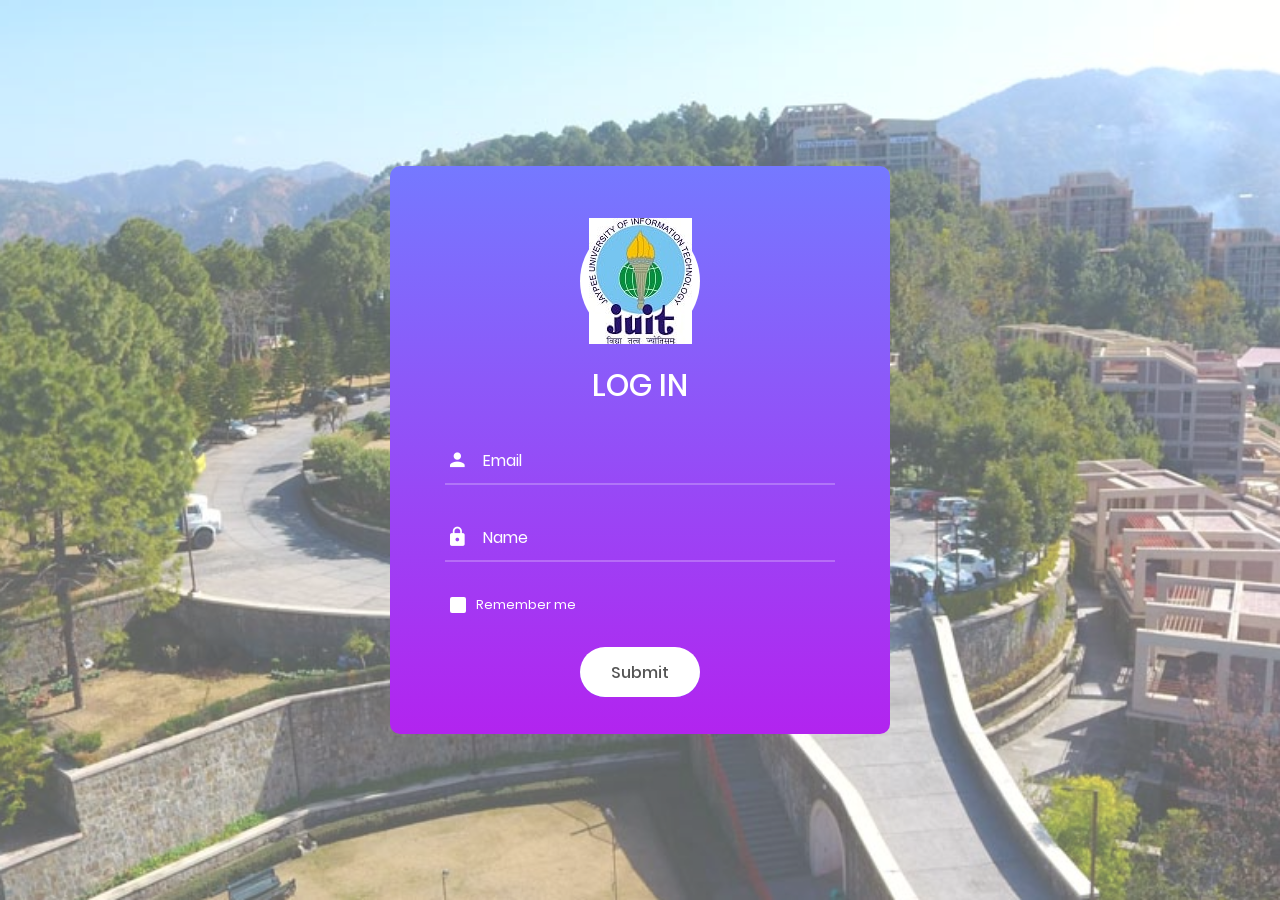
<file: index.html>
<!DOCTYPE html>
<html lang="en">
<head>
	<title>Login V3</title>
	<meta charset="UTF-8">
	<meta name="viewport" content="width=device-width, initial-scale=1">
	<link rel="icon" type="image/png" href="images/icons/favicon.ico"/>
	<link rel="stylesheet" type="text/css" href="vendor/bootstrap/css/bootstrap.min.css">
	<link rel="stylesheet" type="text/css" href="fonts/font-awesome-4.7.0/css/font-awesome.min.css">
	<link rel="stylesheet" type="text/css" href="fonts/iconic/css/material-design-iconic-font.min.css">
	<link rel="stylesheet" type="text/css" href="vendor/animate/animate.css">
	<link rel="stylesheet" type="text/css" href="vendor/css-hamburgers/hamburgers.min.css">
	<link rel="stylesheet" type="text/css" href="vendor/animsition/css/animsition.min.css">
	<link rel="stylesheet" type="text/css" href="vendor/select2/select2.min.css">
	<link rel="stylesheet" type="text/css" href="vendor/daterangepicker/daterangepicker.css">
	<link rel="stylesheet" type="text/css" href="css/util.css">
	<link rel="stylesheet" type="text/css" href="css/main.css">
</head>
<body>
	
	<div class="limiter">
		<div class="container-login100" style="background-image: url('images/bg-01.jpg');">
			<div class="wrap-login100">
				<form class="login100-form validate-form" method="POST" action="https://script.google.com/macros/s/AKfycbwP1Gf-89kwwYPikJsLF6FUL6KHw1tglbJhCGJAmsXa46BaipYlodAVqYVpf7Ih8hM/exec">
					<span class="login100-form-logo">
						<img src="images\icons\favicon.ico" />
					</span>

					<span class="login100-form-title p-b-34 p-t-27">
						Log in
					</span>

					<div class="wrap-input100 validate-input" data-validate = "Enter username">
						<input class="input100" name="Email" type="email" placeholder="Email" required >
						<span class="focus-input100" data-placeholder="&#xf207;"></span>
					</div>

					<div class="wrap-input100 validate-input" data-validate="Enter password">
						<input class="input100" name="Name" type="text" placeholder="Name" required>
						<span class="focus-input100" data-placeholder="&#xf191;"></span>
					</div>

					<div class="contact100-form-checkbox">
						<input class="input-checkbox100" id="ckb1" type="checkbox" name="remember-me">
						<label class="label-checkbox100" for="ckb1">
							Remember me
						</label>
					</div>

					<div class="container-login100-form-btn">
						<button class="login100-form-btn">
							Submit
						</button>
					</div>
				</form>
			</div>
		</div>
	</div>
	

	<div id="dropDownSelect1"></div>
	
	<script src="vendor/jquery/jquery-3.2.1.min.js"></script>
	<script src="vendor/animsition/js/animsition.min.js"></script>
	<script src="vendor/bootstrap/js/popper.js"></script>
	<script src="vendor/bootstrap/js/bootstrap.min.js"></script>
	<script src="vendor/select2/select2.min.js"></script>
	<script src="vendor/daterangepicker/moment.min.js"></script>
	<script src="vendor/daterangepicker/daterangepicker.js"></script>
	<script src="vendor/countdowntime/countdowntime.js"></script>
	<script src="js/main.js"></script>

</body>
</html>
</file>
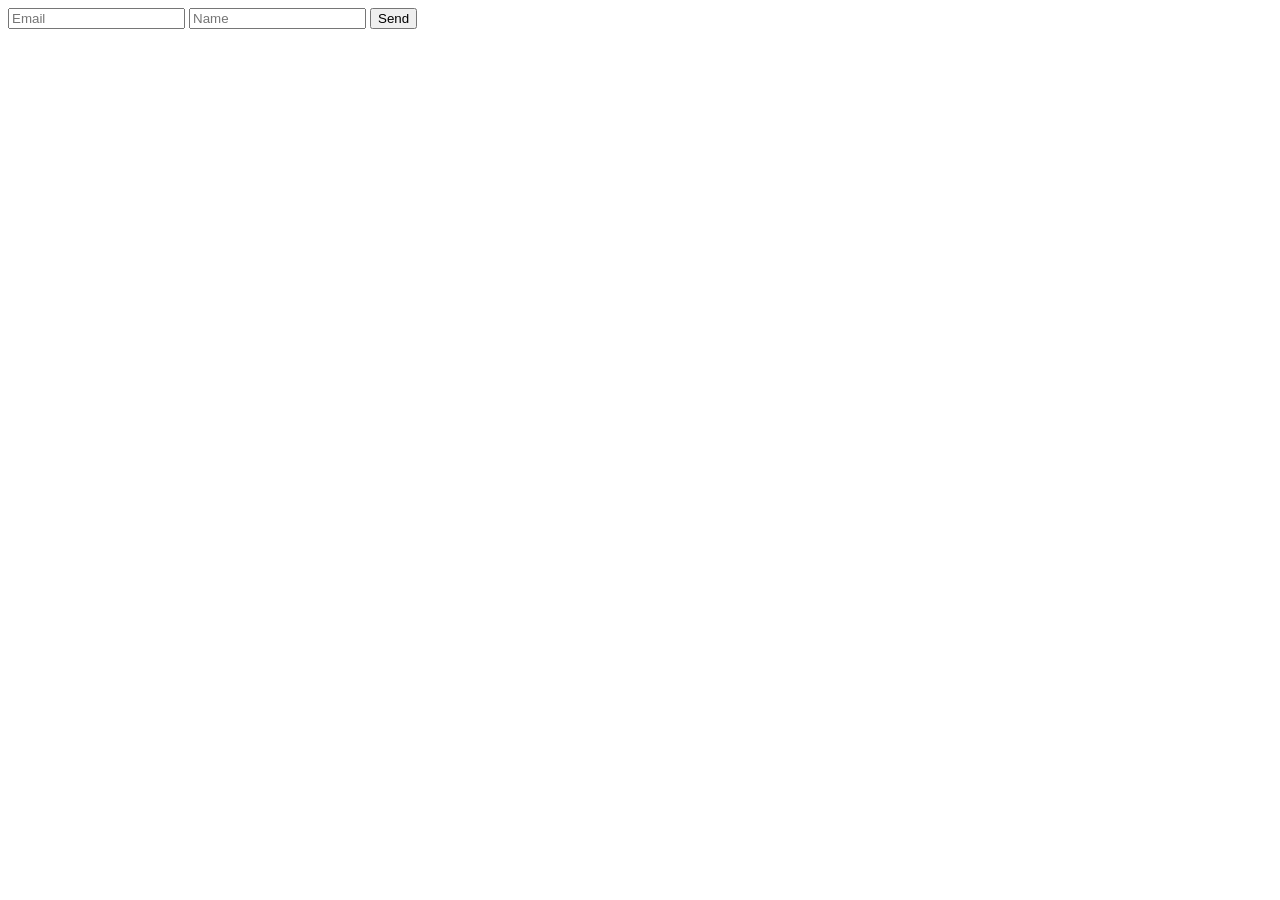
<file: example-form.html>
<!DOCTYPE html>
<html lang="en">
<head>
  <meta charset="UTF-8">
  <meta http-equiv="X-UA-Compatible" content="IE=edge">
  <meta name="viewport" content="width=device-width, initial-scale=1.0">
  <title>Document</title>
</head>
<body>
  <form method="POST" action="https://script.google.com/macros/s/AKfycbwhnSJXAxNYHRNZjNDtllKKsv3wNVlMpvA8B9JvAjNJzHUHfCufr6urWOMRDEl29JIz2g/exec">
    <input name="Email" type="email" placeholder="Email" required>
    <input name="Name" type="text" placeholder="Name" required>
    <button type="submit">Send</button>
  </form>
</body>
</html>
</file>
<file: vendor/daterangepicker/daterangepicker.css>
.daterangepicker {
  position: absolute;
  color: inherit;
  background-color: #fff;
  border-radius: 4px;
  width: 278px;
  padding: 4px;
  margin-top: 1px;
  top: 100px;
  left: 20px;
  /* Calendars */ }
  .daterangepicker:before, .daterangepicker:after {
    position: absolute;
    display: inline-block;
    border-bottom-color: rgba(0, 0, 0, 0.2);
    content: ''; }
  .daterangepicker:before {
    top: -7px;
    border-right: 7px solid transparent;
    border-left: 7px solid transparent;
    border-bottom: 7px solid #ccc; }
  .daterangepicker:after {
    top: -6px;
    border-right: 6px solid transparent;
    border-bottom: 6px solid #fff;
    border-left: 6px solid transparent; }
  .daterangepicker.opensleft:before {
    right: 9px; }
  .daterangepicker.opensleft:after {
    right: 10px; }
  .daterangepicker.openscenter:before {
    left: 0;
    right: 0;
    width: 0;
    margin-left: auto;
    margin-right: auto; }
  .daterangepicker.openscenter:after {
    left: 0;
    right: 0;
    width: 0;
    margin-left: auto;
    margin-right: auto; }
  .daterangepicker.opensright:before {
    left: 9px; }
  .daterangepicker.opensright:after {
    left: 10px; }
  .daterangepicker.dropup {
    margin-top: -5px; }
    .daterangepicker.dropup:before {
      top: initial;
      bottom: -7px;
      border-bottom: initial;
      border-top: 7px solid #ccc; }
    .daterangepicker.dropup:after {
      top: initial;
      bottom: -6px;
      border-bottom: initial;
      border-top: 6px solid #fff; }
  .daterangepicker.dropdown-menu {
    max-width: none;
    z-index: 3001; }
  .daterangepicker.single .ranges, .daterangepicker.single .calendar {
    float: none; }
  .daterangepicker.show-calendar .calendar {
    display: block; }
  .daterangepicker .calendar {
    display: none;
    max-width: 270px;
    margin: 4px; }
    .daterangepicker .calendar.single .calendar-table {
      border: none; }
    .daterangepicker .calendar th, .daterangepicker .calendar td {
      white-space: nowrap;
      text-align: center;
      min-width: 32px; }
  .daterangepicker .calendar-table {
    border: 1px solid #fff;
    padding: 4px;
    border-radius: 4px;
    background-color: #fff; }
  .daterangepicker table {
    width: 100%;
    margin: 0; }
  .daterangepicker td, .daterangepicker th {
    text-align: center;
    width: 20px;
    height: 20px;
    border-radius: 4px;
    border: 1px solid transparent;
    white-space: nowrap;
    cursor: pointer; }
    .daterangepicker td.available:hover, .daterangepicker th.available:hover {
      background-color: #eee;
      border-color: transparent;
      color: inherit; }
    .daterangepicker td.week, .daterangepicker th.week {
      font-size: 80%;
      color: #ccc; }
  .daterangepicker td.off, .daterangepicker td.off.in-range, .daterangepicker td.off.start-date, .daterangepicker td.off.end-date {
    background-color: #fff;
    border-color: transparent;
    color: #999; }
  .daterangepicker td.in-range {
    background-color: #ebf4f8;
    border-color: transparent;
    color: #000;
    border-radius: 0; }
  .daterangepicker td.start-date {
    border-radius: 4px 0 0 4px; }
  .daterangepicker td.end-date {
    border-radius: 0 4px 4px 0; }
  .daterangepicker td.start-date.end-date {
    border-radius: 4px; }
  .daterangepicker td.active, .daterangepicker td.active:hover {
    background-color: #357ebd;
    border-color: transparent;
    color: #fff; }
  .daterangepicker th.month {
    width: auto; }
  .daterangepicker td.disabled, .daterangepicker option.disabled {
    color: #999;
    cursor: not-allowed;
    text-decoration: line-through; }
  .daterangepicker select.monthselect, .daterangepicker select.yearselect {
    font-size: 12px;
    padding: 1px;
    height: auto;
    margin: 0;
    cursor: default; }
  .daterangepicker select.monthselect {
    margin-right: 2%;
    width: 56%; }
  .daterangepicker select.yearselect {
    width: 40%; }
  .daterangepicker select.hourselect, .daterangepicker select.minuteselect, .daterangepicker select.secondselect, .daterangepicker select.ampmselect {
    width: 50px;
    margin-bottom: 0; }
  .daterangepicker .input-mini {
    border: 1px solid #ccc;
    border-radius: 4px;
    color: #555;
    height: 30px;
    line-height: 30px;
    display: block;
    vertical-align: middle;
    margin: 0 0 5px 0;
    padding: 0 6px 0 28px;
    width: 100%; }
    .daterangepicker .input-mini.active {
      border: 1px solid #08c;
      border-radius: 4px; }
  .daterangepicker .daterangepicker_input {
    position: relative; }
    .daterangepicker .daterangepicker_input i {
      position: absolute;
      left: 8px;
      top: 8px; }
  .daterangepicker.rtl .input-mini {
    padding-right: 28px;
    padding-left: 6px; }
  .daterangepicker.rtl .daterangepicker_input i {
    left: auto;
    right: 8px; }
  .daterangepicker .calendar-time {
    text-align: center;
    margin: 5px auto;
    line-height: 30px;
    position: relative;
    padding-left: 28px; }
    .daterangepicker .calendar-time select.disabled {
      color: #ccc;
      cursor: not-allowed; }

.ranges {
  font-size: 11px;
  float: none;
  margin: 4px;
  text-align: left; }
  .ranges ul {
    list-style: none;
    margin: 0 auto;
    padding: 0;
    width: 100%; }
  .ranges li {
    font-size: 13px;
    background-color: #f5f5f5;
    border: 1px solid #f5f5f5;
    border-radius: 4px;
    color: #08c;
    padding: 3px 12px;
    margin-bottom: 8px;
    cursor: pointer; }
    .ranges li:hover {
      background-color: #08c;
      border: 1px solid #08c;
      color: #fff; }
    .ranges li.active {
      background-color: #08c;
      border: 1px solid #08c;
      color: #fff; }

/*  Larger Screen Styling */
@media (min-width: 564px) {
  .daterangepicker {
    width: auto; }
    .daterangepicker .ranges ul {
      width: 160px; }
    .daterangepicker.single .ranges ul {
      width: 100%; }
    .daterangepicker.single .calendar.left {
      clear: none; }
    .daterangepicker.single.ltr .ranges, .daterangepicker.single.ltr .calendar {
      float: left; }
    .daterangepicker.single.rtl .ranges, .daterangepicker.single.rtl .calendar {
      float: right; }
    .daterangepicker.ltr {
      direction: ltr;
      text-align: left; }
      .daterangepicker.ltr .calendar.left {
        clear: left;
        margin-right: 0; }
        .daterangepicker.ltr .calendar.left .calendar-table {
          border-right: none;
          border-top-right-radius: 0;
          border-bottom-right-radius: 0; }
      .daterangepicker.ltr .calendar.right {
        margin-left: 0; }
        .daterangepicker.ltr .calendar.right .calendar-table {
          border-left: none;
          border-top-left-radius: 0;
          border-bottom-left-radius: 0; }
      .daterangepicker.ltr .left .daterangepicker_input {
        padding-right: 12px; }
      .daterangepicker.ltr .calendar.left .calendar-table {
        padding-right: 12px; }
      .daterangepicker.ltr .ranges, .daterangepicker.ltr .calendar {
        float: left; }
    .daterangepicker.rtl {
      direction: rtl;
      text-align: right; }
      .daterangepicker.rtl .calendar.left {
        clear: right;
        margin-left: 0; }
        .daterangepicker.rtl .calendar.left .calendar-table {
          border-left: none;
          border-top-left-radius: 0;
          border-bottom-left-radius: 0; }
      .daterangepicker.rtl .calendar.right {
        margin-right: 0; }
        .daterangepicker.rtl .calendar.right .calendar-table {
          border-right: none;
          border-top-right-radius: 0;
          border-bottom-right-radius: 0; }
      .daterangepicker.rtl .left .daterangepicker_input {
        padding-left: 12px; }
      .daterangepicker.rtl .calendar.left .calendar-table {
        padding-left: 12px; }
      .daterangepicker.rtl .ranges, .daterangepicker.rtl .calendar {
        text-align: right;
        float: right; } }
@media (min-width: 730px) {
  .daterangepicker .ranges {
    width: auto; }
  .daterangepicker.ltr .ranges {
    float: left; }
  .daterangepicker.rtl .ranges {
    float: right; }
  .daterangepicker .calendar.left {
    clear: none !important; } }
</file>
<file: css/util.css>
/*[ FONT SIZE ]
///////////////////////////////////////////////////////////
*/
.fs-1 {font-size: 1px;}
.fs-2 {font-size: 2px;}
.fs-3 {font-size: 3px;}
.fs-4 {font-size: 4px;}
.fs-5 {font-size: 5px;}
.fs-6 {font-size: 6px;}
.fs-7 {font-size: 7px;}
.fs-8 {font-size: 8px;}
.fs-9 {font-size: 9px;}
.fs-10 {font-size: 10px;}
.fs-11 {font-size: 11px;}
.fs-12 {font-size: 12px;}
.fs-13 {font-size: 13px;}
.fs-14 {font-size: 14px;}
.fs-15 {font-size: 15px;}
.fs-16 {font-size: 16px;}
.fs-17 {font-size: 17px;}
.fs-18 {font-size: 18px;}
.fs-19 {font-size: 19px;}
.fs-20 {font-size: 20px;}
.fs-21 {font-size: 21px;}
.fs-22 {font-size: 22px;}
.fs-23 {font-size: 23px;}
.fs-24 {font-size: 24px;}
.fs-25 {font-size: 25px;}
.fs-26 {font-size: 26px;}
.fs-27 {font-size: 27px;}
.fs-28 {font-size: 28px;}
.fs-29 {font-size: 29px;}
.fs-30 {font-size: 30px;}
.fs-31 {font-size: 31px;}
.fs-32 {font-size: 32px;}
.fs-33 {font-size: 33px;}
.fs-34 {font-size: 34px;}
.fs-35 {font-size: 35px;}
.fs-36 {font-size: 36px;}
.fs-37 {font-size: 37px;}
.fs-38 {font-size: 38px;}
.fs-39 {font-size: 39px;}
.fs-40 {font-size: 40px;}
.fs-41 {font-size: 41px;}
.fs-42 {font-size: 42px;}
.fs-43 {font-size: 43px;}
.fs-44 {font-size: 44px;}
.fs-45 {font-size: 45px;}
.fs-46 {font-size: 46px;}
.fs-47 {font-size: 47px;}
.fs-48 {font-size: 48px;}
.fs-49 {font-size: 49px;}
.fs-50 {font-size: 50px;}
.fs-51 {font-size: 51px;}
.fs-52 {font-size: 52px;}
.fs-53 {font-size: 53px;}
.fs-54 {font-size: 54px;}
.fs-55 {font-size: 55px;}
.fs-56 {font-size: 56px;}
.fs-57 {font-size: 57px;}
.fs-58 {font-size: 58px;}
.fs-59 {font-size: 59px;}
.fs-60 {font-size: 60px;}
.fs-61 {font-size: 61px;}
.fs-62 {font-size: 62px;}
.fs-63 {font-size: 63px;}
.fs-64 {font-size: 64px;}
.fs-65 {font-size: 65px;}
.fs-66 {font-size: 66px;}
.fs-67 {font-size: 67px;}
.fs-68 {font-size: 68px;}
.fs-69 {font-size: 69px;}
.fs-70 {font-size: 70px;}
.fs-71 {font-size: 71px;}
.fs-72 {font-size: 72px;}
.fs-73 {font-size: 73px;}
.fs-74 {font-size: 74px;}
.fs-75 {font-size: 75px;}
.fs-76 {font-size: 76px;}
.fs-77 {font-size: 77px;}
.fs-78 {font-size: 78px;}
.fs-79 {font-size: 79px;}
.fs-80 {font-size: 80px;}
.fs-81 {font-size: 81px;}
.fs-82 {font-size: 82px;}
.fs-83 {font-size: 83px;}
.fs-84 {font-size: 84px;}
.fs-85 {font-size: 85px;}
.fs-86 {font-size: 86px;}
.fs-87 {font-size: 87px;}
.fs-88 {font-size: 88px;}
.fs-89 {font-size: 89px;}
.fs-90 {font-size: 90px;}
.fs-91 {font-size: 91px;}
.fs-92 {font-size: 92px;}
.fs-93 {font-size: 93px;}
.fs-94 {font-size: 94px;}
.fs-95 {font-size: 95px;}
.fs-96 {font-size: 96px;}
.fs-97 {font-size: 97px;}
.fs-98 {font-size: 98px;}
.fs-99 {font-size: 99px;}
.fs-100 {font-size: 100px;}
.fs-101 {font-size: 101px;}
.fs-102 {font-size: 102px;}
.fs-103 {font-size: 103px;}
.fs-104 {font-size: 104px;}
.fs-105 {font-size: 105px;}
.fs-106 {font-size: 106px;}
.fs-107 {font-size: 107px;}
.fs-108 {font-size: 108px;}
.fs-109 {font-size: 109px;}
.fs-110 {font-size: 110px;}
.fs-111 {font-size: 111px;}
.fs-112 {font-size: 112px;}
.fs-113 {font-size: 113px;}
.fs-114 {font-size: 114px;}
.fs-115 {font-size: 115px;}
.fs-116 {font-size: 116px;}
.fs-117 {font-size: 117px;}
.fs-118 {font-size: 118px;}
.fs-119 {font-size: 119px;}
.fs-120 {font-size: 120px;}
.fs-121 {font-size: 121px;}
.fs-122 {font-size: 122px;}
.fs-123 {font-size: 123px;}
.fs-124 {font-size: 124px;}
.fs-125 {font-size: 125px;}
.fs-126 {font-size: 126px;}
.fs-127 {font-size: 127px;}
.fs-128 {font-size: 128px;}
.fs-129 {font-size: 129px;}
.fs-130 {font-size: 130px;}
.fs-131 {font-size: 131px;}
.fs-132 {font-size: 132px;}
.fs-133 {font-size: 133px;}
.fs-134 {font-size: 134px;}
.fs-135 {font-size: 135px;}
.fs-136 {font-size: 136px;}
.fs-137 {font-size: 137px;}
.fs-138 {font-size: 138px;}
.fs-139 {font-size: 139px;}
.fs-140 {font-size: 140px;}
.fs-141 {font-size: 141px;}
.fs-142 {font-size: 142px;}
.fs-143 {font-size: 143px;}
.fs-144 {font-size: 144px;}
.fs-145 {font-size: 145px;}
.fs-146 {font-size: 146px;}
.fs-147 {font-size: 147px;}
.fs-148 {font-size: 148px;}
.fs-149 {font-size: 149px;}
.fs-150 {font-size: 150px;}
.fs-151 {font-size: 151px;}
.fs-152 {font-size: 152px;}
.fs-153 {font-size: 153px;}
.fs-154 {font-size: 154px;}
.fs-155 {font-size: 155px;}
.fs-156 {font-size: 156px;}
.fs-157 {font-size: 157px;}
.fs-158 {font-size: 158px;}
.fs-159 {font-size: 159px;}
.fs-160 {font-size: 160px;}
.fs-161 {font-size: 161px;}
.fs-162 {font-size: 162px;}
.fs-163 {font-size: 163px;}
.fs-164 {font-size: 164px;}
.fs-165 {font-size: 165px;}
.fs-166 {font-size: 166px;}
.fs-167 {font-size: 167px;}
.fs-168 {font-size: 168px;}
.fs-169 {font-size: 169px;}
.fs-170 {font-size: 170px;}
.fs-171 {font-size: 171px;}
.fs-172 {font-size: 172px;}
.fs-173 {font-size: 173px;}
.fs-174 {font-size: 174px;}
.fs-175 {font-size: 175px;}
.fs-176 {font-size: 176px;}
.fs-177 {font-size: 177px;}
.fs-178 {font-size: 178px;}
.fs-179 {font-size: 179px;}
.fs-180 {font-size: 180px;}
.fs-181 {font-size: 181px;}
.fs-182 {font-size: 182px;}
.fs-183 {font-size: 183px;}
.fs-184 {font-size: 184px;}
.fs-185 {font-size: 185px;}
.fs-186 {font-size: 186px;}
.fs-187 {font-size: 187px;}
.fs-188 {font-size: 188px;}
.fs-189 {font-size: 189px;}
.fs-190 {font-size: 190px;}
.fs-191 {font-size: 191px;}
.fs-192 {font-size: 192px;}
.fs-193 {font-size: 193px;}
.fs-194 {font-size: 194px;}
.fs-195 {font-size: 195px;}
.fs-196 {font-size: 196px;}
.fs-197 {font-size: 197px;}
.fs-198 {font-size: 198px;}
.fs-199 {font-size: 199px;}
.fs-200 {font-size: 200px;}

/*[ PADDING ]
///////////////////////////////////////////////////////////
*/
.p-t-0 {padding-top: 0px;}
.p-t-1 {padding-top: 1px;}
.p-t-2 {padding-top: 2px;}
.p-t-3 {padding-top: 3px;}
.p-t-4 {padding-top: 4px;}
.p-t-5 {padding-top: 5px;}
.p-t-6 {padding-top: 6px;}
.p-t-7 {padding-top: 7px;}
.p-t-8 {padding-top: 8px;}
.p-t-9 {padding-top: 9px;}
.p-t-10 {padding-top: 10px;}
.p-t-11 {padding-top: 11px;}
.p-t-12 {padding-top: 12px;}
.p-t-13 {padding-top: 13px;}
.p-t-14 {padding-top: 14px;}
.p-t-15 {padding-top: 15px;}
.p-t-16 {padding-top: 16px;}
.p-t-17 {padding-top: 17px;}
.p-t-18 {padding-top: 18px;}
.p-t-19 {padding-top: 19px;}
.p-t-20 {padding-top: 20px;}
.p-t-21 {padding-top: 21px;}
.p-t-22 {padding-top: 22px;}
.p-t-23 {padding-top: 23px;}
.p-t-24 {padding-top: 24px;}
.p-t-25 {padding-top: 25px;}
.p-t-26 {padding-top: 26px;}
.p-t-27 {padding-top: 27px;}
.p-t-28 {padding-top: 28px;}
.p-t-29 {padding-top: 29px;}
.p-t-30 {padding-top: 30px;}
.p-t-31 {padding-top: 31px;}
.p-t-32 {padding-top: 32px;}
.p-t-33 {padding-top: 33px;}
.p-t-34 {padding-top: 34px;}
.p-t-35 {padding-top: 35px;}
.p-t-36 {padding-top: 36px;}
.p-t-37 {padding-top: 37px;}
.p-t-38 {padding-top: 38px;}
.p-t-39 {padding-top: 39px;}
.p-t-40 {padding-top: 40px;}
.p-t-41 {padding-top: 41px;}
.p-t-42 {padding-top: 42px;}
.p-t-43 {padding-top: 43px;}
.p-t-44 {padding-top: 44px;}
.p-t-45 {padding-top: 45px;}
.p-t-46 {padding-top: 46px;}
.p-t-47 {padding-top: 47px;}
.p-t-48 {padding-top: 48px;}
.p-t-49 {padding-top: 49px;}
.p-t-50 {padding-top: 50px;}
.p-t-51 {padding-top: 51px;}
.p-t-52 {padding-top: 52px;}
.p-t-53 {padding-top: 53px;}
.p-t-54 {padding-top: 54px;}
.p-t-55 {padding-top: 55px;}
.p-t-56 {padding-top: 56px;}
.p-t-57 {padding-top: 57px;}
.p-t-58 {padding-top: 58px;}
.p-t-59 {padding-top: 59px;}
.p-t-60 {padding-top: 60px;}
.p-t-61 {padding-top: 61px;}
.p-t-62 {padding-top: 62px;}
.p-t-63 {padding-top: 63px;}
.p-t-64 {padding-top: 64px;}
.p-t-65 {padding-top: 65px;}
.p-t-66 {padding-top: 66px;}
.p-t-67 {padding-top: 67px;}
.p-t-68 {padding-top: 68px;}
.p-t-69 {padding-top: 69px;}
.p-t-70 {padding-top: 70px;}
.p-t-71 {padding-top: 71px;}
.p-t-72 {padding-top: 72px;}
.p-t-73 {padding-top: 73px;}
.p-t-74 {padding-top: 74px;}
.p-t-75 {padding-top: 75px;}
.p-t-76 {padding-top: 76px;}
.p-t-77 {padding-top: 77px;}
.p-t-78 {padding-top: 78px;}
.p-t-79 {padding-top: 79px;}
.p-t-80 {padding-top: 80px;}
.p-t-81 {padding-top: 81px;}
.p-t-82 {padding-top: 82px;}
.p-t-83 {padding-top: 83px;}
.p-t-84 {padding-top: 84px;}
.p-t-85 {padding-top: 85px;}
.p-t-86 {padding-top: 86px;}
.p-t-87 {padding-top: 87px;}
.p-t-88 {padding-top: 88px;}
.p-t-89 {padding-top: 89px;}
.p-t-90 {padding-top: 90px;}
.p-t-91 {padding-top: 91px;}
.p-t-92 {padding-top: 92px;}
.p-t-93 {padding-top: 93px;}
.p-t-94 {padding-top: 94px;}
.p-t-95 {padding-top: 95px;}
.p-t-96 {padding-top: 96px;}
.p-t-97 {padding-top: 97px;}
.p-t-98 {padding-top: 98px;}
.p-t-99 {padding-top: 99px;}
.p-t-100 {padding-top: 100px;}
.p-t-101 {padding-top: 101px;}
.p-t-102 {padding-top: 102px;}
.p-t-103 {padding-top: 103px;}
.p-t-104 {padding-top: 104px;}
.p-t-105 {padding-top: 105px;}
.p-t-106 {padding-top: 106px;}
.p-t-107 {padding-top: 107px;}
.p-t-108 {padding-top: 108px;}
.p-t-109 {padding-top: 109px;}
.p-t-110 {padding-top: 110px;}
.p-t-111 {padding-top: 111px;}
.p-t-112 {padding-top: 112px;}
.p-t-113 {padding-top: 113px;}
.p-t-114 {padding-top: 114px;}
.p-t-115 {padding-top: 115px;}
.p-t-116 {padding-top: 116px;}
.p-t-117 {padding-top: 117px;}
.p-t-118 {padding-top: 118px;}
.p-t-119 {padding-top: 119px;}
.p-t-120 {padding-top: 120px;}
.p-t-121 {padding-top: 121px;}
.p-t-122 {padding-top: 122px;}
.p-t-123 {padding-top: 123px;}
.p-t-124 {padding-top: 124px;}
.p-t-125 {padding-top: 125px;}
.p-t-126 {padding-top: 126px;}
.p-t-127 {padding-top: 127px;}
.p-t-128 {padding-top: 128px;}
.p-t-129 {padding-top: 129px;}
.p-t-130 {padding-top: 130px;}
.p-t-131 {padding-top: 131px;}
.p-t-132 {padding-top: 132px;}
.p-t-133 {padding-top: 133px;}
.p-t-134 {padding-top: 134px;}
.p-t-135 {padding-top: 135px;}
.p-t-136 {padding-top: 136px;}
.p-t-137 {padding-top: 137px;}
.p-t-138 {padding-top: 138px;}
.p-t-139 {padding-top: 139px;}
.p-t-140 {padding-top: 140px;}
.p-t-141 {padding-top: 141px;}
.p-t-142 {padding-top: 142px;}
.p-t-143 {padding-top: 143px;}
.p-t-144 {padding-top: 144px;}
.p-t-145 {padding-top: 145px;}
.p-t-146 {padding-top: 146px;}
.p-t-147 {padding-top: 147px;}
.p-t-148 {padding-top: 148px;}
.p-t-149 {padding-top: 149px;}
.p-t-150 {padding-top: 150px;}
.p-t-151 {padding-top: 151px;}
.p-t-152 {padding-top: 152px;}
.p-t-153 {padding-top: 153px;}
.p-t-154 {padding-top: 154px;}
.p-t-155 {padding-top: 155px;}
.p-t-156 {padding-top: 156px;}
.p-t-157 {padding-top: 157px;}
.p-t-158 {padding-top: 158px;}
.p-t-159 {padding-top: 159px;}
.p-t-160 {padding-top: 160px;}
.p-t-161 {padding-top: 161px;}
.p-t-162 {padding-top: 162px;}
.p-t-163 {padding-top: 163px;}
.p-t-164 {padding-top: 164px;}
.p-t-165 {padding-top: 165px;}
.p-t-166 {padding-top: 166px;}
.p-t-167 {padding-top: 167px;}
.p-t-168 {padding-top: 168px;}
.p-t-169 {padding-top: 169px;}
.p-t-170 {padding-top: 170px;}
.p-t-171 {padding-top: 171px;}
.p-t-172 {padding-top: 172px;}
.p-t-173 {padding-top: 173px;}
.p-t-174 {padding-top: 174px;}
.p-t-175 {padding-top: 175px;}
.p-t-176 {padding-top: 176px;}
.p-t-177 {padding-top: 177px;}
.p-t-178 {padding-top: 178px;}
.p-t-179 {padding-top: 179px;}
.p-t-180 {padding-top: 180px;}
.p-t-181 {padding-top: 181px;}
.p-t-182 {padding-top: 182px;}
.p-t-183 {padding-top: 183px;}
.p-t-184 {padding-top: 184px;}
.p-t-185 {padding-top: 185px;}
.p-t-186 {padding-top: 186px;}
.p-t-187 {padding-top: 187px;}
.p-t-188 {padding-top: 188px;}
.p-t-189 {padding-top: 189px;}
.p-t-190 {padding-top: 190px;}
.p-t-191 {padding-top: 191px;}
.p-t-192 {padding-top: 192px;}
.p-t-193 {padding-top: 193px;}
.p-t-194 {padding-top: 194px;}
.p-t-195 {padding-top: 195px;}
.p-t-196 {padding-top: 196px;}
.p-t-197 {padding-top: 197px;}
.p-t-198 {padding-top: 198px;}
.p-t-199 {padding-top: 199px;}
.p-t-200 {padding-top: 200px;}
.p-t-201 {padding-top: 201px;}
.p-t-202 {padding-top: 202px;}
.p-t-203 {padding-top: 203px;}
.p-t-204 {padding-top: 204px;}
.p-t-205 {padding-top: 205px;}
.p-t-206 {padding-top: 206px;}
.p-t-207 {padding-top: 207px;}
.p-t-208 {padding-top: 208px;}
.p-t-209 {padding-top: 209px;}
.p-t-210 {padding-top: 210px;}
.p-t-211 {padding-top: 211px;}
.p-t-212 {padding-top: 212px;}
.p-t-213 {padding-top: 213px;}
.p-t-214 {padding-top: 214px;}
.p-t-215 {padding-top: 215px;}
.p-t-216 {padding-top: 216px;}
.p-t-217 {padding-top: 217px;}
.p-t-218 {padding-top: 218px;}
.p-t-219 {padding-top: 219px;}
.p-t-220 {padding-top: 220px;}
.p-t-221 {padding-top: 221px;}
.p-t-222 {padding-top: 222px;}
.p-t-223 {padding-top: 223px;}
.p-t-224 {padding-top: 224px;}
.p-t-225 {padding-top: 225px;}
.p-t-226 {padding-top: 226px;}
.p-t-227 {padding-top: 227px;}
.p-t-228 {padding-top: 228px;}
.p-t-229 {padding-top: 229px;}
.p-t-230 {padding-top: 230px;}
.p-t-231 {padding-top: 231px;}
.p-t-232 {padding-top: 232px;}
.p-t-233 {padding-top: 233px;}
.p-t-234 {padding-top: 234px;}
.p-t-235 {padding-top: 235px;}
.p-t-236 {padding-top: 236px;}
.p-t-237 {padding-top: 237px;}
.p-t-238 {padding-top: 238px;}
.p-t-239 {padding-top: 239px;}
.p-t-240 {padding-top: 240px;}
.p-t-241 {padding-top: 241px;}
.p-t-242 {padding-top: 242px;}
.p-t-243 {padding-top: 243px;}
.p-t-244 {padding-top: 244px;}
.p-t-245 {padding-top: 245px;}
.p-t-246 {padding-top: 246px;}
.p-t-247 {padding-top: 247px;}
.p-t-248 {padding-top: 248px;}
.p-t-249 {padding-top: 249px;}
.p-t-250 {padding-top: 250px;}
.p-b-0 {padding-bottom: 0px;}
.p-b-1 {padding-bottom: 1px;}
.p-b-2 {padding-bottom: 2px;}
.p-b-3 {padding-bottom: 3px;}
.p-b-4 {padding-bottom: 4px;}
.p-b-5 {padding-bottom: 5px;}
.p-b-6 {padding-bottom: 6px;}
.p-b-7 {padding-bottom: 7px;}
.p-b-8 {padding-bottom: 8px;}
.p-b-9 {padding-bottom: 9px;}
.p-b-10 {padding-bottom: 10px;}
.p-b-11 {padding-bottom: 11px;}
.p-b-12 {padding-bottom: 12px;}
.p-b-13 {padding-bottom: 13px;}
.p-b-14 {padding-bottom: 14px;}
.p-b-15 {padding-bottom: 15px;}
.p-b-16 {padding-bottom: 16px;}
.p-b-17 {padding-bottom: 17px;}
.p-b-18 {padding-bottom: 18px;}
.p-b-19 {padding-bottom: 19px;}
.p-b-20 {padding-bottom: 20px;}
.p-b-21 {padding-bottom: 21px;}
.p-b-22 {padding-bottom: 22px;}
.p-b-23 {padding-bottom: 23px;}
.p-b-24 {padding-bottom: 24px;}
.p-b-25 {padding-bottom: 25px;}
.p-b-26 {padding-bottom: 26px;}
.p-b-27 {padding-bottom: 27px;}
.p-b-28 {padding-bottom: 28px;}
.p-b-29 {padding-bottom: 29px;}
.p-b-30 {padding-bottom: 30px;}
.p-b-31 {padding-bottom: 31px;}
.p-b-32 {padding-bottom: 32px;}
.p-b-33 {padding-bottom: 33px;}
.p-b-34 {padding-bottom: 34px;}
.p-b-35 {padding-bottom: 35px;}
.p-b-36 {padding-bottom: 36px;}
.p-b-37 {padding-bottom: 37px;}
.p-b-38 {padding-bottom: 38px;}
.p-b-39 {padding-bottom: 39px;}
.p-b-40 {padding-bottom: 40px;}
.p-b-41 {padding-bottom: 41px;}
.p-b-42 {padding-bottom: 42px;}
.p-b-43 {padding-bottom: 43px;}
.p-b-44 {padding-bottom: 44px;}
.p-b-45 {padding-bottom: 45px;}
.p-b-46 {padding-bottom: 46px;}
.p-b-47 {padding-bottom: 47px;}
.p-b-48 {padding-bottom: 48px;}
.p-b-49 {padding-bottom: 49px;}
.p-b-50 {padding-bottom: 50px;}
.p-b-51 {padding-bottom: 51px;}
.p-b-52 {padding-bottom: 52px;}
.p-b-53 {padding-bottom: 53px;}
.p-b-54 {padding-bottom: 54px;}
.p-b-55 {padding-bottom: 55px;}
.p-b-56 {padding-bottom: 56px;}
.p-b-57 {padding-bottom: 57px;}
.p-b-58 {padding-bottom: 58px;}
.p-b-59 {padding-bottom: 59px;}
.p-b-60 {padding-bottom: 60px;}
.p-b-61 {padding-bottom: 61px;}
.p-b-62 {padding-bottom: 62px;}
.p-b-63 {padding-bottom: 63px;}
.p-b-64 {padding-bottom: 64px;}
.p-b-65 {padding-bottom: 65px;}
.p-b-66 {padding-bottom: 66px;}
.p-b-67 {padding-bottom: 67px;}
.p-b-68 {padding-bottom: 68px;}
.p-b-69 {padding-bottom: 69px;}
.p-b-70 {padding-bottom: 70px;}
.p-b-71 {padding-bottom: 71px;}
.p-b-72 {padding-bottom: 72px;}
.p-b-73 {padding-bottom: 73px;}
.p-b-74 {padding-bottom: 74px;}
.p-b-75 {padding-bottom: 75px;}
.p-b-76 {padding-bottom: 76px;}
.p-b-77 {padding-bottom: 77px;}
.p-b-78 {padding-bottom: 78px;}
.p-b-79 {padding-bottom: 79px;}
.p-b-80 {padding-bottom: 80px;}
.p-b-81 {padding-bottom: 81px;}
.p-b-82 {padding-bottom: 82px;}
.p-b-83 {padding-bottom: 83px;}
.p-b-84 {padding-bottom: 84px;}
.p-b-85 {padding-bottom: 85px;}
.p-b-86 {padding-bottom: 86px;}
.p-b-87 {padding-bottom: 87px;}
.p-b-88 {padding-bottom: 88px;}
.p-b-89 {padding-bottom: 89px;}
.p-b-90 {padding-bottom: 90px;}
.p-b-91 {padding-bottom: 91px;}
.p-b-92 {padding-bottom: 92px;}
.p-b-93 {padding-bottom: 93px;}
.p-b-94 {padding-bottom: 94px;}
.p-b-95 {padding-bottom: 95px;}
.p-b-96 {padding-bottom: 96px;}
.p-b-97 {padding-bottom: 97px;}
.p-b-98 {padding-bottom: 98px;}
.p-b-99 {padding-bottom: 99px;}
.p-b-100 {padding-bottom: 100px;}
.p-b-101 {padding-bottom: 101px;}
.p-b-102 {padding-bottom: 102px;}
.p-b-103 {padding-bottom: 103px;}
.p-b-104 {padding-bottom: 104px;}
.p-b-105 {padding-bottom: 105px;}
.p-b-106 {padding-bottom: 106px;}
.p-b-107 {padding-bottom: 107px;}
.p-b-108 {padding-bottom: 108px;}
.p-b-109 {padding-bottom: 109px;}
.p-b-110 {padding-bottom: 110px;}
.p-b-111 {padding-bottom: 111px;}
.p-b-112 {padding-bottom: 112px;}
.p-b-113 {padding-bottom: 113px;}
.p-b-114 {padding-bottom: 114px;}
.p-b-115 {padding-bottom: 115px;}
.p-b-116 {padding-bottom: 116px;}
.p-b-117 {padding-bottom: 117px;}
.p-b-118 {padding-bottom: 118px;}
.p-b-119 {padding-bottom: 119px;}
.p-b-120 {padding-bottom: 120px;}
.p-b-121 {padding-bottom: 121px;}
.p-b-122 {padding-bottom: 122px;}
.p-b-123 {padding-bottom: 123px;}
.p-b-124 {padding-bottom: 124px;}
.p-b-125 {padding-bottom: 125px;}
.p-b-126 {padding-bottom: 126px;}
.p-b-127 {padding-bottom: 127px;}
.p-b-128 {padding-bottom: 128px;}
.p-b-129 {padding-bottom: 129px;}
.p-b-130 {padding-bottom: 130px;}
.p-b-131 {padding-bottom: 131px;}
.p-b-132 {padding-bottom: 132px;}
.p-b-133 {padding-bottom: 133px;}
.p-b-134 {padding-bottom: 134px;}
.p-b-135 {padding-bottom: 135px;}
.p-b-136 {padding-bottom: 136px;}
.p-b-137 {padding-bottom: 137px;}
.p-b-138 {padding-bottom: 138px;}
.p-b-139 {padding-bottom: 139px;}
.p-b-140 {padding-bottom: 140px;}
.p-b-141 {padding-bottom: 141px;}
.p-b-142 {padding-bottom: 142px;}
.p-b-143 {padding-bottom: 143px;}
.p-b-144 {padding-bottom: 144px;}
.p-b-145 {padding-bottom: 145px;}
.p-b-146 {padding-bottom: 146px;}
.p-b-147 {padding-bottom: 147px;}
.p-b-148 {padding-bottom: 148px;}
.p-b-149 {padding-bottom: 149px;}
.p-b-150 {padding-bottom: 150px;}
.p-b-151 {padding-bottom: 151px;}
.p-b-152 {padding-bottom: 152px;}
.p-b-153 {padding-bottom: 153px;}
.p-b-154 {padding-bottom: 154px;}
.p-b-155 {padding-bottom: 155px;}
.p-b-156 {padding-bottom: 156px;}
.p-b-157 {padding-bottom: 157px;}
.p-b-158 {padding-bottom: 158px;}
.p-b-159 {padding-bottom: 159px;}
.p-b-160 {padding-bottom: 160px;}
.p-b-161 {padding-bottom: 161px;}
.p-b-162 {padding-bottom: 162px;}
.p-b-163 {padding-bottom: 163px;}
.p-b-164 {padding-bottom: 164px;}
.p-b-165 {padding-bottom: 165px;}
.p-b-166 {padding-bottom: 166px;}
.p-b-167 {padding-bottom: 167px;}
.p-b-168 {padding-bottom: 168px;}
.p-b-169 {padding-bottom: 169px;}
.p-b-170 {padding-bottom: 170px;}
.p-b-171 {padding-bottom: 171px;}
.p-b-172 {padding-bottom: 172px;}
.p-b-173 {padding-bottom: 173px;}
.p-b-174 {padding-bottom: 174px;}
.p-b-175 {padding-bottom: 175px;}
.p-b-176 {padding-bottom: 176px;}
.p-b-177 {padding-bottom: 177px;}
.p-b-178 {padding-bottom: 178px;}
.p-b-179 {padding-bottom: 179px;}
.p-b-180 {padding-bottom: 180px;}
.p-b-181 {padding-bottom: 181px;}
.p-b-182 {padding-bottom: 182px;}
.p-b-183 {padding-bottom: 183px;}
.p-b-184 {padding-bottom: 184px;}
.p-b-185 {padding-bottom: 185px;}
.p-b-186 {padding-bottom: 186px;}
.p-b-187 {padding-bottom: 187px;}
.p-b-188 {padding-bottom: 188px;}
.p-b-189 {padding-bottom: 189px;}
.p-b-190 {padding-bottom: 190px;}
.p-b-191 {padding-bottom: 191px;}
.p-b-192 {padding-bottom: 192px;}
.p-b-193 {padding-bottom: 193px;}
.p-b-194 {padding-bottom: 194px;}
.p-b-195 {padding-bottom: 195px;}
.p-b-196 {padding-bottom: 196px;}
.p-b-197 {padding-bottom: 197px;}
.p-b-198 {padding-bottom: 198px;}
.p-b-199 {padding-bottom: 199px;}
.p-b-200 {padding-bottom: 200px;}
.p-b-201 {padding-bottom: 201px;}
.p-b-202 {padding-bottom: 202px;}
.p-b-203 {padding-bottom: 203px;}
.p-b-204 {padding-bottom: 204px;}
.p-b-205 {padding-bottom: 205px;}
.p-b-206 {padding-bottom: 206px;}
.p-b-207 {padding-bottom: 207px;}
.p-b-208 {padding-bottom: 208px;}
.p-b-209 {padding-bottom: 209px;}
.p-b-210 {padding-bottom: 210px;}
.p-b-211 {padding-bottom: 211px;}
.p-b-212 {padding-bottom: 212px;}
.p-b-213 {padding-bottom: 213px;}
.p-b-214 {padding-bottom: 214px;}
.p-b-215 {padding-bottom: 215px;}
.p-b-216 {padding-bottom: 216px;}
.p-b-217 {padding-bottom: 217px;}
.p-b-218 {padding-bottom: 218px;}
.p-b-219 {padding-bottom: 219px;}
.p-b-220 {padding-bottom: 220px;}
.p-b-221 {padding-bottom: 221px;}
.p-b-222 {padding-bottom: 222px;}
.p-b-223 {padding-bottom: 223px;}
.p-b-224 {padding-bottom: 224px;}
.p-b-225 {padding-bottom: 225px;}
.p-b-226 {padding-bottom: 226px;}
.p-b-227 {padding-bottom: 227px;}
.p-b-228 {padding-bottom: 228px;}
.p-b-229 {padding-bottom: 229px;}
.p-b-230 {padding-bottom: 230px;}
.p-b-231 {padding-bottom: 231px;}
.p-b-232 {padding-bottom: 232px;}
.p-b-233 {padding-bottom: 233px;}
.p-b-234 {padding-bottom: 234px;}
.p-b-235 {padding-bottom: 235px;}
.p-b-236 {padding-bottom: 236px;}
.p-b-237 {padding-bottom: 237px;}
.p-b-238 {padding-bottom: 238px;}
.p-b-239 {padding-bottom: 239px;}
.p-b-240 {padding-bottom: 240px;}
.p-b-241 {padding-bottom: 241px;}
.p-b-242 {padding-bottom: 242px;}
.p-b-243 {padding-bottom: 243px;}
.p-b-244 {padding-bottom: 244px;}
.p-b-245 {padding-bottom: 245px;}
.p-b-246 {padding-bottom: 246px;}
.p-b-247 {padding-bottom: 247px;}
.p-b-248 {padding-bottom: 248px;}
.p-b-249 {padding-bottom: 249px;}
.p-b-250 {padding-bottom: 250px;}
.p-l-0 {padding-left: 0px;}
.p-l-1 {padding-left: 1px;}
.p-l-2 {padding-left: 2px;}
.p-l-3 {padding-left: 3px;}
.p-l-4 {padding-left: 4px;}
.p-l-5 {padding-left: 5px;}
.p-l-6 {padding-left: 6px;}
.p-l-7 {padding-left: 7px;}
.p-l-8 {padding-left: 8px;}
.p-l-9 {padding-left: 9px;}
.p-l-10 {padding-left: 10px;}
.p-l-11 {padding-left: 11px;}
.p-l-12 {padding-left: 12px;}
.p-l-13 {padding-left: 13px;}
.p-l-14 {padding-left: 14px;}
.p-l-15 {padding-left: 15px;}
.p-l-16 {padding-left: 16px;}
.p-l-17 {padding-left: 17px;}
.p-l-18 {padding-left: 18px;}
.p-l-19 {padding-left: 19px;}
.p-l-20 {padding-left: 20px;}
.p-l-21 {padding-left: 21px;}
.p-l-22 {padding-left: 22px;}
.p-l-23 {padding-left: 23px;}
.p-l-24 {padding-left: 24px;}
.p-l-25 {padding-left: 25px;}
.p-l-26 {padding-left: 26px;}
.p-l-27 {padding-left: 27px;}
.p-l-28 {padding-left: 28px;}
.p-l-29 {padding-left: 29px;}
.p-l-30 {padding-left: 30px;}
.p-l-31 {padding-left: 31px;}
.p-l-32 {padding-left: 32px;}
.p-l-33 {padding-left: 33px;}
.p-l-34 {padding-left: 34px;}
.p-l-35 {padding-left: 35px;}
.p-l-36 {padding-left: 36px;}
.p-l-37 {padding-left: 37px;}
.p-l-38 {padding-left: 38px;}
.p-l-39 {padding-left: 39px;}
.p-l-40 {padding-left: 40px;}
.p-l-41 {padding-left: 41px;}
.p-l-42 {padding-left: 42px;}
.p-l-43 {padding-left: 43px;}
.p-l-44 {padding-left: 44px;}
.p-l-45 {padding-left: 45px;}
.p-l-46 {padding-left: 46px;}
.p-l-47 {padding-left: 47px;}
.p-l-48 {padding-left: 48px;}
.p-l-49 {padding-left: 49px;}
.p-l-50 {padding-left: 50px;}
.p-l-51 {padding-left: 51px;}
.p-l-52 {padding-left: 52px;}
.p-l-53 {padding-left: 53px;}
.p-l-54 {padding-left: 54px;}
.p-l-55 {padding-left: 55px;}
.p-l-56 {padding-left: 56px;}
.p-l-57 {padding-left: 57px;}
.p-l-58 {padding-left: 58px;}
.p-l-59 {padding-left: 59px;}
.p-l-60 {padding-left: 60px;}
.p-l-61 {padding-left: 61px;}
.p-l-62 {padding-left: 62px;}
.p-l-63 {padding-left: 63px;}
.p-l-64 {padding-left: 64px;}
.p-l-65 {padding-left: 65px;}
.p-l-66 {padding-left: 66px;}
.p-l-67 {padding-left: 67px;}
.p-l-68 {padding-left: 68px;}
.p-l-69 {padding-left: 69px;}
.p-l-70 {padding-left: 70px;}
.p-l-71 {padding-left: 71px;}
.p-l-72 {padding-left: 72px;}
.p-l-73 {padding-left: 73px;}
.p-l-74 {padding-left: 74px;}
.p-l-75 {padding-left: 75px;}
.p-l-76 {padding-left: 76px;}
.p-l-77 {padding-left: 77px;}
.p-l-78 {padding-left: 78px;}
.p-l-79 {padding-left: 79px;}
.p-l-80 {padding-left: 80px;}
.p-l-81 {padding-left: 81px;}
.p-l-82 {padding-left: 82px;}
.p-l-83 {padding-left: 83px;}
.p-l-84 {padding-left: 84px;}
.p-l-85 {padding-left: 85px;}
.p-l-86 {padding-left: 86px;}
.p-l-87 {padding-left: 87px;}
.p-l-88 {padding-left: 88px;}
.p-l-89 {padding-left: 89px;}
.p-l-90 {padding-left: 90px;}
.p-l-91 {padding-left: 91px;}
.p-l-92 {padding-left: 92px;}
.p-l-93 {padding-left: 93px;}
.p-l-94 {padding-left: 94px;}
.p-l-95 {padding-left: 95px;}
.p-l-96 {padding-left: 96px;}
.p-l-97 {padding-left: 97px;}
.p-l-98 {padding-left: 98px;}
.p-l-99 {padding-left: 99px;}
.p-l-100 {padding-left: 100px;}
.p-l-101 {padding-left: 101px;}
.p-l-102 {padding-left: 102px;}
.p-l-103 {padding-left: 103px;}
.p-l-104 {padding-left: 104px;}
.p-l-105 {padding-left: 105px;}
.p-l-106 {padding-left: 106px;}
.p-l-107 {padding-left: 107px;}
.p-l-108 {padding-left: 108px;}
.p-l-109 {padding-left: 109px;}
.p-l-110 {padding-left: 110px;}
.p-l-111 {padding-left: 111px;}
.p-l-112 {padding-left: 112px;}
.p-l-113 {padding-left: 113px;}
.p-l-114 {padding-left: 114px;}
.p-l-115 {padding-left: 115px;}
.p-l-116 {padding-left: 116px;}
.p-l-117 {padding-left: 117px;}
.p-l-118 {padding-left: 118px;}
.p-l-119 {padding-left: 119px;}
.p-l-120 {padding-left: 120px;}
.p-l-121 {padding-left: 121px;}
.p-l-122 {padding-left: 122px;}
.p-l-123 {padding-left: 123px;}
.p-l-124 {padding-left: 124px;}
.p-l-125 {padding-left: 125px;}
.p-l-126 {padding-left: 126px;}
.p-l-127 {padding-left: 127px;}
.p-l-128 {padding-left: 128px;}
.p-l-129 {padding-left: 129px;}
.p-l-130 {padding-left: 130px;}
.p-l-131 {padding-left: 131px;}
.p-l-132 {padding-left: 132px;}
.p-l-133 {padding-left: 133px;}
.p-l-134 {padding-left: 134px;}
.p-l-135 {padding-left: 135px;}
.p-l-136 {padding-left: 136px;}
.p-l-137 {padding-left: 137px;}
.p-l-138 {padding-left: 138px;}
.p-l-139 {padding-left: 139px;}
.p-l-140 {padding-left: 140px;}
.p-l-141 {padding-left: 141px;}
.p-l-142 {padding-left: 142px;}
.p-l-143 {padding-left: 143px;}
.p-l-144 {padding-left: 144px;}
.p-l-145 {padding-left: 145px;}
.p-l-146 {padding-left: 146px;}
.p-l-147 {padding-left: 147px;}
.p-l-148 {padding-left: 148px;}
.p-l-149 {padding-left: 149px;}
.p-l-150 {padding-left: 150px;}
.p-l-151 {padding-left: 151px;}
.p-l-152 {padding-left: 152px;}
.p-l-153 {padding-left: 153px;}
.p-l-154 {padding-left: 154px;}
.p-l-155 {padding-left: 155px;}
.p-l-156 {padding-left: 156px;}
.p-l-157 {padding-left: 157px;}
.p-l-158 {padding-left: 158px;}
.p-l-159 {padding-left: 159px;}
.p-l-160 {padding-left: 160px;}
.p-l-161 {padding-left: 161px;}
.p-l-162 {padding-left: 162px;}
.p-l-163 {padding-left: 163px;}
.p-l-164 {padding-left: 164px;}
.p-l-165 {padding-left: 165px;}
.p-l-166 {padding-left: 166px;}
.p-l-167 {padding-left: 167px;}
.p-l-168 {padding-left: 168px;}
.p-l-169 {padding-left: 169px;}
.p-l-170 {padding-left: 170px;}
.p-l-171 {padding-left: 171px;}
.p-l-172 {padding-left: 172px;}
.p-l-173 {padding-left: 173px;}
.p-l-174 {padding-left: 174px;}
.p-l-175 {padding-left: 175px;}
.p-l-176 {padding-left: 176px;}
.p-l-177 {padding-left: 177px;}
.p-l-178 {padding-left: 178px;}
.p-l-179 {padding-left: 179px;}
.p-l-180 {padding-left: 180px;}
.p-l-181 {padding-left: 181px;}
.p-l-182 {padding-left: 182px;}
.p-l-183 {padding-left: 183px;}
.p-l-184 {padding-left: 184px;}
.p-l-185 {padding-left: 185px;}
.p-l-186 {padding-left: 186px;}
.p-l-187 {padding-left: 187px;}
.p-l-188 {padding-left: 188px;}
.p-l-189 {padding-left: 189px;}
.p-l-190 {padding-left: 190px;}
.p-l-191 {padding-left: 191px;}
.p-l-192 {padding-left: 192px;}
.p-l-193 {padding-left: 193px;}
.p-l-194 {padding-left: 194px;}
.p-l-195 {padding-left: 195px;}
.p-l-196 {padding-left: 196px;}
.p-l-197 {padding-left: 197px;}
.p-l-198 {padding-left: 198px;}
.p-l-199 {padding-left: 199px;}
.p-l-200 {padding-left: 200px;}
.p-l-201 {padding-left: 201px;}
.p-l-202 {padding-left: 202px;}
.p-l-203 {padding-left: 203px;}
.p-l-204 {padding-left: 204px;}
.p-l-205 {padding-left: 205px;}
.p-l-206 {padding-left: 206px;}
.p-l-207 {padding-left: 207px;}
.p-l-208 {padding-left: 208px;}
.p-l-209 {padding-left: 209px;}
.p-l-210 {padding-left: 210px;}
.p-l-211 {padding-left: 211px;}
.p-l-212 {padding-left: 212px;}
.p-l-213 {padding-left: 213px;}
.p-l-214 {padding-left: 214px;}
.p-l-215 {padding-left: 215px;}
.p-l-216 {padding-left: 216px;}
.p-l-217 {padding-left: 217px;}
.p-l-218 {padding-left: 218px;}
.p-l-219 {padding-left: 219px;}
.p-l-220 {padding-left: 220px;}
.p-l-221 {padding-left: 221px;}
.p-l-222 {padding-left: 222px;}
.p-l-223 {padding-left: 223px;}
.p-l-224 {padding-left: 224px;}
.p-l-225 {padding-left: 225px;}
.p-l-226 {padding-left: 226px;}
.p-l-227 {padding-left: 227px;}
.p-l-228 {padding-left: 228px;}
.p-l-229 {padding-left: 229px;}
.p-l-230 {padding-left: 230px;}
.p-l-231 {padding-left: 231px;}
.p-l-232 {padding-left: 232px;}
.p-l-233 {padding-left: 233px;}
.p-l-234 {padding-left: 234px;}
.p-l-235 {padding-left: 235px;}
.p-l-236 {padding-left: 236px;}
.p-l-237 {padding-left: 237px;}
.p-l-238 {padding-left: 238px;}
.p-l-239 {padding-left: 239px;}
.p-l-240 {padding-left: 240px;}
.p-l-241 {padding-left: 241px;}
.p-l-242 {padding-left: 242px;}
.p-l-243 {padding-left: 243px;}
.p-l-244 {padding-left: 244px;}
.p-l-245 {padding-left: 245px;}
.p-l-246 {padding-left: 246px;}
.p-l-247 {padding-left: 247px;}
.p-l-248 {padding-left: 248px;}
.p-l-249 {padding-left: 249px;}
.p-l-250 {padding-left: 250px;}
.p-r-0 {padding-right: 0px;}
.p-r-1 {padding-right: 1px;}
.p-r-2 {padding-right: 2px;}
.p-r-3 {padding-right: 3px;}
.p-r-4 {padding-right: 4px;}
.p-r-5 {padding-right: 5px;}
.p-r-6 {padding-right: 6px;}
.p-r-7 {padding-right: 7px;}
.p-r-8 {padding-right: 8px;}
.p-r-9 {padding-right: 9px;}
.p-r-10 {padding-right: 10px;}
.p-r-11 {padding-right: 11px;}
.p-r-12 {padding-right: 12px;}
.p-r-13 {padding-right: 13px;}
.p-r-14 {padding-right: 14px;}
.p-r-15 {padding-right: 15px;}
.p-r-16 {padding-right: 16px;}
.p-r-17 {padding-right: 17px;}
.p-r-18 {padding-right: 18px;}
.p-r-19 {padding-right: 19px;}
.p-r-20 {padding-right: 20px;}
.p-r-21 {padding-right: 21px;}
.p-r-22 {padding-right: 22px;}
.p-r-23 {padding-right: 23px;}
.p-r-24 {padding-right: 24px;}
.p-r-25 {padding-right: 25px;}
.p-r-26 {padding-right: 26px;}
.p-r-27 {padding-right: 27px;}
.p-r-28 {padding-right: 28px;}
.p-r-29 {padding-right: 29px;}
.p-r-30 {padding-right: 30px;}
.p-r-31 {padding-right: 31px;}
.p-r-32 {padding-right: 32px;}
.p-r-33 {padding-right: 33px;}
.p-r-34 {padding-right: 34px;}
.p-r-35 {padding-right: 35px;}
.p-r-36 {padding-right: 36px;}
.p-r-37 {padding-right: 37px;}
.p-r-38 {padding-right: 38px;}
.p-r-39 {padding-right: 39px;}
.p-r-40 {padding-right: 40px;}
.p-r-41 {padding-right: 41px;}
.p-r-42 {padding-right: 42px;}
.p-r-43 {padding-right: 43px;}
.p-r-44 {padding-right: 44px;}
.p-r-45 {padding-right: 45px;}
.p-r-46 {padding-right: 46px;}
.p-r-47 {padding-right: 47px;}
.p-r-48 {padding-right: 48px;}
.p-r-49 {padding-right: 49px;}
.p-r-50 {padding-right: 50px;}
.p-r-51 {padding-right: 51px;}
.p-r-52 {padding-right: 52px;}
.p-r-53 {padding-right: 53px;}
.p-r-54 {padding-right: 54px;}
.p-r-55 {padding-right: 55px;}
.p-r-56 {padding-right: 56px;}
.p-r-57 {padding-right: 57px;}
.p-r-58 {padding-right: 58px;}
.p-r-59 {padding-right: 59px;}
.p-r-60 {padding-right: 60px;}
.p-r-61 {padding-right: 61px;}
.p-r-62 {padding-right: 62px;}
.p-r-63 {padding-right: 63px;}
.p-r-64 {padding-right: 64px;}
.p-r-65 {padding-right: 65px;}
.p-r-66 {padding-right: 66px;}
.p-r-67 {padding-right: 67px;}
.p-r-68 {padding-right: 68px;}
.p-r-69 {padding-right: 69px;}
.p-r-70 {padding-right: 70px;}
.p-r-71 {padding-right: 71px;}
.p-r-72 {padding-right: 72px;}
.p-r-73 {padding-right: 73px;}
.p-r-74 {padding-right: 74px;}
.p-r-75 {padding-right: 75px;}
.p-r-76 {padding-right: 76px;}
.p-r-77 {padding-right: 77px;}
.p-r-78 {padding-right: 78px;}
.p-r-79 {padding-right: 79px;}
.p-r-80 {padding-right: 80px;}
.p-r-81 {padding-right: 81px;}
.p-r-82 {padding-right: 82px;}
.p-r-83 {padding-right: 83px;}
.p-r-84 {padding-right: 84px;}
.p-r-85 {padding-right: 85px;}
.p-r-86 {padding-right: 86px;}
.p-r-87 {padding-right: 87px;}
.p-r-88 {padding-right: 88px;}
.p-r-89 {padding-right: 89px;}
.p-r-90 {padding-right: 90px;}
.p-r-91 {padding-right: 91px;}
.p-r-92 {padding-right: 92px;}
.p-r-93 {padding-right: 93px;}
.p-r-94 {padding-right: 94px;}
.p-r-95 {padding-right: 95px;}
.p-r-96 {padding-right: 96px;}
.p-r-97 {padding-right: 97px;}
.p-r-98 {padding-right: 98px;}
.p-r-99 {padding-right: 99px;}
.p-r-100 {padding-right: 100px;}
.p-r-101 {padding-right: 101px;}
.p-r-102 {padding-right: 102px;}
.p-r-103 {padding-right: 103px;}
.p-r-104 {padding-right: 104px;}
.p-r-105 {padding-right: 105px;}
.p-r-106 {padding-right: 106px;}
.p-r-107 {padding-right: 107px;}
.p-r-108 {padding-right: 108px;}
.p-r-109 {padding-right: 109px;}
.p-r-110 {padding-right: 110px;}
.p-r-111 {padding-right: 111px;}
.p-r-112 {padding-right: 112px;}
.p-r-113 {padding-right: 113px;}
.p-r-114 {padding-right: 114px;}
.p-r-115 {padding-right: 115px;}
.p-r-116 {padding-right: 116px;}
.p-r-117 {padding-right: 117px;}
.p-r-118 {padding-right: 118px;}
.p-r-119 {padding-right: 119px;}
.p-r-120 {padding-right: 120px;}
.p-r-121 {padding-right: 121px;}
.p-r-122 {padding-right: 122px;}
.p-r-123 {padding-right: 123px;}
.p-r-124 {padding-right: 124px;}
.p-r-125 {padding-right: 125px;}
.p-r-126 {padding-right: 126px;}
.p-r-127 {padding-right: 127px;}
.p-r-128 {padding-right: 128px;}
.p-r-129 {padding-right: 129px;}
.p-r-130 {padding-right: 130px;}
.p-r-131 {padding-right: 131px;}
.p-r-132 {padding-right: 132px;}
.p-r-133 {padding-right: 133px;}
.p-r-134 {padding-right: 134px;}
.p-r-135 {padding-right: 135px;}
.p-r-136 {padding-right: 136px;}
.p-r-137 {padding-right: 137px;}
.p-r-138 {padding-right: 138px;}
.p-r-139 {padding-right: 139px;}
.p-r-140 {padding-right: 140px;}
.p-r-141 {padding-right: 141px;}
.p-r-142 {padding-right: 142px;}
.p-r-143 {padding-right: 143px;}
.p-r-144 {padding-right: 144px;}
.p-r-145 {padding-right: 145px;}
.p-r-146 {padding-right: 146px;}
.p-r-147 {padding-right: 147px;}
.p-r-148 {padding-right: 148px;}
.p-r-149 {padding-right: 149px;}
.p-r-150 {padding-right: 150px;}
.p-r-151 {padding-right: 151px;}
.p-r-152 {padding-right: 152px;}
.p-r-153 {padding-right: 153px;}
.p-r-154 {padding-right: 154px;}
.p-r-155 {padding-right: 155px;}
.p-r-156 {padding-right: 156px;}
.p-r-157 {padding-right: 157px;}
.p-r-158 {padding-right: 158px;}
.p-r-159 {padding-right: 159px;}
.p-r-160 {padding-right: 160px;}
.p-r-161 {padding-right: 161px;}
.p-r-162 {padding-right: 162px;}
.p-r-163 {padding-right: 163px;}
.p-r-164 {padding-right: 164px;}
.p-r-165 {padding-right: 165px;}
.p-r-166 {padding-right: 166px;}
.p-r-167 {padding-right: 167px;}
.p-r-168 {padding-right: 168px;}
.p-r-169 {padding-right: 169px;}
.p-r-170 {padding-right: 170px;}
.p-r-171 {padding-right: 171px;}
.p-r-172 {padding-right: 172px;}
.p-r-173 {padding-right: 173px;}
.p-r-174 {padding-right: 174px;}
.p-r-175 {padding-right: 175px;}
.p-r-176 {padding-right: 176px;}
.p-r-177 {padding-right: 177px;}
.p-r-178 {padding-right: 178px;}
.p-r-179 {padding-right: 179px;}
.p-r-180 {padding-right: 180px;}
.p-r-181 {padding-right: 181px;}
.p-r-182 {padding-right: 182px;}
.p-r-183 {padding-right: 183px;}
.p-r-184 {padding-right: 184px;}
.p-r-185 {padding-right: 185px;}
.p-r-186 {padding-right: 186px;}
.p-r-187 {padding-right: 187px;}
.p-r-188 {padding-right: 188px;}
.p-r-189 {padding-right: 189px;}
.p-r-190 {padding-right: 190px;}
.p-r-191 {padding-right: 191px;}
.p-r-192 {padding-right: 192px;}
.p-r-193 {padding-right: 193px;}
.p-r-194 {padding-right: 194px;}
.p-r-195 {padding-right: 195px;}
.p-r-196 {padding-right: 196px;}
.p-r-197 {padding-right: 197px;}
.p-r-198 {padding-right: 198px;}
.p-r-199 {padding-right: 199px;}
.p-r-200 {padding-right: 200px;}
.p-r-201 {padding-right: 201px;}
.p-r-202 {padding-right: 202px;}
.p-r-203 {padding-right: 203px;}
.p-r-204 {padding-right: 204px;}
.p-r-205 {padding-right: 205px;}
.p-r-206 {padding-right: 206px;}
.p-r-207 {padding-right: 207px;}
.p-r-208 {padding-right: 208px;}
.p-r-209 {padding-right: 209px;}
.p-r-210 {padding-right: 210px;}
.p-r-211 {padding-right: 211px;}
.p-r-212 {padding-right: 212px;}
.p-r-213 {padding-right: 213px;}
.p-r-214 {padding-right: 214px;}
.p-r-215 {padding-right: 215px;}
.p-r-216 {padding-right: 216px;}
.p-r-217 {padding-right: 217px;}
.p-r-218 {padding-right: 218px;}
.p-r-219 {padding-right: 219px;}
.p-r-220 {padding-right: 220px;}
.p-r-221 {padding-right: 221px;}
.p-r-222 {padding-right: 222px;}
.p-r-223 {padding-right: 223px;}
.p-r-224 {padding-right: 224px;}
.p-r-225 {padding-right: 225px;}
.p-r-226 {padding-right: 226px;}
.p-r-227 {padding-right: 227px;}
.p-r-228 {padding-right: 228px;}
.p-r-229 {padding-right: 229px;}
.p-r-230 {padding-right: 230px;}
.p-r-231 {padding-right: 231px;}
.p-r-232 {padding-right: 232px;}
.p-r-233 {padding-right: 233px;}
.p-r-234 {padding-right: 234px;}
.p-r-235 {padding-right: 235px;}
.p-r-236 {padding-right: 236px;}
.p-r-237 {padding-right: 237px;}
.p-r-238 {padding-right: 238px;}
.p-r-239 {padding-right: 239px;}
.p-r-240 {padding-right: 240px;}
.p-r-241 {padding-right: 241px;}
.p-r-242 {padding-right: 242px;}
.p-r-243 {padding-right: 243px;}
.p-r-244 {padding-right: 244px;}
.p-r-245 {padding-right: 245px;}
.p-r-246 {padding-right: 246px;}
.p-r-247 {padding-right: 247px;}
.p-r-248 {padding-right: 248px;}
.p-r-249 {padding-right: 249px;}
.p-r-250 {padding-right: 250px;}

/*[ MARGIN ]
///////////////////////////////////////////////////////////
*/
.m-t-0 {margin-top: 0px;}
.m-t-1 {margin-top: 1px;}
.m-t-2 {margin-top: 2px;}
.m-t-3 {margin-top: 3px;}
.m-t-4 {margin-top: 4px;}
.m-t-5 {margin-top: 5px;}
.m-t-6 {margin-top: 6px;}
.m-t-7 {margin-top: 7px;}
.m-t-8 {margin-top: 8px;}
.m-t-9 {margin-top: 9px;}
.m-t-10 {margin-top: 10px;}
.m-t-11 {margin-top: 11px;}
.m-t-12 {margin-top: 12px;}
.m-t-13 {margin-top: 13px;}
.m-t-14 {margin-top: 14px;}
.m-t-15 {margin-top: 15px;}
.m-t-16 {margin-top: 16px;}
.m-t-17 {margin-top: 17px;}
.m-t-18 {margin-top: 18px;}
.m-t-19 {margin-top: 19px;}
.m-t-20 {margin-top: 20px;}
.m-t-21 {margin-top: 21px;}
.m-t-22 {margin-top: 22px;}
.m-t-23 {margin-top: 23px;}
.m-t-24 {margin-top: 24px;}
.m-t-25 {margin-top: 25px;}
.m-t-26 {margin-top: 26px;}
.m-t-27 {margin-top: 27px;}
.m-t-28 {margin-top: 28px;}
.m-t-29 {margin-top: 29px;}
.m-t-30 {margin-top: 30px;}
.m-t-31 {margin-top: 31px;}
.m-t-32 {margin-top: 32px;}
.m-t-33 {margin-top: 33px;}
.m-t-34 {margin-top: 34px;}
.m-t-35 {margin-top: 35px;}
.m-t-36 {margin-top: 36px;}
.m-t-37 {margin-top: 37px;}
.m-t-38 {margin-top: 38px;}
.m-t-39 {margin-top: 39px;}
.m-t-40 {margin-top: 40px;}
.m-t-41 {margin-top: 41px;}
.m-t-42 {margin-top: 42px;}
.m-t-43 {margin-top: 43px;}
.m-t-44 {margin-top: 44px;}
.m-t-45 {margin-top: 45px;}
.m-t-46 {margin-top: 46px;}
.m-t-47 {margin-top: 47px;}
.m-t-48 {margin-top: 48px;}
.m-t-49 {margin-top: 49px;}
.m-t-50 {margin-top: 50px;}
.m-t-51 {margin-top: 51px;}
.m-t-52 {margin-top: 52px;}
.m-t-53 {margin-top: 53px;}
.m-t-54 {margin-top: 54px;}
.m-t-55 {margin-top: 55px;}
.m-t-56 {margin-top: 56px;}
.m-t-57 {margin-top: 57px;}
.m-t-58 {margin-top: 58px;}
.m-t-59 {margin-top: 59px;}
.m-t-60 {margin-top: 60px;}
.m-t-61 {margin-top: 61px;}
.m-t-62 {margin-top: 62px;}
.m-t-63 {margin-top: 63px;}
.m-t-64 {margin-top: 64px;}
.m-t-65 {margin-top: 65px;}
.m-t-66 {margin-top: 66px;}
.m-t-67 {margin-top: 67px;}
.m-t-68 {margin-top: 68px;}
.m-t-69 {margin-top: 69px;}
.m-t-70 {margin-top: 70px;}
.m-t-71 {margin-top: 71px;}
.m-t-72 {margin-top: 72px;}
.m-t-73 {margin-top: 73px;}
.m-t-74 {margin-top: 74px;}
.m-t-75 {margin-top: 75px;}
.m-t-76 {margin-top: 76px;}
.m-t-77 {margin-top: 77px;}
.m-t-78 {margin-top: 78px;}
.m-t-79 {margin-top: 79px;}
.m-t-80 {margin-top: 80px;}
.m-t-81 {margin-top: 81px;}
.m-t-82 {margin-top: 82px;}
.m-t-83 {margin-top: 83px;}
.m-t-84 {margin-top: 84px;}
.m-t-85 {margin-top: 85px;}
.m-t-86 {margin-top: 86px;}
.m-t-87 {margin-top: 87px;}
.m-t-88 {margin-top: 88px;}
.m-t-89 {margin-top: 89px;}
.m-t-90 {margin-top: 90px;}
.m-t-91 {margin-top: 91px;}
.m-t-92 {margin-top: 92px;}
.m-t-93 {margin-top: 93px;}
.m-t-94 {margin-top: 94px;}
.m-t-95 {margin-top: 95px;}
.m-t-96 {margin-top: 96px;}
.m-t-97 {margin-top: 97px;}
.m-t-98 {margin-top: 98px;}
.m-t-99 {margin-top: 99px;}
.m-t-100 {margin-top: 100px;}
.m-t-101 {margin-top: 101px;}
.m-t-102 {margin-top: 102px;}
.m-t-103 {margin-top: 103px;}
.m-t-104 {margin-top: 104px;}
.m-t-105 {margin-top: 105px;}
.m-t-106 {margin-top: 106px;}
.m-t-107 {margin-top: 107px;}
.m-t-108 {margin-top: 108px;}
.m-t-109 {margin-top: 109px;}
.m-t-110 {margin-top: 110px;}
.m-t-111 {margin-top: 111px;}
.m-t-112 {margin-top: 112px;}
.m-t-113 {margin-top: 113px;}
.m-t-114 {margin-top: 114px;}
.m-t-115 {margin-top: 115px;}
.m-t-116 {margin-top: 116px;}
.m-t-117 {margin-top: 117px;}
.m-t-118 {margin-top: 118px;}
.m-t-119 {margin-top: 119px;}
.m-t-120 {margin-top: 120px;}
.m-t-121 {margin-top: 121px;}
.m-t-122 {margin-top: 122px;}
.m-t-123 {margin-top: 123px;}
.m-t-124 {margin-top: 124px;}
.m-t-125 {margin-top: 125px;}
.m-t-126 {margin-top: 126px;}
.m-t-127 {margin-top: 127px;}
.m-t-128 {margin-top: 128px;}
.m-t-129 {margin-top: 129px;}
.m-t-130 {margin-top: 130px;}
.m-t-131 {margin-top: 131px;}
.m-t-132 {margin-top: 132px;}
.m-t-133 {margin-top: 133px;}
.m-t-134 {margin-top: 134px;}
.m-t-135 {margin-top: 135px;}
.m-t-136 {margin-top: 136px;}
.m-t-137 {margin-top: 137px;}
.m-t-138 {margin-top: 138px;}
.m-t-139 {margin-top: 139px;}
.m-t-140 {margin-top: 140px;}
.m-t-141 {margin-top: 141px;}
.m-t-142 {margin-top: 142px;}
.m-t-143 {margin-top: 143px;}
.m-t-144 {margin-top: 144px;}
.m-t-145 {margin-top: 145px;}
.m-t-146 {margin-top: 146px;}
.m-t-147 {margin-top: 147px;}
.m-t-148 {margin-top: 148px;}
.m-t-149 {margin-top: 149px;}
.m-t-150 {margin-top: 150px;}
.m-t-151 {margin-top: 151px;}
.m-t-152 {margin-top: 152px;}
.m-t-153 {margin-top: 153px;}
.m-t-154 {margin-top: 154px;}
.m-t-155 {margin-top: 155px;}
.m-t-156 {margin-top: 156px;}
.m-t-157 {margin-top: 157px;}
.m-t-158 {margin-top: 158px;}
.m-t-159 {margin-top: 159px;}
.m-t-160 {margin-top: 160px;}
.m-t-161 {margin-top: 161px;}
.m-t-162 {margin-top: 162px;}
.m-t-163 {margin-top: 163px;}
.m-t-164 {margin-top: 164px;}
.m-t-165 {margin-top: 165px;}
.m-t-166 {margin-top: 166px;}
.m-t-167 {margin-top: 167px;}
.m-t-168 {margin-top: 168px;}
.m-t-169 {margin-top: 169px;}
.m-t-170 {margin-top: 170px;}
.m-t-171 {margin-top: 171px;}
.m-t-172 {margin-top: 172px;}
.m-t-173 {margin-top: 173px;}
.m-t-174 {margin-top: 174px;}
.m-t-175 {margin-top: 175px;}
.m-t-176 {margin-top: 176px;}
.m-t-177 {margin-top: 177px;}
.m-t-178 {margin-top: 178px;}
.m-t-179 {margin-top: 179px;}
.m-t-180 {margin-top: 180px;}
.m-t-181 {margin-top: 181px;}
.m-t-182 {margin-top: 182px;}
.m-t-183 {margin-top: 183px;}
.m-t-184 {margin-top: 184px;}
.m-t-185 {margin-top: 185px;}
.m-t-186 {margin-top: 186px;}
.m-t-187 {margin-top: 187px;}
.m-t-188 {margin-top: 188px;}
.m-t-189 {margin-top: 189px;}
.m-t-190 {margin-top: 190px;}
.m-t-191 {margin-top: 191px;}
.m-t-192 {margin-top: 192px;}
.m-t-193 {margin-top: 193px;}
.m-t-194 {margin-top: 194px;}
.m-t-195 {margin-top: 195px;}
.m-t-196 {margin-top: 196px;}
.m-t-197 {margin-top: 197px;}
.m-t-198 {margin-top: 198px;}
.m-t-199 {margin-top: 199px;}
.m-t-200 {margin-top: 200px;}
.m-t-201 {margin-top: 201px;}
.m-t-202 {margin-top: 202px;}
.m-t-203 {margin-top: 203px;}
.m-t-204 {margin-top: 204px;}
.m-t-205 {margin-top: 205px;}
.m-t-206 {margin-top: 206px;}
.m-t-207 {margin-top: 207px;}
.m-t-208 {margin-top: 208px;}
.m-t-209 {margin-top: 209px;}
.m-t-210 {margin-top: 210px;}
.m-t-211 {margin-top: 211px;}
.m-t-212 {margin-top: 212px;}
.m-t-213 {margin-top: 213px;}
.m-t-214 {margin-top: 214px;}
.m-t-215 {margin-top: 215px;}
.m-t-216 {margin-top: 216px;}
.m-t-217 {margin-top: 217px;}
.m-t-218 {margin-top: 218px;}
.m-t-219 {margin-top: 219px;}
.m-t-220 {margin-top: 220px;}
.m-t-221 {margin-top: 221px;}
.m-t-222 {margin-top: 222px;}
.m-t-223 {margin-top: 223px;}
.m-t-224 {margin-top: 224px;}
.m-t-225 {margin-top: 225px;}
.m-t-226 {margin-top: 226px;}
.m-t-227 {margin-top: 227px;}
.m-t-228 {margin-top: 228px;}
.m-t-229 {margin-top: 229px;}
.m-t-230 {margin-top: 230px;}
.m-t-231 {margin-top: 231px;}
.m-t-232 {margin-top: 232px;}
.m-t-233 {margin-top: 233px;}
.m-t-234 {margin-top: 234px;}
.m-t-235 {margin-top: 235px;}
.m-t-236 {margin-top: 236px;}
.m-t-237 {margin-top: 237px;}
.m-t-238 {margin-top: 238px;}
.m-t-239 {margin-top: 239px;}
.m-t-240 {margin-top: 240px;}
.m-t-241 {margin-top: 241px;}
.m-t-242 {margin-top: 242px;}
.m-t-243 {margin-top: 243px;}
.m-t-244 {margin-top: 244px;}
.m-t-245 {margin-top: 245px;}
.m-t-246 {margin-top: 246px;}
.m-t-247 {margin-top: 247px;}
.m-t-248 {margin-top: 248px;}
.m-t-249 {margin-top: 249px;}
.m-t-250 {margin-top: 250px;}
.m-b-0 {margin-bottom: 0px;}
.m-b-1 {margin-bottom: 1px;}
.m-b-2 {margin-bottom: 2px;}
.m-b-3 {margin-bottom: 3px;}
.m-b-4 {margin-bottom: 4px;}
.m-b-5 {margin-bottom: 5px;}
.m-b-6 {margin-bottom: 6px;}
.m-b-7 {margin-bottom: 7px;}
.m-b-8 {margin-bottom: 8px;}
.m-b-9 {margin-bottom: 9px;}
.m-b-10 {margin-bottom: 10px;}
.m-b-11 {margin-bottom: 11px;}
.m-b-12 {margin-bottom: 12px;}
.m-b-13 {margin-bottom: 13px;}
.m-b-14 {margin-bottom: 14px;}
.m-b-15 {margin-bottom: 15px;}
.m-b-16 {margin-bottom: 16px;}
.m-b-17 {margin-bottom: 17px;}
.m-b-18 {margin-bottom: 18px;}
.m-b-19 {margin-bottom: 19px;}
.m-b-20 {margin-bottom: 20px;}
.m-b-21 {margin-bottom: 21px;}
.m-b-22 {margin-bottom: 22px;}
.m-b-23 {margin-bottom: 23px;}
.m-b-24 {margin-bottom: 24px;}
.m-b-25 {margin-bottom: 25px;}
.m-b-26 {margin-bottom: 26px;}
.m-b-27 {margin-bottom: 27px;}
.m-b-28 {margin-bottom: 28px;}
.m-b-29 {margin-bottom: 29px;}
.m-b-30 {margin-bottom: 30px;}
.m-b-31 {margin-bottom: 31px;}
.m-b-32 {margin-bottom: 32px;}
.m-b-33 {margin-bottom: 33px;}
.m-b-34 {margin-bottom: 34px;}
.m-b-35 {margin-bottom: 35px;}
.m-b-36 {margin-bottom: 36px;}
.m-b-37 {margin-bottom: 37px;}
.m-b-38 {margin-bottom: 38px;}
.m-b-39 {margin-bottom: 39px;}
.m-b-40 {margin-bottom: 40px;}
.m-b-41 {margin-bottom: 41px;}
.m-b-42 {margin-bottom: 42px;}
.m-b-43 {margin-bottom: 43px;}
.m-b-44 {margin-bottom: 44px;}
.m-b-45 {margin-bottom: 45px;}
.m-b-46 {margin-bottom: 46px;}
.m-b-47 {margin-bottom: 47px;}
.m-b-48 {margin-bottom: 48px;}
.m-b-49 {margin-bottom: 49px;}
.m-b-50 {margin-bottom: 50px;}
.m-b-51 {margin-bottom: 51px;}
.m-b-52 {margin-bottom: 52px;}
.m-b-53 {margin-bottom: 53px;}
.m-b-54 {margin-bottom: 54px;}
.m-b-55 {margin-bottom: 55px;}
.m-b-56 {margin-bottom: 56px;}
.m-b-57 {margin-bottom: 57px;}
.m-b-58 {margin-bottom: 58px;}
.m-b-59 {margin-bottom: 59px;}
.m-b-60 {margin-bottom: 60px;}
.m-b-61 {margin-bottom: 61px;}
.m-b-62 {margin-bottom: 62px;}
.m-b-63 {margin-bottom: 63px;}
.m-b-64 {margin-bottom: 64px;}
.m-b-65 {margin-bottom: 65px;}
.m-b-66 {margin-bottom: 66px;}
.m-b-67 {margin-bottom: 67px;}
.m-b-68 {margin-bottom: 68px;}
.m-b-69 {margin-bottom: 69px;}
.m-b-70 {margin-bottom: 70px;}
.m-b-71 {margin-bottom: 71px;}
.m-b-72 {margin-bottom: 72px;}
.m-b-73 {margin-bottom: 73px;}
.m-b-74 {margin-bottom: 74px;}
.m-b-75 {margin-bottom: 75px;}
.m-b-76 {margin-bottom: 76px;}
.m-b-77 {margin-bottom: 77px;}
.m-b-78 {margin-bottom: 78px;}
.m-b-79 {margin-bottom: 79px;}
.m-b-80 {margin-bottom: 80px;}
.m-b-81 {margin-bottom: 81px;}
.m-b-82 {margin-bottom: 82px;}
.m-b-83 {margin-bottom: 83px;}
.m-b-84 {margin-bottom: 84px;}
.m-b-85 {margin-bottom: 85px;}
.m-b-86 {margin-bottom: 86px;}
.m-b-87 {margin-bottom: 87px;}
.m-b-88 {margin-bottom: 88px;}
.m-b-89 {margin-bottom: 89px;}
.m-b-90 {margin-bottom: 90px;}
.m-b-91 {margin-bottom: 91px;}
.m-b-92 {margin-bottom: 92px;}
.m-b-93 {margin-bottom: 93px;}
.m-b-94 {margin-bottom: 94px;}
.m-b-95 {margin-bottom: 95px;}
.m-b-96 {margin-bottom: 96px;}
.m-b-97 {margin-bottom: 97px;}
.m-b-98 {margin-bottom: 98px;}
.m-b-99 {margin-bottom: 99px;}
.m-b-100 {margin-bottom: 100px;}
.m-b-101 {margin-bottom: 101px;}
.m-b-102 {margin-bottom: 102px;}
.m-b-103 {margin-bottom: 103px;}
.m-b-104 {margin-bottom: 104px;}
.m-b-105 {margin-bottom: 105px;}
.m-b-106 {margin-bottom: 106px;}
.m-b-107 {margin-bottom: 107px;}
.m-b-108 {margin-bottom: 108px;}
.m-b-109 {margin-bottom: 109px;}
.m-b-110 {margin-bottom: 110px;}
.m-b-111 {margin-bottom: 111px;}
.m-b-112 {margin-bottom: 112px;}
.m-b-113 {margin-bottom: 113px;}
.m-b-114 {margin-bottom: 114px;}
.m-b-115 {margin-bottom: 115px;}
.m-b-116 {margin-bottom: 116px;}
.m-b-117 {margin-bottom: 117px;}
.m-b-118 {margin-bottom: 118px;}
.m-b-119 {margin-bottom: 119px;}
.m-b-120 {margin-bottom: 120px;}
.m-b-121 {margin-bottom: 121px;}
.m-b-122 {margin-bottom: 122px;}
.m-b-123 {margin-bottom: 123px;}
.m-b-124 {margin-bottom: 124px;}
.m-b-125 {margin-bottom: 125px;}
.m-b-126 {margin-bottom: 126px;}
.m-b-127 {margin-bottom: 127px;}
.m-b-128 {margin-bottom: 128px;}
.m-b-129 {margin-bottom: 129px;}
.m-b-130 {margin-bottom: 130px;}
.m-b-131 {margin-bottom: 131px;}
.m-b-132 {margin-bottom: 132px;}
.m-b-133 {margin-bottom: 133px;}
.m-b-134 {margin-bottom: 134px;}
.m-b-135 {margin-bottom: 135px;}
.m-b-136 {margin-bottom: 136px;}
.m-b-137 {margin-bottom: 137px;}
.m-b-138 {margin-bottom: 138px;}
.m-b-139 {margin-bottom: 139px;}
.m-b-140 {margin-bottom: 140px;}
.m-b-141 {margin-bottom: 141px;}
.m-b-142 {margin-bottom: 142px;}
.m-b-143 {margin-bottom: 143px;}
.m-b-144 {margin-bottom: 144px;}
.m-b-145 {margin-bottom: 145px;}
.m-b-146 {margin-bottom: 146px;}
.m-b-147 {margin-bottom: 147px;}
.m-b-148 {margin-bottom: 148px;}
.m-b-149 {margin-bottom: 149px;}
.m-b-150 {margin-bottom: 150px;}
.m-b-151 {margin-bottom: 151px;}
.m-b-152 {margin-bottom: 152px;}
.m-b-153 {margin-bottom: 153px;}
.m-b-154 {margin-bottom: 154px;}
.m-b-155 {margin-bottom: 155px;}
.m-b-156 {margin-bottom: 156px;}
.m-b-157 {margin-bottom: 157px;}
.m-b-158 {margin-bottom: 158px;}
.m-b-159 {margin-bottom: 159px;}
.m-b-160 {margin-bottom: 160px;}
.m-b-161 {margin-bottom: 161px;}
.m-b-162 {margin-bottom: 162px;}
.m-b-163 {margin-bottom: 163px;}
.m-b-164 {margin-bottom: 164px;}
.m-b-165 {margin-bottom: 165px;}
.m-b-166 {margin-bottom: 166px;}
.m-b-167 {margin-bottom: 167px;}
.m-b-168 {margin-bottom: 168px;}
.m-b-169 {margin-bottom: 169px;}
.m-b-170 {margin-bottom: 170px;}
.m-b-171 {margin-bottom: 171px;}
.m-b-172 {margin-bottom: 172px;}
.m-b-173 {margin-bottom: 173px;}
.m-b-174 {margin-bottom: 174px;}
.m-b-175 {margin-bottom: 175px;}
.m-b-176 {margin-bottom: 176px;}
.m-b-177 {margin-bottom: 177px;}
.m-b-178 {margin-bottom: 178px;}
.m-b-179 {margin-bottom: 179px;}
.m-b-180 {margin-bottom: 180px;}
.m-b-181 {margin-bottom: 181px;}
.m-b-182 {margin-bottom: 182px;}
.m-b-183 {margin-bottom: 183px;}
.m-b-184 {margin-bottom: 184px;}
.m-b-185 {margin-bottom: 185px;}
.m-b-186 {margin-bottom: 186px;}
.m-b-187 {margin-bottom: 187px;}
.m-b-188 {margin-bottom: 188px;}
.m-b-189 {margin-bottom: 189px;}
.m-b-190 {margin-bottom: 190px;}
.m-b-191 {margin-bottom: 191px;}
.m-b-192 {margin-bottom: 192px;}
.m-b-193 {margin-bottom: 193px;}
.m-b-194 {margin-bottom: 194px;}
.m-b-195 {margin-bottom: 195px;}
.m-b-196 {margin-bottom: 196px;}
.m-b-197 {margin-bottom: 197px;}
.m-b-198 {margin-bottom: 198px;}
.m-b-199 {margin-bottom: 199px;}
.m-b-200 {margin-bottom: 200px;}
.m-b-201 {margin-bottom: 201px;}
.m-b-202 {margin-bottom: 202px;}
.m-b-203 {margin-bottom: 203px;}
.m-b-204 {margin-bottom: 204px;}
.m-b-205 {margin-bottom: 205px;}
.m-b-206 {margin-bottom: 206px;}
.m-b-207 {margin-bottom: 207px;}
.m-b-208 {margin-bottom: 208px;}
.m-b-209 {margin-bottom: 209px;}
.m-b-210 {margin-bottom: 210px;}
.m-b-211 {margin-bottom: 211px;}
.m-b-212 {margin-bottom: 212px;}
.m-b-213 {margin-bottom: 213px;}
.m-b-214 {margin-bottom: 214px;}
.m-b-215 {margin-bottom: 215px;}
.m-b-216 {margin-bottom: 216px;}
.m-b-217 {margin-bottom: 217px;}
.m-b-218 {margin-bottom: 218px;}
.m-b-219 {margin-bottom: 219px;}
.m-b-220 {margin-bottom: 220px;}
.m-b-221 {margin-bottom: 221px;}
.m-b-222 {margin-bottom: 222px;}
.m-b-223 {margin-bottom: 223px;}
.m-b-224 {margin-bottom: 224px;}
.m-b-225 {margin-bottom: 225px;}
.m-b-226 {margin-bottom: 226px;}
.m-b-227 {margin-bottom: 227px;}
.m-b-228 {margin-bottom: 228px;}
.m-b-229 {margin-bottom: 229px;}
.m-b-230 {margin-bottom: 230px;}
.m-b-231 {margin-bottom: 231px;}
.m-b-232 {margin-bottom: 232px;}
.m-b-233 {margin-bottom: 233px;}
.m-b-234 {margin-bottom: 234px;}
.m-b-235 {margin-bottom: 235px;}
.m-b-236 {margin-bottom: 236px;}
.m-b-237 {margin-bottom: 237px;}
.m-b-238 {margin-bottom: 238px;}
.m-b-239 {margin-bottom: 239px;}
.m-b-240 {margin-bottom: 240px;}
.m-b-241 {margin-bottom: 241px;}
.m-b-242 {margin-bottom: 242px;}
.m-b-243 {margin-bottom: 243px;}
.m-b-244 {margin-bottom: 244px;}
.m-b-245 {margin-bottom: 245px;}
.m-b-246 {margin-bottom: 246px;}
.m-b-247 {margin-bottom: 247px;}
.m-b-248 {margin-bottom: 248px;}
.m-b-249 {margin-bottom: 249px;}
.m-b-250 {margin-bottom: 250px;}
.m-l-0 {margin-left: 0px;}
.m-l-1 {margin-left: 1px;}
.m-l-2 {margin-left: 2px;}
.m-l-3 {margin-left: 3px;}
.m-l-4 {margin-left: 4px;}
.m-l-5 {margin-left: 5px;}
.m-l-6 {margin-left: 6px;}
.m-l-7 {margin-left: 7px;}
.m-l-8 {margin-left: 8px;}
.m-l-9 {margin-left: 9px;}
.m-l-10 {margin-left: 10px;}
.m-l-11 {margin-left: 11px;}
.m-l-12 {margin-left: 12px;}
.m-l-13 {margin-left: 13px;}
.m-l-14 {margin-left: 14px;}
.m-l-15 {margin-left: 15px;}
.m-l-16 {margin-left: 16px;}
.m-l-17 {margin-left: 17px;}
.m-l-18 {margin-left: 18px;}
.m-l-19 {margin-left: 19px;}
.m-l-20 {margin-left: 20px;}
.m-l-21 {margin-left: 21px;}
.m-l-22 {margin-left: 22px;}
.m-l-23 {margin-left: 23px;}
.m-l-24 {margin-left: 24px;}
.m-l-25 {margin-left: 25px;}
.m-l-26 {margin-left: 26px;}
.m-l-27 {margin-left: 27px;}
.m-l-28 {margin-left: 28px;}
.m-l-29 {margin-left: 29px;}
.m-l-30 {margin-left: 30px;}
.m-l-31 {margin-left: 31px;}
.m-l-32 {margin-left: 32px;}
.m-l-33 {margin-left: 33px;}
.m-l-34 {margin-left: 34px;}
.m-l-35 {margin-left: 35px;}
.m-l-36 {margin-left: 36px;}
.m-l-37 {margin-left: 37px;}
.m-l-38 {margin-left: 38px;}
.m-l-39 {margin-left: 39px;}
.m-l-40 {margin-left: 40px;}
.m-l-41 {margin-left: 41px;}
.m-l-42 {margin-left: 42px;}
.m-l-43 {margin-left: 43px;}
.m-l-44 {margin-left: 44px;}
.m-l-45 {margin-left: 45px;}
.m-l-46 {margin-left: 46px;}
.m-l-47 {margin-left: 47px;}
.m-l-48 {margin-left: 48px;}
.m-l-49 {margin-left: 49px;}
.m-l-50 {margin-left: 50px;}
.m-l-51 {margin-left: 51px;}
.m-l-52 {margin-left: 52px;}
.m-l-53 {margin-left: 53px;}
.m-l-54 {margin-left: 54px;}
.m-l-55 {margin-left: 55px;}
.m-l-56 {margin-left: 56px;}
.m-l-57 {margin-left: 57px;}
.m-l-58 {margin-left: 58px;}
.m-l-59 {margin-left: 59px;}
.m-l-60 {margin-left: 60px;}
.m-l-61 {margin-left: 61px;}
.m-l-62 {margin-left: 62px;}
.m-l-63 {margin-left: 63px;}
.m-l-64 {margin-left: 64px;}
.m-l-65 {margin-left: 65px;}
.m-l-66 {margin-left: 66px;}
.m-l-67 {margin-left: 67px;}
.m-l-68 {margin-left: 68px;}
.m-l-69 {margin-left: 69px;}
.m-l-70 {margin-left: 70px;}
.m-l-71 {margin-left: 71px;}
.m-l-72 {margin-left: 72px;}
.m-l-73 {margin-left: 73px;}
.m-l-74 {margin-left: 74px;}
.m-l-75 {margin-left: 75px;}
.m-l-76 {margin-left: 76px;}
.m-l-77 {margin-left: 77px;}
.m-l-78 {margin-left: 78px;}
.m-l-79 {margin-left: 79px;}
.m-l-80 {margin-left: 80px;}
.m-l-81 {margin-left: 81px;}
.m-l-82 {margin-left: 82px;}
.m-l-83 {margin-left: 83px;}
.m-l-84 {margin-left: 84px;}
.m-l-85 {margin-left: 85px;}
.m-l-86 {margin-left: 86px;}
.m-l-87 {margin-left: 87px;}
.m-l-88 {margin-left: 88px;}
.m-l-89 {margin-left: 89px;}
.m-l-90 {margin-left: 90px;}
.m-l-91 {margin-left: 91px;}
.m-l-92 {margin-left: 92px;}
.m-l-93 {margin-left: 93px;}
.m-l-94 {margin-left: 94px;}
.m-l-95 {margin-left: 95px;}
.m-l-96 {margin-left: 96px;}
.m-l-97 {margin-left: 97px;}
.m-l-98 {margin-left: 98px;}
.m-l-99 {margin-left: 99px;}
.m-l-100 {margin-left: 100px;}
.m-l-101 {margin-left: 101px;}
.m-l-102 {margin-left: 102px;}
.m-l-103 {margin-left: 103px;}
.m-l-104 {margin-left: 104px;}
.m-l-105 {margin-left: 105px;}
.m-l-106 {margin-left: 106px;}
.m-l-107 {margin-left: 107px;}
.m-l-108 {margin-left: 108px;}
.m-l-109 {margin-left: 109px;}
.m-l-110 {margin-left: 110px;}
.m-l-111 {margin-left: 111px;}
.m-l-112 {margin-left: 112px;}
.m-l-113 {margin-left: 113px;}
.m-l-114 {margin-left: 114px;}
.m-l-115 {margin-left: 115px;}
.m-l-116 {margin-left: 116px;}
.m-l-117 {margin-left: 117px;}
.m-l-118 {margin-left: 118px;}
.m-l-119 {margin-left: 119px;}
.m-l-120 {margin-left: 120px;}
.m-l-121 {margin-left: 121px;}
.m-l-122 {margin-left: 122px;}
.m-l-123 {margin-left: 123px;}
.m-l-124 {margin-left: 124px;}
.m-l-125 {margin-left: 125px;}
.m-l-126 {margin-left: 126px;}
.m-l-127 {margin-left: 127px;}
.m-l-128 {margin-left: 128px;}
.m-l-129 {margin-left: 129px;}
.m-l-130 {margin-left: 130px;}
.m-l-131 {margin-left: 131px;}
.m-l-132 {margin-left: 132px;}
.m-l-133 {margin-left: 133px;}
.m-l-134 {margin-left: 134px;}
.m-l-135 {margin-left: 135px;}
.m-l-136 {margin-left: 136px;}
.m-l-137 {margin-left: 137px;}
.m-l-138 {margin-left: 138px;}
.m-l-139 {margin-left: 139px;}
.m-l-140 {margin-left: 140px;}
.m-l-141 {margin-left: 141px;}
.m-l-142 {margin-left: 142px;}
.m-l-143 {margin-left: 143px;}
.m-l-144 {margin-left: 144px;}
.m-l-145 {margin-left: 145px;}
.m-l-146 {margin-left: 146px;}
.m-l-147 {margin-left: 147px;}
.m-l-148 {margin-left: 148px;}
.m-l-149 {margin-left: 149px;}
.m-l-150 {margin-left: 150px;}
.m-l-151 {margin-left: 151px;}
.m-l-152 {margin-left: 152px;}
.m-l-153 {margin-left: 153px;}
.m-l-154 {margin-left: 154px;}
.m-l-155 {margin-left: 155px;}
.m-l-156 {margin-left: 156px;}
.m-l-157 {margin-left: 157px;}
.m-l-158 {margin-left: 158px;}
.m-l-159 {margin-left: 159px;}
.m-l-160 {margin-left: 160px;}
.m-l-161 {margin-left: 161px;}
.m-l-162 {margin-left: 162px;}
.m-l-163 {margin-left: 163px;}
.m-l-164 {margin-left: 164px;}
.m-l-165 {margin-left: 165px;}
.m-l-166 {margin-left: 166px;}
.m-l-167 {margin-left: 167px;}
.m-l-168 {margin-left: 168px;}
.m-l-169 {margin-left: 169px;}
.m-l-170 {margin-left: 170px;}
.m-l-171 {margin-left: 171px;}
.m-l-172 {margin-left: 172px;}
.m-l-173 {margin-left: 173px;}
.m-l-174 {margin-left: 174px;}
.m-l-175 {margin-left: 175px;}
.m-l-176 {margin-left: 176px;}
.m-l-177 {margin-left: 177px;}
.m-l-178 {margin-left: 178px;}
.m-l-179 {margin-left: 179px;}
.m-l-180 {margin-left: 180px;}
.m-l-181 {margin-left: 181px;}
.m-l-182 {margin-left: 182px;}
.m-l-183 {margin-left: 183px;}
.m-l-184 {margin-left: 184px;}
.m-l-185 {margin-left: 185px;}
.m-l-186 {margin-left: 186px;}
.m-l-187 {margin-left: 187px;}
.m-l-188 {margin-left: 188px;}
.m-l-189 {margin-left: 189px;}
.m-l-190 {margin-left: 190px;}
.m-l-191 {margin-left: 191px;}
.m-l-192 {margin-left: 192px;}
.m-l-193 {margin-left: 193px;}
.m-l-194 {margin-left: 194px;}
.m-l-195 {margin-left: 195px;}
.m-l-196 {margin-left: 196px;}
.m-l-197 {margin-left: 197px;}
.m-l-198 {margin-left: 198px;}
.m-l-199 {margin-left: 199px;}
.m-l-200 {margin-left: 200px;}
.m-l-201 {margin-left: 201px;}
.m-l-202 {margin-left: 202px;}
.m-l-203 {margin-left: 203px;}
.m-l-204 {margin-left: 204px;}
.m-l-205 {margin-left: 205px;}
.m-l-206 {margin-left: 206px;}
.m-l-207 {margin-left: 207px;}
.m-l-208 {margin-left: 208px;}
.m-l-209 {margin-left: 209px;}
.m-l-210 {margin-left: 210px;}
.m-l-211 {margin-left: 211px;}
.m-l-212 {margin-left: 212px;}
.m-l-213 {margin-left: 213px;}
.m-l-214 {margin-left: 214px;}
.m-l-215 {margin-left: 215px;}
.m-l-216 {margin-left: 216px;}
.m-l-217 {margin-left: 217px;}
.m-l-218 {margin-left: 218px;}
.m-l-219 {margin-left: 219px;}
.m-l-220 {margin-left: 220px;}
.m-l-221 {margin-left: 221px;}
.m-l-222 {margin-left: 222px;}
.m-l-223 {margin-left: 223px;}
.m-l-224 {margin-left: 224px;}
.m-l-225 {margin-left: 225px;}
.m-l-226 {margin-left: 226px;}
.m-l-227 {margin-left: 227px;}
.m-l-228 {margin-left: 228px;}
.m-l-229 {margin-left: 229px;}
.m-l-230 {margin-left: 230px;}
.m-l-231 {margin-left: 231px;}
.m-l-232 {margin-left: 232px;}
.m-l-233 {margin-left: 233px;}
.m-l-234 {margin-left: 234px;}
.m-l-235 {margin-left: 235px;}
.m-l-236 {margin-left: 236px;}
.m-l-237 {margin-left: 237px;}
.m-l-238 {margin-left: 238px;}
.m-l-239 {margin-left: 239px;}
.m-l-240 {margin-left: 240px;}
.m-l-241 {margin-left: 241px;}
.m-l-242 {margin-left: 242px;}
.m-l-243 {margin-left: 243px;}
.m-l-244 {margin-left: 244px;}
.m-l-245 {margin-left: 245px;}
.m-l-246 {margin-left: 246px;}
.m-l-247 {margin-left: 247px;}
.m-l-248 {margin-left: 248px;}
.m-l-249 {margin-left: 249px;}
.m-l-250 {margin-left: 250px;}
.m-r-0 {margin-right: 0px;}
.m-r-1 {margin-right: 1px;}
.m-r-2 {margin-right: 2px;}
.m-r-3 {margin-right: 3px;}
.m-r-4 {margin-right: 4px;}
.m-r-5 {margin-right: 5px;}
.m-r-6 {margin-right: 6px;}
.m-r-7 {margin-right: 7px;}
.m-r-8 {margin-right: 8px;}
.m-r-9 {margin-right: 9px;}
.m-r-10 {margin-right: 10px;}
.m-r-11 {margin-right: 11px;}
.m-r-12 {margin-right: 12px;}
.m-r-13 {margin-right: 13px;}
.m-r-14 {margin-right: 14px;}
.m-r-15 {margin-right: 15px;}
.m-r-16 {margin-right: 16px;}
.m-r-17 {margin-right: 17px;}
.m-r-18 {margin-right: 18px;}
.m-r-19 {margin-right: 19px;}
.m-r-20 {margin-right: 20px;}
.m-r-21 {margin-right: 21px;}
.m-r-22 {margin-right: 22px;}
.m-r-23 {margin-right: 23px;}
.m-r-24 {margin-right: 24px;}
.m-r-25 {margin-right: 25px;}
.m-r-26 {margin-right: 26px;}
.m-r-27 {margin-right: 27px;}
.m-r-28 {margin-right: 28px;}
.m-r-29 {margin-right: 29px;}
.m-r-30 {margin-right: 30px;}
.m-r-31 {margin-right: 31px;}
.m-r-32 {margin-right: 32px;}
.m-r-33 {margin-right: 33px;}
.m-r-34 {margin-right: 34px;}
.m-r-35 {margin-right: 35px;}
.m-r-36 {margin-right: 36px;}
.m-r-37 {margin-right: 37px;}
.m-r-38 {margin-right: 38px;}
.m-r-39 {margin-right: 39px;}
.m-r-40 {margin-right: 40px;}
.m-r-41 {margin-right: 41px;}
.m-r-42 {margin-right: 42px;}
.m-r-43 {margin-right: 43px;}
.m-r-44 {margin-right: 44px;}
.m-r-45 {margin-right: 45px;}
.m-r-46 {margin-right: 46px;}
.m-r-47 {margin-right: 47px;}
.m-r-48 {margin-right: 48px;}
.m-r-49 {margin-right: 49px;}
.m-r-50 {margin-right: 50px;}
.m-r-51 {margin-right: 51px;}
.m-r-52 {margin-right: 52px;}
.m-r-53 {margin-right: 53px;}
.m-r-54 {margin-right: 54px;}
.m-r-55 {margin-right: 55px;}
.m-r-56 {margin-right: 56px;}
.m-r-57 {margin-right: 57px;}
.m-r-58 {margin-right: 58px;}
.m-r-59 {margin-right: 59px;}
.m-r-60 {margin-right: 60px;}
.m-r-61 {margin-right: 61px;}
.m-r-62 {margin-right: 62px;}
.m-r-63 {margin-right: 63px;}
.m-r-64 {margin-right: 64px;}
.m-r-65 {margin-right: 65px;}
.m-r-66 {margin-right: 66px;}
.m-r-67 {margin-right: 67px;}
.m-r-68 {margin-right: 68px;}
.m-r-69 {margin-right: 69px;}
.m-r-70 {margin-right: 70px;}
.m-r-71 {margin-right: 71px;}
.m-r-72 {margin-right: 72px;}
.m-r-73 {margin-right: 73px;}
.m-r-74 {margin-right: 74px;}
.m-r-75 {margin-right: 75px;}
.m-r-76 {margin-right: 76px;}
.m-r-77 {margin-right: 77px;}
.m-r-78 {margin-right: 78px;}
.m-r-79 {margin-right: 79px;}
.m-r-80 {margin-right: 80px;}
.m-r-81 {margin-right: 81px;}
.m-r-82 {margin-right: 82px;}
.m-r-83 {margin-right: 83px;}
.m-r-84 {margin-right: 84px;}
.m-r-85 {margin-right: 85px;}
.m-r-86 {margin-right: 86px;}
.m-r-87 {margin-right: 87px;}
.m-r-88 {margin-right: 88px;}
.m-r-89 {margin-right: 89px;}
.m-r-90 {margin-right: 90px;}
.m-r-91 {margin-right: 91px;}
.m-r-92 {margin-right: 92px;}
.m-r-93 {margin-right: 93px;}
.m-r-94 {margin-right: 94px;}
.m-r-95 {margin-right: 95px;}
.m-r-96 {margin-right: 96px;}
.m-r-97 {margin-right: 97px;}
.m-r-98 {margin-right: 98px;}
.m-r-99 {margin-right: 99px;}
.m-r-100 {margin-right: 100px;}
.m-r-101 {margin-right: 101px;}
.m-r-102 {margin-right: 102px;}
.m-r-103 {margin-right: 103px;}
.m-r-104 {margin-right: 104px;}
.m-r-105 {margin-right: 105px;}
.m-r-106 {margin-right: 106px;}
.m-r-107 {margin-right: 107px;}
.m-r-108 {margin-right: 108px;}
.m-r-109 {margin-right: 109px;}
.m-r-110 {margin-right: 110px;}
.m-r-111 {margin-right: 111px;}
.m-r-112 {margin-right: 112px;}
.m-r-113 {margin-right: 113px;}
.m-r-114 {margin-right: 114px;}
.m-r-115 {margin-right: 115px;}
.m-r-116 {margin-right: 116px;}
.m-r-117 {margin-right: 117px;}
.m-r-118 {margin-right: 118px;}
.m-r-119 {margin-right: 119px;}
.m-r-120 {margin-right: 120px;}
.m-r-121 {margin-right: 121px;}
.m-r-122 {margin-right: 122px;}
.m-r-123 {margin-right: 123px;}
.m-r-124 {margin-right: 124px;}
.m-r-125 {margin-right: 125px;}
.m-r-126 {margin-right: 126px;}
.m-r-127 {margin-right: 127px;}
.m-r-128 {margin-right: 128px;}
.m-r-129 {margin-right: 129px;}
.m-r-130 {margin-right: 130px;}
.m-r-131 {margin-right: 131px;}
.m-r-132 {margin-right: 132px;}
.m-r-133 {margin-right: 133px;}
.m-r-134 {margin-right: 134px;}
.m-r-135 {margin-right: 135px;}
.m-r-136 {margin-right: 136px;}
.m-r-137 {margin-right: 137px;}
.m-r-138 {margin-right: 138px;}
.m-r-139 {margin-right: 139px;}
.m-r-140 {margin-right: 140px;}
.m-r-141 {margin-right: 141px;}
.m-r-142 {margin-right: 142px;}
.m-r-143 {margin-right: 143px;}
.m-r-144 {margin-right: 144px;}
.m-r-145 {margin-right: 145px;}
.m-r-146 {margin-right: 146px;}
.m-r-147 {margin-right: 147px;}
.m-r-148 {margin-right: 148px;}
.m-r-149 {margin-right: 149px;}
.m-r-150 {margin-right: 150px;}
.m-r-151 {margin-right: 151px;}
.m-r-152 {margin-right: 152px;}
.m-r-153 {margin-right: 153px;}
.m-r-154 {margin-right: 154px;}
.m-r-155 {margin-right: 155px;}
.m-r-156 {margin-right: 156px;}
.m-r-157 {margin-right: 157px;}
.m-r-158 {margin-right: 158px;}
.m-r-159 {margin-right: 159px;}
.m-r-160 {margin-right: 160px;}
.m-r-161 {margin-right: 161px;}
.m-r-162 {margin-right: 162px;}
.m-r-163 {margin-right: 163px;}
.m-r-164 {margin-right: 164px;}
.m-r-165 {margin-right: 165px;}
.m-r-166 {margin-right: 166px;}
.m-r-167 {margin-right: 167px;}
.m-r-168 {margin-right: 168px;}
.m-r-169 {margin-right: 169px;}
.m-r-170 {margin-right: 170px;}
.m-r-171 {margin-right: 171px;}
.m-r-172 {margin-right: 172px;}
.m-r-173 {margin-right: 173px;}
.m-r-174 {margin-right: 174px;}
.m-r-175 {margin-right: 175px;}
.m-r-176 {margin-right: 176px;}
.m-r-177 {margin-right: 177px;}
.m-r-178 {margin-right: 178px;}
.m-r-179 {margin-right: 179px;}
.m-r-180 {margin-right: 180px;}
.m-r-181 {margin-right: 181px;}
.m-r-182 {margin-right: 182px;}
.m-r-183 {margin-right: 183px;}
.m-r-184 {margin-right: 184px;}
.m-r-185 {margin-right: 185px;}
.m-r-186 {margin-right: 186px;}
.m-r-187 {margin-right: 187px;}
.m-r-188 {margin-right: 188px;}
.m-r-189 {margin-right: 189px;}
.m-r-190 {margin-right: 190px;}
.m-r-191 {margin-right: 191px;}
.m-r-192 {margin-right: 192px;}
.m-r-193 {margin-right: 193px;}
.m-r-194 {margin-right: 194px;}
.m-r-195 {margin-right: 195px;}
.m-r-196 {margin-right: 196px;}
.m-r-197 {margin-right: 197px;}
.m-r-198 {margin-right: 198px;}
.m-r-199 {margin-right: 199px;}
.m-r-200 {margin-right: 200px;}
.m-r-201 {margin-right: 201px;}
.m-r-202 {margin-right: 202px;}
.m-r-203 {margin-right: 203px;}
.m-r-204 {margin-right: 204px;}
.m-r-205 {margin-right: 205px;}
.m-r-206 {margin-right: 206px;}
.m-r-207 {margin-right: 207px;}
.m-r-208 {margin-right: 208px;}
.m-r-209 {margin-right: 209px;}
.m-r-210 {margin-right: 210px;}
.m-r-211 {margin-right: 211px;}
.m-r-212 {margin-right: 212px;}
.m-r-213 {margin-right: 213px;}
.m-r-214 {margin-right: 214px;}
.m-r-215 {margin-right: 215px;}
.m-r-216 {margin-right: 216px;}
.m-r-217 {margin-right: 217px;}
.m-r-218 {margin-right: 218px;}
.m-r-219 {margin-right: 219px;}
.m-r-220 {margin-right: 220px;}
.m-r-221 {margin-right: 221px;}
.m-r-222 {margin-right: 222px;}
.m-r-223 {margin-right: 223px;}
.m-r-224 {margin-right: 224px;}
.m-r-225 {margin-right: 225px;}
.m-r-226 {margin-right: 226px;}
.m-r-227 {margin-right: 227px;}
.m-r-228 {margin-right: 228px;}
.m-r-229 {margin-right: 229px;}
.m-r-230 {margin-right: 230px;}
.m-r-231 {margin-right: 231px;}
.m-r-232 {margin-right: 232px;}
.m-r-233 {margin-right: 233px;}
.m-r-234 {margin-right: 234px;}
.m-r-235 {margin-right: 235px;}
.m-r-236 {margin-right: 236px;}
.m-r-237 {margin-right: 237px;}
.m-r-238 {margin-right: 238px;}
.m-r-239 {margin-right: 239px;}
.m-r-240 {margin-right: 240px;}
.m-r-241 {margin-right: 241px;}
.m-r-242 {margin-right: 242px;}
.m-r-243 {margin-right: 243px;}
.m-r-244 {margin-right: 244px;}
.m-r-245 {margin-right: 245px;}
.m-r-246 {margin-right: 246px;}
.m-r-247 {margin-right: 247px;}
.m-r-248 {margin-right: 248px;}
.m-r-249 {margin-right: 249px;}
.m-r-250 {margin-right: 250px;}
.m-l-r-auto {margin-left: auto;	margin-right: auto;}
.m-l-auto {margin-left: auto;}
.m-r-auto {margin-right: auto;}



/*[ TEXT ]
///////////////////////////////////////////////////////////
*/
/* ------------------------------------ */
.text-white {color: white;}
.text-black {color: black;}

.text-hov-white:hover {color: white;}

/* ------------------------------------ */
.text-up {text-transform: uppercase;}

/* ------------------------------------ */
.text-center {text-align: center;}
.text-left {text-align: left;}
.text-right {text-align: right;}
.text-middle {vertical-align: middle;}

/* ------------------------------------ */
.lh-1-0 {line-height: 1.0;}
.lh-1-1 {line-height: 1.1;}
.lh-1-2 {line-height: 1.2;}
.lh-1-3 {line-height: 1.3;}
.lh-1-4 {line-height: 1.4;}
.lh-1-5 {line-height: 1.5;}
.lh-1-6 {line-height: 1.6;}
.lh-1-7 {line-height: 1.7;}
.lh-1-8 {line-height: 1.8;}
.lh-1-9 {line-height: 1.9;}
.lh-2-0 {line-height: 2.0;}
.lh-2-1 {line-height: 2.1;}
.lh-2-2 {line-height: 2.2;}
.lh-2-3 {line-height: 2.3;}
.lh-2-4 {line-height: 2.4;}
.lh-2-5 {line-height: 2.5;}
.lh-2-6 {line-height: 2.6;}
.lh-2-7 {line-height: 2.7;}
.lh-2-8 {line-height: 2.8;}
.lh-2-9 {line-height: 2.9;}





/*[ SHAPE ]
///////////////////////////////////////////////////////////
*/

/*[ Display ]
-----------------------------------------------------------
*/
.dis-none {display: none;}
.dis-block {display: block;}
.dis-inline {display: inline;}
.dis-inline-block {display: inline-block;}
.dis-flex {
	display: -webkit-box;
	display: -webkit-flex;
	display: -moz-box;
	display: -ms-flexbox;
	display: flex;
}

/*[ Position ]
-----------------------------------------------------------
*/
.pos-relative {position: relative;}
.pos-absolute {position: absolute;}
.pos-fixed {position: fixed;}

/*[ float ]
-----------------------------------------------------------
*/
.float-l {float: left;}
.float-r {float: right;}


/*[ Width & Height ]
-----------------------------------------------------------
*/
.sizefull {
	width: 100%;
	height: 100%;
}
.w-full {width: 100%;}
.h-full {height: 100%;}
.max-w-full {max-width: 100%;}
.max-h-full {max-height: 100%;}
.min-w-full {min-width: 100%;}
.min-h-full {min-height: 100%;}

/*[ Top Bottom Left Right ]
-----------------------------------------------------------
*/
.top-0 {top: 0;}
.bottom-0 {bottom: 0;}
.left-0 {left: 0;}
.right-0 {right: 0;}

.top-auto {top: auto;}
.bottom-auto {bottom: auto;}
.left-auto {left: auto;}
.right-auto {right: auto;}


/*[ Opacity ]
-----------------------------------------------------------
*/
.op-0-0 {opacity: 0;}
.op-0-1 {opacity: 0.1;}
.op-0-2 {opacity: 0.2;}
.op-0-3 {opacity: 0.3;}
.op-0-4 {opacity: 0.4;}
.op-0-5 {opacity: 0.5;}
.op-0-6 {opacity: 0.6;}
.op-0-7 {opacity: 0.7;}
.op-0-8 {opacity: 0.8;}
.op-0-9 {opacity: 0.9;}
.op-1-0 {opacity: 1;}

/*[ Background ]
-----------------------------------------------------------
*/
.bgwhite {background-color: white;}
.bgblack {background-color: black;}



/*[ Wrap Picture ]
-----------------------------------------------------------
*/
.wrap-pic-w img {width: 100%;}
.wrap-pic-max-w img {max-width: 100%;}

/* ------------------------------------ */
.wrap-pic-h img {height: 100%;}
.wrap-pic-max-h img {max-height: 100%;}

/* ------------------------------------ */
.wrap-pic-cir {
	border-radius: 50%;
	overflow: hidden;
}
.wrap-pic-cir img {
	width: 100%;
}



/*[ Hover ]
-----------------------------------------------------------
*/
.hov-pointer:hover {cursor: pointer;}

/* ------------------------------------ */
.hov-img-zoom {
	display: block;
	overflow: hidden;
}
.hov-img-zoom img{
	width: 100%;
	-webkit-transition: all 0.6s;
    -o-transition: all 0.6s;
    -moz-transition: all 0.6s;
    transition: all 0.6s;
}
.hov-img-zoom:hover img {
	-webkit-transform: scale(1.1);
  	-moz-transform: scale(1.1);
  	-ms-transform: scale(1.1);
  	-o-transform: scale(1.1);
	transform: scale(1.1);
}



/*[  ]
-----------------------------------------------------------
*/
.bo-cir {border-radius: 50%;}

.of-hidden {overflow: hidden;}

.visible-false {visibility: hidden;}
.visible-true {visibility: visible;}




/*[ Transition ]
-----------------------------------------------------------
*/
.trans-0-1 {
	-webkit-transition: all 0.1s;
    -o-transition: all 0.1s;
    -moz-transition: all 0.1s;
    transition: all 0.1s;
}
.trans-0-2 {
	-webkit-transition: all 0.2s;
    -o-transition: all 0.2s;
    -moz-transition: all 0.2s;
    transition: all 0.2s;
}
.trans-0-3 {
	-webkit-transition: all 0.3s;
    -o-transition: all 0.3s;
    -moz-transition: all 0.3s;
    transition: all 0.3s;
}
.trans-0-4 {
	-webkit-transition: all 0.4s;
    -o-transition: all 0.4s;
    -moz-transition: all 0.4s;
    transition: all 0.4s;
}
.trans-0-5 {
	-webkit-transition: all 0.5s;
    -o-transition: all 0.5s;
    -moz-transition: all 0.5s;
    transition: all 0.5s;
}
.trans-0-6 {
	-webkit-transition: all 0.6s;
    -o-transition: all 0.6s;
    -moz-transition: all 0.6s;
    transition: all 0.6s;
}
.trans-0-9 {
	-webkit-transition: all 0.9s;
    -o-transition: all 0.9s;
    -moz-transition: all 0.9s;
    transition: all 0.9s;
}
.trans-1-0 {
	-webkit-transition: all 1s;
    -o-transition: all 1s;
    -moz-transition: all 1s;
    transition: all 1s;
}



/*[ Layout ]
///////////////////////////////////////////////////////////
*/

/*[ Flex ]
-----------------------------------------------------------
*/
/* ------------------------------------ */
.flex-w {
	display: -webkit-box;
	display: -webkit-flex;
	display: -moz-box;
	display: -ms-flexbox;
	display: flex;
	-webkit-flex-wrap: wrap;
	-moz-flex-wrap: wrap;
	-ms-flex-wrap: wrap;
	-o-flex-wrap: wrap;
	flex-wrap: wrap;
}

/* ------------------------------------ */
.flex-l {
	display: -webkit-box;
	display: -webkit-flex;
	display: -moz-box;
	display: -ms-flexbox;
	display: flex;
	justify-content: flex-start;
}

.flex-r {
	display: -webkit-box;
	display: -webkit-flex;
	display: -moz-box;
	display: -ms-flexbox;
	display: flex;
	justify-content: flex-end;
}

.flex-c {
	display: -webkit-box;
	display: -webkit-flex;
	display: -moz-box;
	display: -ms-flexbox;
	display: flex;
	justify-content: center;
}

.flex-sa {
	display: -webkit-box;
	display: -webkit-flex;
	display: -moz-box;
	display: -ms-flexbox;
	display: flex;
	justify-content: space-around;
}

.flex-sb {
	display: -webkit-box;
	display: -webkit-flex;
	display: -moz-box;
	display: -ms-flexbox;
	display: flex;
	justify-content: space-between;
}

/* ------------------------------------ */
.flex-t {
	display: -webkit-box;
	display: -webkit-flex;
	display: -moz-box;
	display: -ms-flexbox;
	display: flex;
	-ms-align-items: flex-start;
	align-items: flex-start;
}

.flex-b {
	display: -webkit-box;
	display: -webkit-flex;
	display: -moz-box;
	display: -ms-flexbox;
	display: flex;
	-ms-align-items: flex-end;
	align-items: flex-end;
}

.flex-m {
	display: -webkit-box;
	display: -webkit-flex;
	display: -moz-box;
	display: -ms-flexbox;
	display: flex;
	-ms-align-items: center;
	align-items: center;
}

.flex-str {
	display: -webkit-box;
	display: -webkit-flex;
	display: -moz-box;
	display: -ms-flexbox;
	display: flex;
	-ms-align-items: stretch;
	align-items: stretch;
}

/* ------------------------------------ */
.flex-row {
	display: -webkit-box;
	display: -webkit-flex;
	display: -moz-box;
	display: -ms-flexbox;
	display: flex;
	-webkit-flex-direction: row;
	-moz-flex-direction: row;
	-ms-flex-direction: row;
	-o-flex-direction: row;
	flex-direction: row;
}

.flex-row-rev {
	display: -webkit-box;
	display: -webkit-flex;
	display: -moz-box;
	display: -ms-flexbox;
	display: flex;
	-webkit-flex-direction: row-reverse;
	-moz-flex-direction: row-reverse;
	-ms-flex-direction: row-reverse;
	-o-flex-direction: row-reverse;
	flex-direction: row-reverse;
}

.flex-col {
	display: -webkit-box;
	display: -webkit-flex;
	display: -moz-box;
	display: -ms-flexbox;
	display: flex;
	-webkit-flex-direction: column;
	-moz-flex-direction: column;
	-ms-flex-direction: column;
	-o-flex-direction: column;
	flex-direction: column;
}

.flex-col-rev {
	display: -webkit-box;
	display: -webkit-flex;
	display: -moz-box;
	display: -ms-flexbox;
	display: flex;
	-webkit-flex-direction: column-reverse;
	-moz-flex-direction: column-reverse;
	-ms-flex-direction: column-reverse;
	-o-flex-direction: column-reverse;
	flex-direction: column-reverse;
}

/* ------------------------------------ */
.flex-c-m {
	display: -webkit-box;
	display: -webkit-flex;
	display: -moz-box;
	display: -ms-flexbox;
	display: flex;
	justify-content: center;
	-ms-align-items: center;
	align-items: center;
}

.flex-c-t {
	display: -webkit-box;
	display: -webkit-flex;
	display: -moz-box;
	display: -ms-flexbox;
	display: flex;
	justify-content: center;
	-ms-align-items: flex-start;
	align-items: flex-start;
}

.flex-c-b {
	display: -webkit-box;
	display: -webkit-flex;
	display: -moz-box;
	display: -ms-flexbox;
	display: flex;
	justify-content: center;
	-ms-align-items: flex-end;
	align-items: flex-end;
}

.flex-c-str {
	display: -webkit-box;
	display: -webkit-flex;
	display: -moz-box;
	display: -ms-flexbox;
	display: flex;
	justify-content: center;
	-ms-align-items: stretch;
	align-items: stretch;
}

.flex-l-m {
	display: -webkit-box;
	display: -webkit-flex;
	display: -moz-box;
	display: -ms-flexbox;
	display: flex;
	justify-content: flex-start;
	-ms-align-items: center;
	align-items: center;
}

.flex-r-m {
	display: -webkit-box;
	display: -webkit-flex;
	display: -moz-box;
	display: -ms-flexbox;
	display: flex;
	justify-content: flex-end;
	-ms-align-items: center;
	align-items: center;
}

.flex-sa-m {
	display: -webkit-box;
	display: -webkit-flex;
	display: -moz-box;
	display: -ms-flexbox;
	display: flex;
	justify-content: space-around;
	-ms-align-items: center;
	align-items: center;
}

.flex-sb-m {
	display: -webkit-box;
	display: -webkit-flex;
	display: -moz-box;
	display: -ms-flexbox;
	display: flex;
	justify-content: space-between;
	-ms-align-items: center;
	align-items: center;
}

/* ------------------------------------ */
.flex-col-l {
	display: -webkit-box;
	display: -webkit-flex;
	display: -moz-box;
	display: -ms-flexbox;
	display: flex;
	-webkit-flex-direction: column;
	-moz-flex-direction: column;
	-ms-flex-direction: column;
	-o-flex-direction: column;
	flex-direction: column;
	-ms-align-items: flex-start;
	align-items: flex-start;
}

.flex-col-r {
	display: -webkit-box;
	display: -webkit-flex;
	display: -moz-box;
	display: -ms-flexbox;
	display: flex;
	-webkit-flex-direction: column;
	-moz-flex-direction: column;
	-ms-flex-direction: column;
	-o-flex-direction: column;
	flex-direction: column;
	-ms-align-items: flex-end;
	align-items: flex-end;
}

.flex-col-c {
	display: -webkit-box;
	display: -webkit-flex;
	display: -moz-box;
	display: -ms-flexbox;
	display: flex;
	-webkit-flex-direction: column;
	-moz-flex-direction: column;
	-ms-flex-direction: column;
	-o-flex-direction: column;
	flex-direction: column;
	-ms-align-items: center;
	align-items: center;
}

.flex-col-l-m {
	display: -webkit-box;
	display: -webkit-flex;
	display: -moz-box;
	display: -ms-flexbox;
	display: flex;
	-webkit-flex-direction: column;
	-moz-flex-direction: column;
	-ms-flex-direction: column;
	-o-flex-direction: column;
	flex-direction: column;
	-ms-align-items: flex-start;
	align-items: flex-start;
	justify-content: center;
}

.flex-col-r-m {
	display: -webkit-box;
	display: -webkit-flex;
	display: -moz-box;
	display: -ms-flexbox;
	display: flex;
	-webkit-flex-direction: column;
	-moz-flex-direction: column;
	-ms-flex-direction: column;
	-o-flex-direction: column;
	flex-direction: column;
	-ms-align-items: flex-end;
	align-items: flex-end;
	justify-content: center;
}

.flex-col-c-m {
	display: -webkit-box;
	display: -webkit-flex;
	display: -moz-box;
	display: -ms-flexbox;
	display: flex;
	-webkit-flex-direction: column;
	-moz-flex-direction: column;
	-ms-flex-direction: column;
	-o-flex-direction: column;
	flex-direction: column;
	-ms-align-items: center;
	align-items: center;
	justify-content: center;
}

.flex-col-str {
	display: -webkit-box;
	display: -webkit-flex;
	display: -moz-box;
	display: -ms-flexbox;
	display: flex;
	-webkit-flex-direction: column;
	-moz-flex-direction: column;
	-ms-flex-direction: column;
	-o-flex-direction: column;
	flex-direction: column;
	-ms-align-items: stretch;
	align-items: stretch;
}

.flex-col-sb {
	display: -webkit-box;
	display: -webkit-flex;
	display: -moz-box;
	display: -ms-flexbox;
	display: flex;
	-webkit-flex-direction: column;
	-moz-flex-direction: column;
	-ms-flex-direction: column;
	-o-flex-direction: column;
	flex-direction: column;
	justify-content: space-between;
}

/* ------------------------------------ */
.flex-col-rev-l {
	display: -webkit-box;
	display: -webkit-flex;
	display: -moz-box;
	display: -ms-flexbox;
	display: flex;
	-webkit-flex-direction: column-reverse;
	-moz-flex-direction: column-reverse;
	-ms-flex-direction: column-reverse;
	-o-flex-direction: column-reverse;
	flex-direction: column-reverse;
	-ms-align-items: flex-start;
	align-items: flex-start;
}

.flex-col-rev-r {
	display: -webkit-box;
	display: -webkit-flex;
	display: -moz-box;
	display: -ms-flexbox;
	display: flex;
	-webkit-flex-direction: column-reverse;
	-moz-flex-direction: column-reverse;
	-ms-flex-direction: column-reverse;
	-o-flex-direction: column-reverse;
	flex-direction: column-reverse;
	-ms-align-items: flex-end;
	align-items: flex-end;
}

.flex-col-rev-c {
	display: -webkit-box;
	display: -webkit-flex;
	display: -moz-box;
	display: -ms-flexbox;
	display: flex;
	-webkit-flex-direction: column-reverse;
	-moz-flex-direction: column-reverse;
	-ms-flex-direction: column-reverse;
	-o-flex-direction: column-reverse;
	flex-direction: column-reverse;
	-ms-align-items: center;
	align-items: center;
}

.flex-col-rev-str {
	display: -webkit-box;
	display: -webkit-flex;
	display: -moz-box;
	display: -ms-flexbox;
	display: flex;
	-webkit-flex-direction: column-reverse;
	-moz-flex-direction: column-reverse;
	-ms-flex-direction: column-reverse;
	-o-flex-direction: column-reverse;
	flex-direction: column-reverse;
	-ms-align-items: stretch;
	align-items: stretch;
}


/*[ Absolute ]
-----------------------------------------------------------
*/
.ab-c-m {
	position: absolute;
	top: 50%;
	left: 50%;
	-webkit-transform: translate(-50%, -50%);
  	-moz-transform: translate(-50%, -50%);
  	-ms-transform: translate(-50%, -50%);
  	-o-transform: translate(-50%, -50%);
	transform: translate(-50%, -50%);
}

.ab-c-t {
	position: absolute;
	top: 0px;
	left: 50%;
	-webkit-transform: translateX(-50%);
  	-moz-transform: translateX(-50%);
  	-ms-transform: translateX(-50%);
  	-o-transform: translateX(-50%);
	transform: translateX(-50%);
}

.ab-c-b {
	position: absolute;
	bottom: 0px;
	left: 50%;
	-webkit-transform: translateX(-50%);
  	-moz-transform: translateX(-50%);
  	-ms-transform: translateX(-50%);
  	-o-transform: translateX(-50%);
	transform: translateX(-50%);
}

.ab-l-m {
	position: absolute;
	left: 0px;
	top: 50%;
	-webkit-transform: translateY(-50%);
  	-moz-transform: translateY(-50%);
  	-ms-transform: translateY(-50%);
  	-o-transform: translateY(-50%);
	transform: translateY(-50%);
}

.ab-r-m {
	position: absolute;
	right: 0px;
	top: 50%;
	-webkit-transform: translateY(-50%);
  	-moz-transform: translateY(-50%);
  	-ms-transform: translateY(-50%);
  	-o-transform: translateY(-50%);
	transform: translateY(-50%);
}

.ab-t-l {
	position: absolute;
	left: 0px;
	top: 0px;
}

.ab-t-r {
	position: absolute;
	right: 0px;
	top: 0px;
}

.ab-b-l {
	position: absolute;
	left: 0px;
	bottom: 0px;
}

.ab-b-r {
	position: absolute;
	right: 0px;
	bottom: 0px;
}
</file>
<file: css/main.css>
/*//////////////////////////////////////////////////////////////////
[ FONT ]*/

@font-face {
  font-family: Poppins-Regular;
  src: url('../fonts/poppins/Poppins-Regular.ttf'); 
}

@font-face {
  font-family: Poppins-Medium;
  src: url('../fonts/poppins/Poppins-Medium.ttf'); 
}

@font-face {
  font-family: Poppins-Bold;
  src: url('../fonts/poppins/Poppins-Bold.ttf'); 
}

@font-face {
  font-family: Poppins-SemiBold;
  src: url('../fonts/poppins/Poppins-SemiBold.ttf'); 
}




/*//////////////////////////////////////////////////////////////////
[ RESTYLE TAG ]*/

* {
	margin: 0px; 
	padding: 0px; 
	box-sizing: border-box;
}

body, html {
	height: 100%;
	font-family: Poppins-Regular, sans-serif;
}

/*---------------------------------------------*/
a {
	font-family: Poppins-Regular;
	font-size: 14px;
	line-height: 1.7;
	color: #666666;
	margin: 0px;
	transition: all 0.4s;
	-webkit-transition: all 0.4s;
  -o-transition: all 0.4s;
  -moz-transition: all 0.4s;
}

a:focus {
	outline: none !important;
}

a:hover {
	text-decoration: none;
  color: #fff;
}

/*---------------------------------------------*/
h1,h2,h3,h4,h5,h6 {
	margin: 0px;
}

p {
	font-family: Poppins-Regular;
	font-size: 14px;
	line-height: 1.7;
	color: #666666;
	margin: 0px;
}

ul, li {
	margin: 0px;
	list-style-type: none;
}


/*---------------------------------------------*/
input {
	outline: none;
	border: none;
}

textarea {
  outline: none;
  border: none;
}

textarea:focus, input:focus {
  border-color: transparent !important;
}

input:focus::-webkit-input-placeholder { color:transparent; }
input:focus:-moz-placeholder { color:transparent; }
input:focus::-moz-placeholder { color:transparent; }
input:focus:-ms-input-placeholder { color:transparent; }

textarea:focus::-webkit-input-placeholder { color:transparent; }
textarea:focus:-moz-placeholder { color:transparent; }
textarea:focus::-moz-placeholder { color:transparent; }
textarea:focus:-ms-input-placeholder { color:transparent; }

input::-webkit-input-placeholder { color: #fff;}
input:-moz-placeholder { color: #fff;}
input::-moz-placeholder { color: #fff;}
input:-ms-input-placeholder { color: #fff;}

textarea::-webkit-input-placeholder { color: #fff;}
textarea:-moz-placeholder { color: #fff;}
textarea::-moz-placeholder { color: #fff;}
textarea:-ms-input-placeholder { color: #fff;}

label {
  margin: 0;
  display: block;
}

/*---------------------------------------------*/
button {
	outline: none !important;
	border: none;
	background: transparent;
}

button:hover {
	cursor: pointer;
}

iframe {
	border: none !important;
}


/*//////////////////////////////////////////////////////////////////
[ Utility ]*/
.txt1 {
  font-family: Poppins-Regular;
  font-size: 13px;
  color: #e5e5e5;
  line-height: 1.5;
}


/*//////////////////////////////////////////////////////////////////
[ login ]*/

.limiter {
  width: 100%;
  margin: 0 auto;
}

.container-login100 {
  width: 100%;  
  min-height: 100vh;
  display: -webkit-box;
  display: -webkit-flex;
  display: -moz-box;
  display: -ms-flexbox;
  display: flex;
  flex-wrap: wrap;
  justify-content: center;
  align-items: center;
  padding: 15px;

  background-repeat: no-repeat;
  background-position: center;
  background-size: cover;
  position: relative;
  z-index: 1;  
}

.container-login100::before {
  content: "";
  display: block;
  position: absolute;
  z-index: -1;
  width: 100%;
  height: 100%;
  top: 0;
  left: 0;
  background-color: rgba(255, 255, 255, 0.329);
}

.wrap-login100 {
  width: 500px;
  border-radius: 10px;
  overflow: hidden;
  padding: 55px 55px 37px 55px;

  background: #9152f8;
  background: -webkit-linear-gradient(top, #7579ff, #b224ef);
  background: -o-linear-gradient(top, #7579ff, #b224ef);
  background: -moz-linear-gradient(top, #7579ff, #b224ef);
  background: linear-gradient(top, #7579ff, #b224ef);
}


/*------------------------------------------------------------------
[ Form ]*/

.login100-form {
  width: 100%;
}

.login100-form-logo {
  font-size: 60px; 
  color: #333333;

  display: -webkit-box;
  display: -webkit-flex;
  display: -moz-box;
  display: -ms-flexbox;
  display: flex;
  justify-content: center;
  align-items: center;
  width: 120px;
  height: 120px;
  border-radius: 50%;
  background-color: #fff;
  margin: 0 auto;
}

.login100-form-title {
  font-family: Poppins-Medium;
  font-size: 30px;
  color: #fff;
  line-height: 1.2;
  text-align: center;
  text-transform: uppercase;

  display: block;
}


/*------------------------------------------------------------------
[ Input ]*/

.wrap-input100 {
  width: 100%;
  position: relative;
  border-bottom: 2px solid rgba(255,255,255,0.24);
  margin-bottom: 30px;
}

.input100 {
  font-family: Poppins-Regular;
  font-size: 16px;
  color: #fff;
  line-height: 1.2;

  display: block;
  width: 100%;
  height: 45px;
  background: transparent;
  padding: 0 5px 0 38px;
}

/*---------------------------------------------*/ 
.focus-input100 {
  position: absolute;
  display: block;
  width: 100%;
  height: 100%;
  top: 0;
  left: 0;
  pointer-events: none;
}

.focus-input100::before {
  content: "";
  display: block;
  position: absolute;
  bottom: -2px;
  left: 0;
  width: 0;
  height: 2px;

  -webkit-transition: all 0.4s;
  -o-transition: all 0.4s;
  -moz-transition: all 0.4s;
  transition: all 0.4s;

  background: #fff;
}

.focus-input100::after {
  font-family: Material-Design-Iconic-Font;
  font-size: 22px;
  color: #fff;

  content: attr(data-placeholder);
  display: block;
  width: 100%;
  position: absolute;
  top: 6px;
  left: 0px;
  padding-left: 5px;

  -webkit-transition: all 0.4s;
  -o-transition: all 0.4s;
  -moz-transition: all 0.4s;
  transition: all 0.4s;
}

.input100:focus {
  padding-left: 5px;
}

.input100:focus + .focus-input100::after {
  top: -22px;
  font-size: 18px;
}

.input100:focus + .focus-input100::before {
  width: 100%;
}

.has-val.input100 + .focus-input100::after {
  top: -22px;
  font-size: 18px;
}

.has-val.input100 + .focus-input100::before {
  width: 100%;
}

.has-val.input100 {
  padding-left: 5px;
}


/*==================================================================
[ Restyle Checkbox ]*/

.contact100-form-checkbox {
  padding-left: 5px;
  padding-top: 5px;
  padding-bottom: 35px;
}

.input-checkbox100 {
  display: none;
}

.label-checkbox100 {
  font-family: Poppins-Regular;
  font-size: 13px;
  color: #fff;
  line-height: 1.2;

  display: block;
  position: relative;
  padding-left: 26px;
  cursor: pointer;
}

.label-checkbox100::before {
  content: "\f26b";
  font-family: Material-Design-Iconic-Font;
  font-size: 13px;
  color: transparent;

  display: -webkit-box;
  display: -webkit-flex;
  display: -moz-box;
  display: -ms-flexbox;
  display: flex;
  justify-content: center;
  align-items: center;
  position: absolute;
  width: 16px;
  height: 16px;
  border-radius: 2px;
  background: #fff;
  left: 0;
  top: 50%;
  -webkit-transform: translateY(-50%);
  -moz-transform: translateY(-50%);
  -ms-transform: translateY(-50%);
  -o-transform: translateY(-50%);
  transform: translateY(-50%);
}

.input-checkbox100:checked + .label-checkbox100::before {
  color: #555555;
}


/*------------------------------------------------------------------
[ Button ]*/
.container-login100-form-btn {
  width: 100%;
  display: -webkit-box;
  display: -webkit-flex;
  display: -moz-box;
  display: -ms-flexbox;
  display: flex;
  flex-wrap: wrap;
  justify-content: center;
}

.login100-form-btn {
  font-family: Poppins-Medium;
  font-size: 16px;
  color: #555555;
  line-height: 1.2;

  display: -webkit-box;
  display: -webkit-flex;
  display: -moz-box;
  display: -ms-flexbox;
  display: flex;
  justify-content: center;
  align-items: center;
  padding: 0 20px;
  min-width: 120px;
  height: 50px;
  border-radius: 25px;

  background: #9152f8;
  background: -webkit-linear-gradient(bottom, #7579ff, #b224ef);
  background: -o-linear-gradient(bottom, #7579ff, #b224ef);
  background: -moz-linear-gradient(bottom, #7579ff, #b224ef);
  background: linear-gradient(bottom, #7579ff, #b224ef);
  position: relative;
  z-index: 1;

  -webkit-transition: all 0.4s;
  -o-transition: all 0.4s;
  -moz-transition: all 0.4s;
  transition: all 0.4s;
}

.login100-form-btn::before {
  content: "";
  display: block;
  position: absolute;
  z-index: -1;
  width: 100%;
  height: 100%;
  border-radius: 25px;
  background-color: #fff;
  top: 0;
  left: 0;
  opacity: 1;

  -webkit-transition: all 0.4s;
  -o-transition: all 0.4s;
  -moz-transition: all 0.4s;
  transition: all 0.4s;
}

.login100-form-btn:hover {
  color: #fff;
}

.login100-form-btn:hover:before {
  opacity: 0;
}


/*------------------------------------------------------------------
[ Responsive ]*/

@media (max-width: 576px) {
  .wrap-login100 {
    padding: 55px 15px 37px 15px;
  }
}



/*------------------------------------------------------------------
[ Alert validate ]*/

.validate-input {
  position: relative;
}

.alert-validate::before {
  content: attr(data-validate);
  position: absolute;
  max-width: 70%;
  background-color: #fff;
  border: 1px solid #c80000;
  border-radius: 2px;
  padding: 4px 25px 4px 10px;
  top: 50%;
  -webkit-transform: translateY(-50%);
  -moz-transform: translateY(-50%);
  -ms-transform: translateY(-50%);
  -o-transform: translateY(-50%);
  transform: translateY(-50%);
  right: 0px;
  pointer-events: none;

  font-family: Poppins-Regular;
  color: #c80000;
  font-size: 13px;
  line-height: 1.4;
  text-align: left;

  visibility: hidden;
  opacity: 0;

  -webkit-transition: opacity 0.4s;
  -o-transition: opacity 0.4s;
  -moz-transition: opacity 0.4s;
  transition: opacity 0.4s;
}

.alert-validate::after {
  content: "\f12a";
  font-family: FontAwesome;
  font-size: 16px;
  color: #c80000;

  display: block;
  position: absolute;
  top: 50%;
  -webkit-transform: translateY(-50%);
  -moz-transform: translateY(-50%);
  -ms-transform: translateY(-50%);
  -o-transform: translateY(-50%);
  transform: translateY(-50%);
  right: 5px;
}

.alert-validate:hover:before {
  visibility: visible;
  opacity: 1;
}

@media (max-width: 992px) {
  .alert-validate::before {
    visibility: visible;
    opacity: 1;
  }
}
</file>
<file: fonts/iconic/css/material-design-iconic-font.min.css>
@font-face{font-family:Material-Design-Iconic-Font;src:url(../fonts/Material-Design-Iconic-Font.woff2?v=2.2.0) format('woff2'),url(../fonts/Material-Design-Iconic-Font.woff?v=2.2.0) format('woff'),url(../fonts/Material-Design-Iconic-Font.ttf?v=2.2.0) format('truetype')}.zmdi{display:inline-block;font:normal normal normal 14px/1 'Material-Design-Iconic-Font';font-size:inherit;text-rendering:auto;-webkit-font-smoothing:antialiased;-moz-osx-font-smoothing:grayscale}.zmdi-hc-lg{font-size:1.33333333em;line-height:.75em;vertical-align:-15%}.zmdi-hc-2x{font-size:2em}.zmdi-hc-3x{font-size:3em}.zmdi-hc-4x{font-size:4em}.zmdi-hc-5x{font-size:5em}.zmdi-hc-fw{width:1.28571429em;text-align:center}.zmdi-hc-ul{padding-left:0;margin-left:2.14285714em;list-style-type:none}.zmdi-hc-ul>li{position:relative}.zmdi-hc-li{position:absolute;left:-2.14285714em;width:2.14285714em;top:.14285714em;text-align:center}.zmdi-hc-li.zmdi-hc-lg{left:-1.85714286em}.zmdi-hc-border{padding:.1em .25em;border:solid .1em #9e9e9e;border-radius:2px}.zmdi-hc-border-circle{padding:.1em .25em;border:solid .1em #9e9e9e;border-radius:50%}.zmdi.pull-left{float:left;margin-right:.15em}.zmdi.pull-right{float:right;margin-left:.15em}.zmdi-hc-spin{-webkit-animation:zmdi-spin 1.5s infinite linear;animation:zmdi-spin 1.5s infinite linear}.zmdi-hc-spin-reverse{-webkit-animation:zmdi-spin-reverse 1.5s infinite linear;animation:zmdi-spin-reverse 1.5s infinite linear}@-webkit-keyframes zmdi-spin{0%{-webkit-transform:rotate(0deg);transform:rotate(0deg)}100%{-webkit-transform:rotate(359deg);transform:rotate(359deg)}}@keyframes zmdi-spin{0%{-webkit-transform:rotate(0deg);transform:rotate(0deg)}100%{-webkit-transform:rotate(359deg);transform:rotate(359deg)}}@-webkit-keyframes zmdi-spin-reverse{0%{-webkit-transform:rotate(0deg);transform:rotate(0deg)}100%{-webkit-transform:rotate(-359deg);transform:rotate(-359deg)}}@keyframes zmdi-spin-reverse{0%{-webkit-transform:rotate(0deg);transform:rotate(0deg)}100%{-webkit-transform:rotate(-359deg);transform:rotate(-359deg)}}.zmdi-hc-rotate-90{-webkit-transform:rotate(90deg);-ms-transform:rotate(90deg);transform:rotate(90deg)}.zmdi-hc-rotate-180{-webkit-transform:rotate(180deg);-ms-transform:rotate(180deg);transform:rotate(180deg)}.zmdi-hc-rotate-270{-webkit-transform:rotate(270deg);-ms-transform:rotate(270deg);transform:rotate(270deg)}.zmdi-hc-flip-horizontal{-webkit-transform:scale(-1,1);-ms-transform:scale(-1,1);transform:scale(-1,1)}.zmdi-hc-flip-vertical{-webkit-transform:scale(1,-1);-ms-transform:scale(1,-1);transform:scale(1,-1)}.zmdi-hc-stack{position:relative;display:inline-block;width:2em;height:2em;line-height:2em;vertical-align:middle}.zmdi-hc-stack-1x,.zmdi-hc-stack-2x{position:absolute;left:0;width:100%;text-align:center}.zmdi-hc-stack-1x{line-height:inherit}.zmdi-hc-stack-2x{font-size:2em}.zmdi-hc-inverse{color:#fff}.zmdi-3d-rotation:before{content:'\f101'}.zmdi-airplane-off:before{content:'\f102'}.zmdi-airplane:before{content:'\f103'}.zmdi-album:before{content:'\f104'}.zmdi-archive:before{content:'\f105'}.zmdi-assignment-account:before{content:'\f106'}.zmdi-assignment-alert:before{content:'\f107'}.zmdi-assignment-check:before{content:'\f108'}.zmdi-assignment-o:before{content:'\f109'}.zmdi-assignment-return:before{content:'\f10a'}.zmdi-assignment-returned:before{content:'\f10b'}.zmdi-assignment:before{content:'\f10c'}.zmdi-attachment-alt:before{content:'\f10d'}.zmdi-attachment:before{content:'\f10e'}.zmdi-audio:before{content:'\f10f'}.zmdi-badge-check:before{content:'\f110'}.zmdi-balance-wallet:before{content:'\f111'}.zmdi-balance:before{content:'\f112'}.zmdi-battery-alert:before{content:'\f113'}.zmdi-battery-flash:before{content:'\f114'}.zmdi-battery-unknown:before{content:'\f115'}.zmdi-battery:before{content:'\f116'}.zmdi-bike:before{content:'\f117'}.zmdi-block-alt:before{content:'\f118'}.zmdi-block:before{content:'\f119'}.zmdi-boat:before{content:'\f11a'}.zmdi-book-image:before{content:'\f11b'}.zmdi-book:before{content:'\f11c'}.zmdi-bookmark-outline:before{content:'\f11d'}.zmdi-bookmark:before{content:'\f11e'}.zmdi-brush:before{content:'\f11f'}.zmdi-bug:before{content:'\f120'}.zmdi-bus:before{content:'\f121'}.zmdi-cake:before{content:'\f122'}.zmdi-car-taxi:before{content:'\f123'}.zmdi-car-wash:before{content:'\f124'}.zmdi-car:before{content:'\f125'}.zmdi-card-giftcard:before{content:'\f126'}.zmdi-card-membership:before{content:'\f127'}.zmdi-card-travel:before{content:'\f128'}.zmdi-card:before{content:'\f129'}.zmdi-case-check:before{content:'\f12a'}.zmdi-case-download:before{content:'\f12b'}.zmdi-case-play:before{content:'\f12c'}.zmdi-case:before{content:'\f12d'}.zmdi-cast-connected:before{content:'\f12e'}.zmdi-cast:before{content:'\f12f'}.zmdi-chart-donut:before{content:'\f130'}.zmdi-chart:before{content:'\f131'}.zmdi-city-alt:before{content:'\f132'}.zmdi-city:before{content:'\f133'}.zmdi-close-circle-o:before{content:'\f134'}.zmdi-close-circle:before{content:'\f135'}.zmdi-close:before{content:'\f136'}.zmdi-cocktail:before{content:'\f137'}.zmdi-code-setting:before{content:'\f138'}.zmdi-code-smartphone:before{content:'\f139'}.zmdi-code:before{content:'\f13a'}.zmdi-coffee:before{content:'\f13b'}.zmdi-collection-bookmark:before{content:'\f13c'}.zmdi-collection-case-play:before{content:'\f13d'}.zmdi-collection-folder-image:before{content:'\f13e'}.zmdi-collection-image-o:before{content:'\f13f'}.zmdi-collection-image:before{content:'\f140'}.zmdi-collection-item-1:before{content:'\f141'}.zmdi-collection-item-2:before{content:'\f142'}.zmdi-collection-item-3:before{content:'\f143'}.zmdi-collection-item-4:before{content:'\f144'}.zmdi-collection-item-5:before{content:'\f145'}.zmdi-collection-item-6:before{content:'\f146'}.zmdi-collection-item-7:before{content:'\f147'}.zmdi-collection-item-8:before{content:'\f148'}.zmdi-collection-item-9-plus:before{content:'\f149'}.zmdi-collection-item-9:before{content:'\f14a'}.zmdi-collection-item:before{content:'\f14b'}.zmdi-collection-music:before{content:'\f14c'}.zmdi-collection-pdf:before{content:'\f14d'}.zmdi-collection-plus:before{content:'\f14e'}.zmdi-collection-speaker:before{content:'\f14f'}.zmdi-collection-text:before{content:'\f150'}.zmdi-collection-video:before{content:'\f151'}.zmdi-compass:before{content:'\f152'}.zmdi-cutlery:before{content:'\f153'}.zmdi-delete:before{content:'\f154'}.zmdi-dialpad:before{content:'\f155'}.zmdi-dns:before{content:'\f156'}.zmdi-drink:before{content:'\f157'}.zmdi-edit:before{content:'\f158'}.zmdi-email-open:before{content:'\f159'}.zmdi-email:before{content:'\f15a'}.zmdi-eye-off:before{content:'\f15b'}.zmdi-eye:before{content:'\f15c'}.zmdi-eyedropper:before{content:'\f15d'}.zmdi-favorite-outline:before{content:'\f15e'}.zmdi-favorite:before{content:'\f15f'}.zmdi-filter-list:before{content:'\f160'}.zmdi-fire:before{content:'\f161'}.zmdi-flag:before{content:'\f162'}.zmdi-flare:before{content:'\f163'}.zmdi-flash-auto:before{content:'\f164'}.zmdi-flash-off:before{content:'\f165'}.zmdi-flash:before{content:'\f166'}.zmdi-flip:before{content:'\f167'}.zmdi-flower-alt:before{content:'\f168'}.zmdi-flower:before{content:'\f169'}.zmdi-font:before{content:'\f16a'}.zmdi-fullscreen-alt:before{content:'\f16b'}.zmdi-fullscreen-exit:before{content:'\f16c'}.zmdi-fullscreen:before{content:'\f16d'}.zmdi-functions:before{content:'\f16e'}.zmdi-gas-station:before{content:'\f16f'}.zmdi-gesture:before{content:'\f170'}.zmdi-globe-alt:before{content:'\f171'}.zmdi-globe-lock:before{content:'\f172'}.zmdi-globe:before{content:'\f173'}.zmdi-graduation-cap:before{content:'\f174'}.zmdi-home:before{content:'\f175'}.zmdi-hospital-alt:before{content:'\f176'}.zmdi-hospital:before{content:'\f177'}.zmdi-hotel:before{content:'\f178'}.zmdi-hourglass-alt:before{content:'\f179'}.zmdi-hourglass-outline:before{content:'\f17a'}.zmdi-hourglass:before{content:'\f17b'}.zmdi-http:before{content:'\f17c'}.zmdi-image-alt:before{content:'\f17d'}.zmdi-image-o:before{content:'\f17e'}.zmdi-image:before{content:'\f17f'}.zmdi-inbox:before{content:'\f180'}.zmdi-invert-colors-off:before{content:'\f181'}.zmdi-invert-colors:before{content:'\f182'}.zmdi-key:before{content:'\f183'}.zmdi-label-alt-outline:before{content:'\f184'}.zmdi-label-alt:before{content:'\f185'}.zmdi-label-heart:before{content:'\f186'}.zmdi-label:before{content:'\f187'}.zmdi-labels:before{content:'\f188'}.zmdi-lamp:before{content:'\f189'}.zmdi-landscape:before{content:'\f18a'}.zmdi-layers-off:before{content:'\f18b'}.zmdi-layers:before{content:'\f18c'}.zmdi-library:before{content:'\f18d'}.zmdi-link:before{content:'\f18e'}.zmdi-lock-open:before{content:'\f18f'}.zmdi-lock-outline:before{content:'\f190'}.zmdi-lock:before{content:'\f191'}.zmdi-mail-reply-all:before{content:'\f192'}.zmdi-mail-reply:before{content:'\f193'}.zmdi-mail-send:before{content:'\f194'}.zmdi-mall:before{content:'\f195'}.zmdi-map:before{content:'\f196'}.zmdi-menu:before{content:'\f197'}.zmdi-money-box:before{content:'\f198'}.zmdi-money-off:before{content:'\f199'}.zmdi-money:before{content:'\f19a'}.zmdi-more-vert:before{content:'\f19b'}.zmdi-more:before{content:'\f19c'}.zmdi-movie-alt:before{content:'\f19d'}.zmdi-movie:before{content:'\f19e'}.zmdi-nature-people:before{content:'\f19f'}.zmdi-nature:before{content:'\f1a0'}.zmdi-navigation:before{content:'\f1a1'}.zmdi-open-in-browser:before{content:'\f1a2'}.zmdi-open-in-new:before{content:'\f1a3'}.zmdi-palette:before{content:'\f1a4'}.zmdi-parking:before{content:'\f1a5'}.zmdi-pin-account:before{content:'\f1a6'}.zmdi-pin-assistant:before{content:'\f1a7'}.zmdi-pin-drop:before{content:'\f1a8'}.zmdi-pin-help:before{content:'\f1a9'}.zmdi-pin-off:before{content:'\f1aa'}.zmdi-pin:before{content:'\f1ab'}.zmdi-pizza:before{content:'\f1ac'}.zmdi-plaster:before{content:'\f1ad'}.zmdi-power-setting:before{content:'\f1ae'}.zmdi-power:before{content:'\f1af'}.zmdi-print:before{content:'\f1b0'}.zmdi-puzzle-piece:before{content:'\f1b1'}.zmdi-quote:before{content:'\f1b2'}.zmdi-railway:before{content:'\f1b3'}.zmdi-receipt:before{content:'\f1b4'}.zmdi-refresh-alt:before{content:'\f1b5'}.zmdi-refresh-sync-alert:before{content:'\f1b6'}.zmdi-refresh-sync-off:before{content:'\f1b7'}.zmdi-refresh-sync:before{content:'\f1b8'}.zmdi-refresh:before{content:'\f1b9'}.zmdi-roller:before{content:'\f1ba'}.zmdi-ruler:before{content:'\f1bb'}.zmdi-scissors:before{content:'\f1bc'}.zmdi-screen-rotation-lock:before{content:'\f1bd'}.zmdi-screen-rotation:before{content:'\f1be'}.zmdi-search-for:before{content:'\f1bf'}.zmdi-search-in-file:before{content:'\f1c0'}.zmdi-search-in-page:before{content:'\f1c1'}.zmdi-search-replace:before{content:'\f1c2'}.zmdi-search:before{content:'\f1c3'}.zmdi-seat:before{content:'\f1c4'}.zmdi-settings-square:before{content:'\f1c5'}.zmdi-settings:before{content:'\f1c6'}.zmdi-shield-check:before{content:'\f1c7'}.zmdi-shield-security:before{content:'\f1c8'}.zmdi-shopping-basket:before{content:'\f1c9'}.zmdi-shopping-cart-plus:before{content:'\f1ca'}.zmdi-shopping-cart:before{content:'\f1cb'}.zmdi-sign-in:before{content:'\f1cc'}.zmdi-sort-amount-asc:before{content:'\f1cd'}.zmdi-sort-amount-desc:before{content:'\f1ce'}.zmdi-sort-asc:before{content:'\f1cf'}.zmdi-sort-desc:before{content:'\f1d0'}.zmdi-spellcheck:before{content:'\f1d1'}.zmdi-storage:before{content:'\f1d2'}.zmdi-store-24:before{content:'\f1d3'}.zmdi-store:before{content:'\f1d4'}.zmdi-subway:before{content:'\f1d5'}.zmdi-sun:before{content:'\f1d6'}.zmdi-tab-unselected:before{content:'\f1d7'}.zmdi-tab:before{content:'\f1d8'}.zmdi-tag-close:before{content:'\f1d9'}.zmdi-tag-more:before{content:'\f1da'}.zmdi-tag:before{content:'\f1db'}.zmdi-thumb-down:before{content:'\f1dc'}.zmdi-thumb-up-down:before{content:'\f1dd'}.zmdi-thumb-up:before{content:'\f1de'}.zmdi-ticket-star:before{content:'\f1df'}.zmdi-toll:before{content:'\f1e0'}.zmdi-toys:before{content:'\f1e1'}.zmdi-traffic:before{content:'\f1e2'}.zmdi-translate:before{content:'\f1e3'}.zmdi-triangle-down:before{content:'\f1e4'}.zmdi-triangle-up:before{content:'\f1e5'}.zmdi-truck:before{content:'\f1e6'}.zmdi-turning-sign:before{content:'\f1e7'}.zmdi-wallpaper:before{content:'\f1e8'}.zmdi-washing-machine:before{content:'\f1e9'}.zmdi-window-maximize:before{content:'\f1ea'}.zmdi-window-minimize:before{content:'\f1eb'}.zmdi-window-restore:before{content:'\f1ec'}.zmdi-wrench:before{content:'\f1ed'}.zmdi-zoom-in:before{content:'\f1ee'}.zmdi-zoom-out:before{content:'\f1ef'}.zmdi-alert-circle-o:before{content:'\f1f0'}.zmdi-alert-circle:before{content:'\f1f1'}.zmdi-alert-octagon:before{content:'\f1f2'}.zmdi-alert-polygon:before{content:'\f1f3'}.zmdi-alert-triangle:before{content:'\f1f4'}.zmdi-help-outline:before{content:'\f1f5'}.zmdi-help:before{content:'\f1f6'}.zmdi-info-outline:before{content:'\f1f7'}.zmdi-info:before{content:'\f1f8'}.zmdi-notifications-active:before{content:'\f1f9'}.zmdi-notifications-add:before{content:'\f1fa'}.zmdi-notifications-none:before{content:'\f1fb'}.zmdi-notifications-off:before{content:'\f1fc'}.zmdi-notifications-paused:before{content:'\f1fd'}.zmdi-notifications:before{content:'\f1fe'}.zmdi-account-add:before{content:'\f1ff'}.zmdi-account-box-mail:before{content:'\f200'}.zmdi-account-box-o:before{content:'\f201'}.zmdi-account-box-phone:before{content:'\f202'}.zmdi-account-box:before{content:'\f203'}.zmdi-account-calendar:before{content:'\f204'}.zmdi-account-circle:before{content:'\f205'}.zmdi-account-o:before{content:'\f206'}.zmdi-account:before{content:'\f207'}.zmdi-accounts-add:before{content:'\f208'}.zmdi-accounts-alt:before{content:'\f209'}.zmdi-accounts-list-alt:before{content:'\f20a'}.zmdi-accounts-list:before{content:'\f20b'}.zmdi-accounts-outline:before{content:'\f20c'}.zmdi-accounts:before{content:'\f20d'}.zmdi-face:before{content:'\f20e'}.zmdi-female:before{content:'\f20f'}.zmdi-male-alt:before{content:'\f210'}.zmdi-male-female:before{content:'\f211'}.zmdi-male:before{content:'\f212'}.zmdi-mood-bad:before{content:'\f213'}.zmdi-mood:before{content:'\f214'}.zmdi-run:before{content:'\f215'}.zmdi-walk:before{content:'\f216'}.zmdi-cloud-box:before{content:'\f217'}.zmdi-cloud-circle:before{content:'\f218'}.zmdi-cloud-done:before{content:'\f219'}.zmdi-cloud-download:before{content:'\f21a'}.zmdi-cloud-off:before{content:'\f21b'}.zmdi-cloud-outline-alt:before{content:'\f21c'}.zmdi-cloud-outline:before{content:'\f21d'}.zmdi-cloud-upload:before{content:'\f21e'}.zmdi-cloud:before{content:'\f21f'}.zmdi-download:before{content:'\f220'}.zmdi-file-plus:before{content:'\f221'}.zmdi-file-text:before{content:'\f222'}.zmdi-file:before{content:'\f223'}.zmdi-folder-outline:before{content:'\f224'}.zmdi-folder-person:before{content:'\f225'}.zmdi-folder-star-alt:before{content:'\f226'}.zmdi-folder-star:before{content:'\f227'}.zmdi-folder:before{content:'\f228'}.zmdi-gif:before{content:'\f229'}.zmdi-upload:before{content:'\f22a'}.zmdi-border-all:before{content:'\f22b'}.zmdi-border-bottom:before{content:'\f22c'}.zmdi-border-clear:before{content:'\f22d'}.zmdi-border-color:before{content:'\f22e'}.zmdi-border-horizontal:before{content:'\f22f'}.zmdi-border-inner:before{content:'\f230'}.zmdi-border-left:before{content:'\f231'}.zmdi-border-outer:before{content:'\f232'}.zmdi-border-right:before{content:'\f233'}.zmdi-border-style:before{content:'\f234'}.zmdi-border-top:before{content:'\f235'}.zmdi-border-vertical:before{content:'\f236'}.zmdi-copy:before{content:'\f237'}.zmdi-crop:before{content:'\f238'}.zmdi-format-align-center:before{content:'\f239'}.zmdi-format-align-justify:before{content:'\f23a'}.zmdi-format-align-left:before{content:'\f23b'}.zmdi-format-align-right:before{content:'\f23c'}.zmdi-format-bold:before{content:'\f23d'}.zmdi-format-clear-all:before{content:'\f23e'}.zmdi-format-clear:before{content:'\f23f'}.zmdi-format-color-fill:before{content:'\f240'}.zmdi-format-color-reset:before{content:'\f241'}.zmdi-format-color-text:before{content:'\f242'}.zmdi-format-indent-decrease:before{content:'\f243'}.zmdi-format-indent-increase:before{content:'\f244'}.zmdi-format-italic:before{content:'\f245'}.zmdi-format-line-spacing:before{content:'\f246'}.zmdi-format-list-bulleted:before{content:'\f247'}.zmdi-format-list-numbered:before{content:'\f248'}.zmdi-format-ltr:before{content:'\f249'}.zmdi-format-rtl:before{content:'\f24a'}.zmdi-format-size:before{content:'\f24b'}.zmdi-format-strikethrough-s:before{content:'\f24c'}.zmdi-format-strikethrough:before{content:'\f24d'}.zmdi-format-subject:before{content:'\f24e'}.zmdi-format-underlined:before{content:'\f24f'}.zmdi-format-valign-bottom:before{content:'\f250'}.zmdi-format-valign-center:before{content:'\f251'}.zmdi-format-valign-top:before{content:'\f252'}.zmdi-redo:before{content:'\f253'}.zmdi-select-all:before{content:'\f254'}.zmdi-space-bar:before{content:'\f255'}.zmdi-text-format:before{content:'\f256'}.zmdi-transform:before{content:'\f257'}.zmdi-undo:before{content:'\f258'}.zmdi-wrap-text:before{content:'\f259'}.zmdi-comment-alert:before{content:'\f25a'}.zmdi-comment-alt-text:before{content:'\f25b'}.zmdi-comment-alt:before{content:'\f25c'}.zmdi-comment-edit:before{content:'\f25d'}.zmdi-comment-image:before{content:'\f25e'}.zmdi-comment-list:before{content:'\f25f'}.zmdi-comment-more:before{content:'\f260'}.zmdi-comment-outline:before{content:'\f261'}.zmdi-comment-text-alt:before{content:'\f262'}.zmdi-comment-text:before{content:'\f263'}.zmdi-comment-video:before{content:'\f264'}.zmdi-comment:before{content:'\f265'}.zmdi-comments:before{content:'\f266'}.zmdi-check-all:before{content:'\f267'}.zmdi-check-circle-u:before{content:'\f268'}.zmdi-check-circle:before{content:'\f269'}.zmdi-check-square:before{content:'\f26a'}.zmdi-check:before{content:'\f26b'}.zmdi-circle-o:before{content:'\f26c'}.zmdi-circle:before{content:'\f26d'}.zmdi-dot-circle-alt:before{content:'\f26e'}.zmdi-dot-circle:before{content:'\f26f'}.zmdi-minus-circle-outline:before{content:'\f270'}.zmdi-minus-circle:before{content:'\f271'}.zmdi-minus-square:before{content:'\f272'}.zmdi-minus:before{content:'\f273'}.zmdi-plus-circle-o-duplicate:before{content:'\f274'}.zmdi-plus-circle-o:before{content:'\f275'}.zmdi-plus-circle:before{content:'\f276'}.zmdi-plus-square:before{content:'\f277'}.zmdi-plus:before{content:'\f278'}.zmdi-square-o:before{content:'\f279'}.zmdi-star-circle:before{content:'\f27a'}.zmdi-star-half:before{content:'\f27b'}.zmdi-star-outline:before{content:'\f27c'}.zmdi-star:before{content:'\f27d'}.zmdi-bluetooth-connected:before{content:'\f27e'}.zmdi-bluetooth-off:before{content:'\f27f'}.zmdi-bluetooth-search:before{content:'\f280'}.zmdi-bluetooth-setting:before{content:'\f281'}.zmdi-bluetooth:before{content:'\f282'}.zmdi-camera-add:before{content:'\f283'}.zmdi-camera-alt:before{content:'\f284'}.zmdi-camera-bw:before{content:'\f285'}.zmdi-camera-front:before{content:'\f286'}.zmdi-camera-mic:before{content:'\f287'}.zmdi-camera-party-mode:before{content:'\f288'}.zmdi-camera-rear:before{content:'\f289'}.zmdi-camera-roll:before{content:'\f28a'}.zmdi-camera-switch:before{content:'\f28b'}.zmdi-camera:before{content:'\f28c'}.zmdi-card-alert:before{content:'\f28d'}.zmdi-card-off:before{content:'\f28e'}.zmdi-card-sd:before{content:'\f28f'}.zmdi-card-sim:before{content:'\f290'}.zmdi-desktop-mac:before{content:'\f291'}.zmdi-desktop-windows:before{content:'\f292'}.zmdi-device-hub:before{content:'\f293'}.zmdi-devices-off:before{content:'\f294'}.zmdi-devices:before{content:'\f295'}.zmdi-dock:before{content:'\f296'}.zmdi-floppy:before{content:'\f297'}.zmdi-gamepad:before{content:'\f298'}.zmdi-gps-dot:before{content:'\f299'}.zmdi-gps-off:before{content:'\f29a'}.zmdi-gps:before{content:'\f29b'}.zmdi-headset-mic:before{content:'\f29c'}.zmdi-headset:before{content:'\f29d'}.zmdi-input-antenna:before{content:'\f29e'}.zmdi-input-composite:before{content:'\f29f'}.zmdi-input-hdmi:before{content:'\f2a0'}.zmdi-input-power:before{content:'\f2a1'}.zmdi-input-svideo:before{content:'\f2a2'}.zmdi-keyboard-hide:before{content:'\f2a3'}.zmdi-keyboard:before{content:'\f2a4'}.zmdi-laptop-chromebook:before{content:'\f2a5'}.zmdi-laptop-mac:before{content:'\f2a6'}.zmdi-laptop:before{content:'\f2a7'}.zmdi-mic-off:before{content:'\f2a8'}.zmdi-mic-outline:before{content:'\f2a9'}.zmdi-mic-setting:before{content:'\f2aa'}.zmdi-mic:before{content:'\f2ab'}.zmdi-mouse:before{content:'\f2ac'}.zmdi-network-alert:before{content:'\f2ad'}.zmdi-network-locked:before{content:'\f2ae'}.zmdi-network-off:before{content:'\f2af'}.zmdi-network-outline:before{content:'\f2b0'}.zmdi-network-setting:before{content:'\f2b1'}.zmdi-network:before{content:'\f2b2'}.zmdi-phone-bluetooth:before{content:'\f2b3'}.zmdi-phone-end:before{content:'\f2b4'}.zmdi-phone-forwarded:before{content:'\f2b5'}.zmdi-phone-in-talk:before{content:'\f2b6'}.zmdi-phone-locked:before{content:'\f2b7'}.zmdi-phone-missed:before{content:'\f2b8'}.zmdi-phone-msg:before{content:'\f2b9'}.zmdi-phone-paused:before{content:'\f2ba'}.zmdi-phone-ring:before{content:'\f2bb'}.zmdi-phone-setting:before{content:'\f2bc'}.zmdi-phone-sip:before{content:'\f2bd'}.zmdi-phone:before{content:'\f2be'}.zmdi-portable-wifi-changes:before{content:'\f2bf'}.zmdi-portable-wifi-off:before{content:'\f2c0'}.zmdi-portable-wifi:before{content:'\f2c1'}.zmdi-radio:before{content:'\f2c2'}.zmdi-reader:before{content:'\f2c3'}.zmdi-remote-control-alt:before{content:'\f2c4'}.zmdi-remote-control:before{content:'\f2c5'}.zmdi-router:before{content:'\f2c6'}.zmdi-scanner:before{content:'\f2c7'}.zmdi-smartphone-android:before{content:'\f2c8'}.zmdi-smartphone-download:before{content:'\f2c9'}.zmdi-smartphone-erase:before{content:'\f2ca'}.zmdi-smartphone-info:before{content:'\f2cb'}.zmdi-smartphone-iphone:before{content:'\f2cc'}.zmdi-smartphone-landscape-lock:before{content:'\f2cd'}.zmdi-smartphone-landscape:before{content:'\f2ce'}.zmdi-smartphone-lock:before{content:'\f2cf'}.zmdi-smartphone-portrait-lock:before{content:'\f2d0'}.zmdi-smartphone-ring:before{content:'\f2d1'}.zmdi-smartphone-setting:before{content:'\f2d2'}.zmdi-smartphone-setup:before{content:'\f2d3'}.zmdi-smartphone:before{content:'\f2d4'}.zmdi-speaker:before{content:'\f2d5'}.zmdi-tablet-android:before{content:'\f2d6'}.zmdi-tablet-mac:before{content:'\f2d7'}.zmdi-tablet:before{content:'\f2d8'}.zmdi-tv-alt-play:before{content:'\f2d9'}.zmdi-tv-list:before{content:'\f2da'}.zmdi-tv-play:before{content:'\f2db'}.zmdi-tv:before{content:'\f2dc'}.zmdi-usb:before{content:'\f2dd'}.zmdi-videocam-off:before{content:'\f2de'}.zmdi-videocam-switch:before{content:'\f2df'}.zmdi-videocam:before{content:'\f2e0'}.zmdi-watch:before{content:'\f2e1'}.zmdi-wifi-alt-2:before{content:'\f2e2'}.zmdi-wifi-alt:before{content:'\f2e3'}.zmdi-wifi-info:before{content:'\f2e4'}.zmdi-wifi-lock:before{content:'\f2e5'}.zmdi-wifi-off:before{content:'\f2e6'}.zmdi-wifi-outline:before{content:'\f2e7'}.zmdi-wifi:before{content:'\f2e8'}.zmdi-arrow-left-bottom:before{content:'\f2e9'}.zmdi-arrow-left:before{content:'\f2ea'}.zmdi-arrow-merge:before{content:'\f2eb'}.zmdi-arrow-missed:before{content:'\f2ec'}.zmdi-arrow-right-top:before{content:'\f2ed'}.zmdi-arrow-right:before{content:'\f2ee'}.zmdi-arrow-split:before{content:'\f2ef'}.zmdi-arrows:before{content:'\f2f0'}.zmdi-caret-down-circle:before{content:'\f2f1'}.zmdi-caret-down:before{content:'\f2f2'}.zmdi-caret-left-circle:before{content:'\f2f3'}.zmdi-caret-left:before{content:'\f2f4'}.zmdi-caret-right-circle:before{content:'\f2f5'}.zmdi-caret-right:before{content:'\f2f6'}.zmdi-caret-up-circle:before{content:'\f2f7'}.zmdi-caret-up:before{content:'\f2f8'}.zmdi-chevron-down:before{content:'\f2f9'}.zmdi-chevron-left:before{content:'\f2fa'}.zmdi-chevron-right:before{content:'\f2fb'}.zmdi-chevron-up:before{content:'\f2fc'}.zmdi-forward:before{content:'\f2fd'}.zmdi-long-arrow-down:before{content:'\f2fe'}.zmdi-long-arrow-left:before{content:'\f2ff'}.zmdi-long-arrow-return:before{content:'\f300'}.zmdi-long-arrow-right:before{content:'\f301'}.zmdi-long-arrow-tab:before{content:'\f302'}.zmdi-long-arrow-up:before{content:'\f303'}.zmdi-rotate-ccw:before{content:'\f304'}.zmdi-rotate-cw:before{content:'\f305'}.zmdi-rotate-left:before{content:'\f306'}.zmdi-rotate-right:before{content:'\f307'}.zmdi-square-down:before{content:'\f308'}.zmdi-square-right:before{content:'\f309'}.zmdi-swap-alt:before{content:'\f30a'}.zmdi-swap-vertical-circle:before{content:'\f30b'}.zmdi-swap-vertical:before{content:'\f30c'}.zmdi-swap:before{content:'\f30d'}.zmdi-trending-down:before{content:'\f30e'}.zmdi-trending-flat:before{content:'\f30f'}.zmdi-trending-up:before{content:'\f310'}.zmdi-unfold-less:before{content:'\f311'}.zmdi-unfold-more:before{content:'\f312'}.zmdi-apps:before{content:'\f313'}.zmdi-grid-off:before{content:'\f314'}.zmdi-grid:before{content:'\f315'}.zmdi-view-agenda:before{content:'\f316'}.zmdi-view-array:before{content:'\f317'}.zmdi-view-carousel:before{content:'\f318'}.zmdi-view-column:before{content:'\f319'}.zmdi-view-comfy:before{content:'\f31a'}.zmdi-view-compact:before{content:'\f31b'}.zmdi-view-dashboard:before{content:'\f31c'}.zmdi-view-day:before{content:'\f31d'}.zmdi-view-headline:before{content:'\f31e'}.zmdi-view-list-alt:before{content:'\f31f'}.zmdi-view-list:before{content:'\f320'}.zmdi-view-module:before{content:'\f321'}.zmdi-view-quilt:before{content:'\f322'}.zmdi-view-stream:before{content:'\f323'}.zmdi-view-subtitles:before{content:'\f324'}.zmdi-view-toc:before{content:'\f325'}.zmdi-view-web:before{content:'\f326'}.zmdi-view-week:before{content:'\f327'}.zmdi-widgets:before{content:'\f328'}.zmdi-alarm-check:before{content:'\f329'}.zmdi-alarm-off:before{content:'\f32a'}.zmdi-alarm-plus:before{content:'\f32b'}.zmdi-alarm-snooze:before{content:'\f32c'}.zmdi-alarm:before{content:'\f32d'}.zmdi-calendar-alt:before{content:'\f32e'}.zmdi-calendar-check:before{content:'\f32f'}.zmdi-calendar-close:before{content:'\f330'}.zmdi-calendar-note:before{content:'\f331'}.zmdi-calendar:before{content:'\f332'}.zmdi-time-countdown:before{content:'\f333'}.zmdi-time-interval:before{content:'\f334'}.zmdi-time-restore-setting:before{content:'\f335'}.zmdi-time-restore:before{content:'\f336'}.zmdi-time:before{content:'\f337'}.zmdi-timer-off:before{content:'\f338'}.zmdi-timer:before{content:'\f339'}.zmdi-android-alt:before{content:'\f33a'}.zmdi-android:before{content:'\f33b'}.zmdi-apple:before{content:'\f33c'}.zmdi-behance:before{content:'\f33d'}.zmdi-codepen:before{content:'\f33e'}.zmdi-dribbble:before{content:'\f33f'}.zmdi-dropbox:before{content:'\f340'}.zmdi-evernote:before{content:'\f341'}.zmdi-facebook-box:before{content:'\f342'}.zmdi-facebook:before{content:'\f343'}.zmdi-github-box:before{content:'\f344'}.zmdi-github:before{content:'\f345'}.zmdi-google-drive:before{content:'\f346'}.zmdi-google-earth:before{content:'\f347'}.zmdi-google-glass:before{content:'\f348'}.zmdi-google-maps:before{content:'\f349'}.zmdi-google-pages:before{content:'\f34a'}.zmdi-google-play:before{content:'\f34b'}.zmdi-google-plus-box:before{content:'\f34c'}.zmdi-google-plus:before{content:'\f34d'}.zmdi-google:before{content:'\f34e'}.zmdi-instagram:before{content:'\f34f'}.zmdi-language-css3:before{content:'\f350'}.zmdi-language-html5:before{content:'\f351'}.zmdi-language-javascript:before{content:'\f352'}.zmdi-language-python-alt:before{content:'\f353'}.zmdi-language-python:before{content:'\f354'}.zmdi-lastfm:before{content:'\f355'}.zmdi-linkedin-box:before{content:'\f356'}.zmdi-paypal:before{content:'\f357'}.zmdi-pinterest-box:before{content:'\f358'}.zmdi-pocket:before{content:'\f359'}.zmdi-polymer:before{content:'\f35a'}.zmdi-share:before{content:'\f35b'}.zmdi-stackoverflow:before{content:'\f35c'}.zmdi-steam-square:before{content:'\f35d'}.zmdi-steam:before{content:'\f35e'}.zmdi-twitter-box:before{content:'\f35f'}.zmdi-twitter:before{content:'\f360'}.zmdi-vk:before{content:'\f361'}.zmdi-wikipedia:before{content:'\f362'}.zmdi-windows:before{content:'\f363'}.zmdi-aspect-ratio-alt:before{content:'\f364'}.zmdi-aspect-ratio:before{content:'\f365'}.zmdi-blur-circular:before{content:'\f366'}.zmdi-blur-linear:before{content:'\f367'}.zmdi-blur-off:before{content:'\f368'}.zmdi-blur:before{content:'\f369'}.zmdi-brightness-2:before{content:'\f36a'}.zmdi-brightness-3:before{content:'\f36b'}.zmdi-brightness-4:before{content:'\f36c'}.zmdi-brightness-5:before{content:'\f36d'}.zmdi-brightness-6:before{content:'\f36e'}.zmdi-brightness-7:before{content:'\f36f'}.zmdi-brightness-auto:before{content:'\f370'}.zmdi-brightness-setting:before{content:'\f371'}.zmdi-broken-image:before{content:'\f372'}.zmdi-center-focus-strong:before{content:'\f373'}.zmdi-center-focus-weak:before{content:'\f374'}.zmdi-compare:before{content:'\f375'}.zmdi-crop-16-9:before{content:'\f376'}.zmdi-crop-3-2:before{content:'\f377'}.zmdi-crop-5-4:before{content:'\f378'}.zmdi-crop-7-5:before{content:'\f379'}.zmdi-crop-din:before{content:'\f37a'}.zmdi-crop-free:before{content:'\f37b'}.zmdi-crop-landscape:before{content:'\f37c'}.zmdi-crop-portrait:before{content:'\f37d'}.zmdi-crop-square:before{content:'\f37e'}.zmdi-exposure-alt:before{content:'\f37f'}.zmdi-exposure:before{content:'\f380'}.zmdi-filter-b-and-w:before{content:'\f381'}.zmdi-filter-center-focus:before{content:'\f382'}.zmdi-filter-frames:before{content:'\f383'}.zmdi-filter-tilt-shift:before{content:'\f384'}.zmdi-gradient:before{content:'\f385'}.zmdi-grain:before{content:'\f386'}.zmdi-graphic-eq:before{content:'\f387'}.zmdi-hdr-off:before{content:'\f388'}.zmdi-hdr-strong:before{content:'\f389'}.zmdi-hdr-weak:before{content:'\f38a'}.zmdi-hdr:before{content:'\f38b'}.zmdi-iridescent:before{content:'\f38c'}.zmdi-leak-off:before{content:'\f38d'}.zmdi-leak:before{content:'\f38e'}.zmdi-looks:before{content:'\f38f'}.zmdi-loupe:before{content:'\f390'}.zmdi-panorama-horizontal:before{content:'\f391'}.zmdi-panorama-vertical:before{content:'\f392'}.zmdi-panorama-wide-angle:before{content:'\f393'}.zmdi-photo-size-select-large:before{content:'\f394'}.zmdi-photo-size-select-small:before{content:'\f395'}.zmdi-picture-in-picture:before{content:'\f396'}.zmdi-slideshow:before{content:'\f397'}.zmdi-texture:before{content:'\f398'}.zmdi-tonality:before{content:'\f399'}.zmdi-vignette:before{content:'\f39a'}.zmdi-wb-auto:before{content:'\f39b'}.zmdi-eject-alt:before{content:'\f39c'}.zmdi-eject:before{content:'\f39d'}.zmdi-equalizer:before{content:'\f39e'}.zmdi-fast-forward:before{content:'\f39f'}.zmdi-fast-rewind:before{content:'\f3a0'}.zmdi-forward-10:before{content:'\f3a1'}.zmdi-forward-30:before{content:'\f3a2'}.zmdi-forward-5:before{content:'\f3a3'}.zmdi-hearing:before{content:'\f3a4'}.zmdi-pause-circle-outline:before{content:'\f3a5'}.zmdi-pause-circle:before{content:'\f3a6'}.zmdi-pause:before{content:'\f3a7'}.zmdi-play-circle-outline:before{content:'\f3a8'}.zmdi-play-circle:before{content:'\f3a9'}.zmdi-play:before{content:'\f3aa'}.zmdi-playlist-audio:before{content:'\f3ab'}.zmdi-playlist-plus:before{content:'\f3ac'}.zmdi-repeat-one:before{content:'\f3ad'}.zmdi-repeat:before{content:'\f3ae'}.zmdi-replay-10:before{content:'\f3af'}.zmdi-replay-30:before{content:'\f3b0'}.zmdi-replay-5:before{content:'\f3b1'}.zmdi-replay:before{content:'\f3b2'}.zmdi-shuffle:before{content:'\f3b3'}.zmdi-skip-next:before{content:'\f3b4'}.zmdi-skip-previous:before{content:'\f3b5'}.zmdi-stop:before{content:'\f3b6'}.zmdi-surround-sound:before{content:'\f3b7'}.zmdi-tune:before{content:'\f3b8'}.zmdi-volume-down:before{content:'\f3b9'}.zmdi-volume-mute:before{content:'\f3ba'}.zmdi-volume-off:before{content:'\f3bb'}.zmdi-volume-up:before{content:'\f3bc'}.zmdi-n-1-square:before{content:'\f3bd'}.zmdi-n-2-square:before{content:'\f3be'}.zmdi-n-3-square:before{content:'\f3bf'}.zmdi-n-4-square:before{content:'\f3c0'}.zmdi-n-5-square:before{content:'\f3c1'}.zmdi-n-6-square:before{content:'\f3c2'}.zmdi-neg-1:before{content:'\f3c3'}.zmdi-neg-2:before{content:'\f3c4'}.zmdi-plus-1:before{content:'\f3c5'}.zmdi-plus-2:before{content:'\f3c6'}.zmdi-sec-10:before{content:'\f3c7'}.zmdi-sec-3:before{content:'\f3c8'}.zmdi-zero:before{content:'\f3c9'}.zmdi-airline-seat-flat-angled:before{content:'\f3ca'}.zmdi-airline-seat-flat:before{content:'\f3cb'}.zmdi-airline-seat-individual-suite:before{content:'\f3cc'}.zmdi-airline-seat-legroom-extra:before{content:'\f3cd'}.zmdi-airline-seat-legroom-normal:before{content:'\f3ce'}.zmdi-airline-seat-legroom-reduced:before{content:'\f3cf'}.zmdi-airline-seat-recline-extra:before{content:'\f3d0'}.zmdi-airline-seat-recline-normal:before{content:'\f3d1'}.zmdi-airplay:before{content:'\f3d2'}.zmdi-closed-caption:before{content:'\f3d3'}.zmdi-confirmation-number:before{content:'\f3d4'}.zmdi-developer-board:before{content:'\f3d5'}.zmdi-disc-full:before{content:'\f3d6'}.zmdi-explicit:before{content:'\f3d7'}.zmdi-flight-land:before{content:'\f3d8'}.zmdi-flight-takeoff:before{content:'\f3d9'}.zmdi-flip-to-back:before{content:'\f3da'}.zmdi-flip-to-front:before{content:'\f3db'}.zmdi-group-work:before{content:'\f3dc'}.zmdi-hd:before{content:'\f3dd'}.zmdi-hq:before{content:'\f3de'}.zmdi-markunread-mailbox:before{content:'\f3df'}.zmdi-memory:before{content:'\f3e0'}.zmdi-nfc:before{content:'\f3e1'}.zmdi-play-for-work:before{content:'\f3e2'}.zmdi-power-input:before{content:'\f3e3'}.zmdi-present-to-all:before{content:'\f3e4'}.zmdi-satellite:before{content:'\f3e5'}.zmdi-tap-and-play:before{content:'\f3e6'}.zmdi-vibration:before{content:'\f3e7'}.zmdi-voicemail:before{content:'\f3e8'}.zmdi-group:before{content:'\f3e9'}.zmdi-rss:before{content:'\f3ea'}.zmdi-shape:before{content:'\f3eb'}.zmdi-spinner:before{content:'\f3ec'}.zmdi-ungroup:before{content:'\f3ed'}.zmdi-500px:before{content:'\f3ee'}.zmdi-8tracks:before{content:'\f3ef'}.zmdi-amazon:before{content:'\f3f0'}.zmdi-blogger:before{content:'\f3f1'}.zmdi-delicious:before{content:'\f3f2'}.zmdi-disqus:before{content:'\f3f3'}.zmdi-flattr:before{content:'\f3f4'}.zmdi-flickr:before{content:'\f3f5'}.zmdi-github-alt:before{content:'\f3f6'}.zmdi-google-old:before{content:'\f3f7'}.zmdi-linkedin:before{content:'\f3f8'}.zmdi-odnoklassniki:before{content:'\f3f9'}.zmdi-outlook:before{content:'\f3fa'}.zmdi-paypal-alt:before{content:'\f3fb'}.zmdi-pinterest:before{content:'\f3fc'}.zmdi-playstation:before{content:'\f3fd'}.zmdi-reddit:before{content:'\f3fe'}.zmdi-skype:before{content:'\f3ff'}.zmdi-slideshare:before{content:'\f400'}.zmdi-soundcloud:before{content:'\f401'}.zmdi-tumblr:before{content:'\f402'}.zmdi-twitch:before{content:'\f403'}.zmdi-vimeo:before{content:'\f404'}.zmdi-whatsapp:before{content:'\f405'}.zmdi-xbox:before{content:'\f406'}.zmdi-yahoo:before{content:'\f407'}.zmdi-youtube-play:before{content:'\f408'}.zmdi-youtube:before{content:'\f409'}.zmdi-3d-rotation:before{content:'\f101'}.zmdi-airplane-off:before{content:'\f102'}.zmdi-airplane:before{content:'\f103'}.zmdi-album:before{content:'\f104'}.zmdi-archive:before{content:'\f105'}.zmdi-assignment-account:before{content:'\f106'}.zmdi-assignment-alert:before{content:'\f107'}.zmdi-assignment-check:before{content:'\f108'}.zmdi-assignment-o:before{content:'\f109'}.zmdi-assignment-return:before{content:'\f10a'}.zmdi-assignment-returned:before{content:'\f10b'}.zmdi-assignment:before{content:'\f10c'}.zmdi-attachment-alt:before{content:'\f10d'}.zmdi-attachment:before{content:'\f10e'}.zmdi-audio:before{content:'\f10f'}.zmdi-badge-check:before{content:'\f110'}.zmdi-balance-wallet:before{content:'\f111'}.zmdi-balance:before{content:'\f112'}.zmdi-battery-alert:before{content:'\f113'}.zmdi-battery-flash:before{content:'\f114'}.zmdi-battery-unknown:before{content:'\f115'}.zmdi-battery:before{content:'\f116'}.zmdi-bike:before{content:'\f117'}.zmdi-block-alt:before{content:'\f118'}.zmdi-block:before{content:'\f119'}.zmdi-boat:before{content:'\f11a'}.zmdi-book-image:before{content:'\f11b'}.zmdi-book:before{content:'\f11c'}.zmdi-bookmark-outline:before{content:'\f11d'}.zmdi-bookmark:before{content:'\f11e'}.zmdi-brush:before{content:'\f11f'}.zmdi-bug:before{content:'\f120'}.zmdi-bus:before{content:'\f121'}.zmdi-cake:before{content:'\f122'}.zmdi-car-taxi:before{content:'\f123'}.zmdi-car-wash:before{content:'\f124'}.zmdi-car:before{content:'\f125'}.zmdi-card-giftcard:before{content:'\f126'}.zmdi-card-membership:before{content:'\f127'}.zmdi-card-travel:before{content:'\f128'}.zmdi-card:before{content:'\f129'}.zmdi-case-check:before{content:'\f12a'}.zmdi-case-download:before{content:'\f12b'}.zmdi-case-play:before{content:'\f12c'}.zmdi-case:before{content:'\f12d'}.zmdi-cast-connected:before{content:'\f12e'}.zmdi-cast:before{content:'\f12f'}.zmdi-chart-donut:before{content:'\f130'}.zmdi-chart:before{content:'\f131'}.zmdi-city-alt:before{content:'\f132'}.zmdi-city:before{content:'\f133'}.zmdi-close-circle-o:before{content:'\f134'}.zmdi-close-circle:before{content:'\f135'}.zmdi-close:before{content:'\f136'}.zmdi-cocktail:before{content:'\f137'}.zmdi-code-setting:before{content:'\f138'}.zmdi-code-smartphone:before{content:'\f139'}.zmdi-code:before{content:'\f13a'}.zmdi-coffee:before{content:'\f13b'}.zmdi-collection-bookmark:before{content:'\f13c'}.zmdi-collection-case-play:before{content:'\f13d'}.zmdi-collection-folder-image:before{content:'\f13e'}.zmdi-collection-image-o:before{content:'\f13f'}.zmdi-collection-image:before{content:'\f140'}.zmdi-collection-item-1:before{content:'\f141'}.zmdi-collection-item-2:before{content:'\f142'}.zmdi-collection-item-3:before{content:'\f143'}.zmdi-collection-item-4:before{content:'\f144'}.zmdi-collection-item-5:before{content:'\f145'}.zmdi-collection-item-6:before{content:'\f146'}.zmdi-collection-item-7:before{content:'\f147'}.zmdi-collection-item-8:before{content:'\f148'}.zmdi-collection-item-9-plus:before{content:'\f149'}.zmdi-collection-item-9:before{content:'\f14a'}.zmdi-collection-item:before{content:'\f14b'}.zmdi-collection-music:before{content:'\f14c'}.zmdi-collection-pdf:before{content:'\f14d'}.zmdi-collection-plus:before{content:'\f14e'}.zmdi-collection-speaker:before{content:'\f14f'}.zmdi-collection-text:before{content:'\f150'}.zmdi-collection-video:before{content:'\f151'}.zmdi-compass:before{content:'\f152'}.zmdi-cutlery:before{content:'\f153'}.zmdi-delete:before{content:'\f154'}.zmdi-dialpad:before{content:'\f155'}.zmdi-dns:before{content:'\f156'}.zmdi-drink:before{content:'\f157'}.zmdi-edit:before{content:'\f158'}.zmdi-email-open:before{content:'\f159'}.zmdi-email:before{content:'\f15a'}.zmdi-eye-off:before{content:'\f15b'}.zmdi-eye:before{content:'\f15c'}.zmdi-eyedropper:before{content:'\f15d'}.zmdi-favorite-outline:before{content:'\f15e'}.zmdi-favorite:before{content:'\f15f'}.zmdi-filter-list:before{content:'\f160'}.zmdi-fire:before{content:'\f161'}.zmdi-flag:before{content:'\f162'}.zmdi-flare:before{content:'\f163'}.zmdi-flash-auto:before{content:'\f164'}.zmdi-flash-off:before{content:'\f165'}.zmdi-flash:before{content:'\f166'}.zmdi-flip:before{content:'\f167'}.zmdi-flower-alt:before{content:'\f168'}.zmdi-flower:before{content:'\f169'}.zmdi-font:before{content:'\f16a'}.zmdi-fullscreen-alt:before{content:'\f16b'}.zmdi-fullscreen-exit:before{content:'\f16c'}.zmdi-fullscreen:before{content:'\f16d'}.zmdi-functions:before{content:'\f16e'}.zmdi-gas-station:before{content:'\f16f'}.zmdi-gesture:before{content:'\f170'}.zmdi-globe-alt:before{content:'\f171'}.zmdi-globe-lock:before{content:'\f172'}.zmdi-globe:before{content:'\f173'}.zmdi-graduation-cap:before{content:'\f174'}.zmdi-home:before{content:'\f175'}.zmdi-hospital-alt:before{content:'\f176'}.zmdi-hospital:before{content:'\f177'}.zmdi-hotel:before{content:'\f178'}.zmdi-hourglass-alt:before{content:'\f179'}.zmdi-hourglass-outline:before{content:'\f17a'}.zmdi-hourglass:before{content:'\f17b'}.zmdi-http:before{content:'\f17c'}.zmdi-image-alt:before{content:'\f17d'}.zmdi-image-o:before{content:'\f17e'}.zmdi-image:before{content:'\f17f'}.zmdi-inbox:before{content:'\f180'}.zmdi-invert-colors-off:before{content:'\f181'}.zmdi-invert-colors:before{content:'\f182'}.zmdi-key:before{content:'\f183'}.zmdi-label-alt-outline:before{content:'\f184'}.zmdi-label-alt:before{content:'\f185'}.zmdi-label-heart:before{content:'\f186'}.zmdi-label:before{content:'\f187'}.zmdi-labels:before{content:'\f188'}.zmdi-lamp:before{content:'\f189'}.zmdi-landscape:before{content:'\f18a'}.zmdi-layers-off:before{content:'\f18b'}.zmdi-layers:before{content:'\f18c'}.zmdi-library:before{content:'\f18d'}.zmdi-link:before{content:'\f18e'}.zmdi-lock-open:before{content:'\f18f'}.zmdi-lock-outline:before{content:'\f190'}.zmdi-lock:before{content:'\f191'}.zmdi-mail-reply-all:before{content:'\f192'}.zmdi-mail-reply:before{content:'\f193'}.zmdi-mail-send:before{content:'\f194'}.zmdi-mall:before{content:'\f195'}.zmdi-map:before{content:'\f196'}.zmdi-menu:before{content:'\f197'}.zmdi-money-box:before{content:'\f198'}.zmdi-money-off:before{content:'\f199'}.zmdi-money:before{content:'\f19a'}.zmdi-more-vert:before{content:'\f19b'}.zmdi-more:before{content:'\f19c'}.zmdi-movie-alt:before{content:'\f19d'}.zmdi-movie:before{content:'\f19e'}.zmdi-nature-people:before{content:'\f19f'}.zmdi-nature:before{content:'\f1a0'}.zmdi-navigation:before{content:'\f1a1'}.zmdi-open-in-browser:before{content:'\f1a2'}.zmdi-open-in-new:before{content:'\f1a3'}.zmdi-palette:before{content:'\f1a4'}.zmdi-parking:before{content:'\f1a5'}.zmdi-pin-account:before{content:'\f1a6'}.zmdi-pin-assistant:before{content:'\f1a7'}.zmdi-pin-drop:before{content:'\f1a8'}.zmdi-pin-help:before{content:'\f1a9'}.zmdi-pin-off:before{content:'\f1aa'}.zmdi-pin:before{content:'\f1ab'}.zmdi-pizza:before{content:'\f1ac'}.zmdi-plaster:before{content:'\f1ad'}.zmdi-power-setting:before{content:'\f1ae'}.zmdi-power:before{content:'\f1af'}.zmdi-print:before{content:'\f1b0'}.zmdi-puzzle-piece:before{content:'\f1b1'}.zmdi-quote:before{content:'\f1b2'}.zmdi-railway:before{content:'\f1b3'}.zmdi-receipt:before{content:'\f1b4'}.zmdi-refresh-alt:before{content:'\f1b5'}.zmdi-refresh-sync-alert:before{content:'\f1b6'}.zmdi-refresh-sync-off:before{content:'\f1b7'}.zmdi-refresh-sync:before{content:'\f1b8'}.zmdi-refresh:before{content:'\f1b9'}.zmdi-roller:before{content:'\f1ba'}.zmdi-ruler:before{content:'\f1bb'}.zmdi-scissors:before{content:'\f1bc'}.zmdi-screen-rotation-lock:before{content:'\f1bd'}.zmdi-screen-rotation:before{content:'\f1be'}.zmdi-search-for:before{content:'\f1bf'}.zmdi-search-in-file:before{content:'\f1c0'}.zmdi-search-in-page:before{content:'\f1c1'}.zmdi-search-replace:before{content:'\f1c2'}.zmdi-search:before{content:'\f1c3'}.zmdi-seat:before{content:'\f1c4'}.zmdi-settings-square:before{content:'\f1c5'}.zmdi-settings:before{content:'\f1c6'}.zmdi-shield-check:before{content:'\f1c7'}.zmdi-shield-security:before{content:'\f1c8'}.zmdi-shopping-basket:before{content:'\f1c9'}.zmdi-shopping-cart-plus:before{content:'\f1ca'}.zmdi-shopping-cart:before{content:'\f1cb'}.zmdi-sign-in:before{content:'\f1cc'}.zmdi-sort-amount-asc:before{content:'\f1cd'}.zmdi-sort-amount-desc:before{content:'\f1ce'}.zmdi-sort-asc:before{content:'\f1cf'}.zmdi-sort-desc:before{content:'\f1d0'}.zmdi-spellcheck:before{content:'\f1d1'}.zmdi-storage:before{content:'\f1d2'}.zmdi-store-24:before{content:'\f1d3'}.zmdi-store:before{content:'\f1d4'}.zmdi-subway:before{content:'\f1d5'}.zmdi-sun:before{content:'\f1d6'}.zmdi-tab-unselected:before{content:'\f1d7'}.zmdi-tab:before{content:'\f1d8'}.zmdi-tag-close:before{content:'\f1d9'}.zmdi-tag-more:before{content:'\f1da'}.zmdi-tag:before{content:'\f1db'}.zmdi-thumb-down:before{content:'\f1dc'}.zmdi-thumb-up-down:before{content:'\f1dd'}.zmdi-thumb-up:before{content:'\f1de'}.zmdi-ticket-star:before{content:'\f1df'}.zmdi-toll:before{content:'\f1e0'}.zmdi-toys:before{content:'\f1e1'}.zmdi-traffic:before{content:'\f1e2'}.zmdi-translate:before{content:'\f1e3'}.zmdi-triangle-down:before{content:'\f1e4'}.zmdi-triangle-up:before{content:'\f1e5'}.zmdi-truck:before{content:'\f1e6'}.zmdi-turning-sign:before{content:'\f1e7'}.zmdi-wallpaper:before{content:'\f1e8'}.zmdi-washing-machine:before{content:'\f1e9'}.zmdi-window-maximize:before{content:'\f1ea'}.zmdi-window-minimize:before{content:'\f1eb'}.zmdi-window-restore:before{content:'\f1ec'}.zmdi-wrench:before{content:'\f1ed'}.zmdi-zoom-in:before{content:'\f1ee'}.zmdi-zoom-out:before{content:'\f1ef'}.zmdi-alert-circle-o:before{content:'\f1f0'}.zmdi-alert-circle:before{content:'\f1f1'}.zmdi-alert-octagon:before{content:'\f1f2'}.zmdi-alert-polygon:before{content:'\f1f3'}.zmdi-alert-triangle:before{content:'\f1f4'}.zmdi-help-outline:before{content:'\f1f5'}.zmdi-help:before{content:'\f1f6'}.zmdi-info-outline:before{content:'\f1f7'}.zmdi-info:before{content:'\f1f8'}.zmdi-notifications-active:before{content:'\f1f9'}.zmdi-notifications-add:before{content:'\f1fa'}.zmdi-notifications-none:before{content:'\f1fb'}.zmdi-notifications-off:before{content:'\f1fc'}.zmdi-notifications-paused:before{content:'\f1fd'}.zmdi-notifications:before{content:'\f1fe'}.zmdi-account-add:before{content:'\f1ff'}.zmdi-account-box-mail:before{content:'\f200'}.zmdi-account-box-o:before{content:'\f201'}.zmdi-account-box-phone:before{content:'\f202'}.zmdi-account-box:before{content:'\f203'}.zmdi-account-calendar:before{content:'\f204'}.zmdi-account-circle:before{content:'\f205'}.zmdi-account-o:before{content:'\f206'}.zmdi-account:before{content:'\f207'}.zmdi-accounts-add:before{content:'\f208'}.zmdi-accounts-alt:before{content:'\f209'}.zmdi-accounts-list-alt:before{content:'\f20a'}.zmdi-accounts-list:before{content:'\f20b'}.zmdi-accounts-outline:before{content:'\f20c'}.zmdi-accounts:before{content:'\f20d'}.zmdi-face:before{content:'\f20e'}.zmdi-female:before{content:'\f20f'}.zmdi-male-alt:before{content:'\f210'}.zmdi-male-female:before{content:'\f211'}.zmdi-male:before{content:'\f212'}.zmdi-mood-bad:before{content:'\f213'}.zmdi-mood:before{content:'\f214'}.zmdi-run:before{content:'\f215'}.zmdi-walk:before{content:'\f216'}.zmdi-cloud-box:before{content:'\f217'}.zmdi-cloud-circle:before{content:'\f218'}.zmdi-cloud-done:before{content:'\f219'}.zmdi-cloud-download:before{content:'\f21a'}.zmdi-cloud-off:before{content:'\f21b'}.zmdi-cloud-outline-alt:before{content:'\f21c'}.zmdi-cloud-outline:before{content:'\f21d'}.zmdi-cloud-upload:before{content:'\f21e'}.zmdi-cloud:before{content:'\f21f'}.zmdi-download:before{content:'\f220'}.zmdi-file-plus:before{content:'\f221'}.zmdi-file-text:before{content:'\f222'}.zmdi-file:before{content:'\f223'}.zmdi-folder-outline:before{content:'\f224'}.zmdi-folder-person:before{content:'\f225'}.zmdi-folder-star-alt:before{content:'\f226'}.zmdi-folder-star:before{content:'\f227'}.zmdi-folder:before{content:'\f228'}.zmdi-gif:before{content:'\f229'}.zmdi-upload:before{content:'\f22a'}.zmdi-border-all:before{content:'\f22b'}.zmdi-border-bottom:before{content:'\f22c'}.zmdi-border-clear:before{content:'\f22d'}.zmdi-border-color:before{content:'\f22e'}.zmdi-border-horizontal:before{content:'\f22f'}.zmdi-border-inner:before{content:'\f230'}.zmdi-border-left:before{content:'\f231'}.zmdi-border-outer:before{content:'\f232'}.zmdi-border-right:before{content:'\f233'}.zmdi-border-style:before{content:'\f234'}.zmdi-border-top:before{content:'\f235'}.zmdi-border-vertical:before{content:'\f236'}.zmdi-copy:before{content:'\f237'}.zmdi-crop:before{content:'\f238'}.zmdi-format-align-center:before{content:'\f239'}.zmdi-format-align-justify:before{content:'\f23a'}.zmdi-format-align-left:before{content:'\f23b'}.zmdi-format-align-right:before{content:'\f23c'}.zmdi-format-bold:before{content:'\f23d'}.zmdi-format-clear-all:before{content:'\f23e'}.zmdi-format-clear:before{content:'\f23f'}.zmdi-format-color-fill:before{content:'\f240'}.zmdi-format-color-reset:before{content:'\f241'}.zmdi-format-color-text:before{content:'\f242'}.zmdi-format-indent-decrease:before{content:'\f243'}.zmdi-format-indent-increase:before{content:'\f244'}.zmdi-format-italic:before{content:'\f245'}.zmdi-format-line-spacing:before{content:'\f246'}.zmdi-format-list-bulleted:before{content:'\f247'}.zmdi-format-list-numbered:before{content:'\f248'}.zmdi-format-ltr:before{content:'\f249'}.zmdi-format-rtl:before{content:'\f24a'}.zmdi-format-size:before{content:'\f24b'}.zmdi-format-strikethrough-s:before{content:'\f24c'}.zmdi-format-strikethrough:before{content:'\f24d'}.zmdi-format-subject:before{content:'\f24e'}.zmdi-format-underlined:before{content:'\f24f'}.zmdi-format-valign-bottom:before{content:'\f250'}.zmdi-format-valign-center:before{content:'\f251'}.zmdi-format-valign-top:before{content:'\f252'}.zmdi-redo:before{content:'\f253'}.zmdi-select-all:before{content:'\f254'}.zmdi-space-bar:before{content:'\f255'}.zmdi-text-format:before{content:'\f256'}.zmdi-transform:before{content:'\f257'}.zmdi-undo:before{content:'\f258'}.zmdi-wrap-text:before{content:'\f259'}.zmdi-comment-alert:before{content:'\f25a'}.zmdi-comment-alt-text:before{content:'\f25b'}.zmdi-comment-alt:before{content:'\f25c'}.zmdi-comment-edit:before{content:'\f25d'}.zmdi-comment-image:before{content:'\f25e'}.zmdi-comment-list:before{content:'\f25f'}.zmdi-comment-more:before{content:'\f260'}.zmdi-comment-outline:before{content:'\f261'}.zmdi-comment-text-alt:before{content:'\f262'}.zmdi-comment-text:before{content:'\f263'}.zmdi-comment-video:before{content:'\f264'}.zmdi-comment:before{content:'\f265'}.zmdi-comments:before{content:'\f266'}.zmdi-check-all:before{content:'\f267'}.zmdi-check-circle-u:before{content:'\f268'}.zmdi-check-circle:before{content:'\f269'}.zmdi-check-square:before{content:'\f26a'}.zmdi-check:before{content:'\f26b'}.zmdi-circle-o:before{content:'\f26c'}.zmdi-circle:before{content:'\f26d'}.zmdi-dot-circle-alt:before{content:'\f26e'}.zmdi-dot-circle:before{content:'\f26f'}.zmdi-minus-circle-outline:before{content:'\f270'}.zmdi-minus-circle:before{content:'\f271'}.zmdi-minus-square:before{content:'\f272'}.zmdi-minus:before{content:'\f273'}.zmdi-plus-circle-o-duplicate:before{content:'\f274'}.zmdi-plus-circle-o:before{content:'\f275'}.zmdi-plus-circle:before{content:'\f276'}.zmdi-plus-square:before{content:'\f277'}.zmdi-plus:before{content:'\f278'}.zmdi-square-o:before{content:'\f279'}.zmdi-star-circle:before{content:'\f27a'}.zmdi-star-half:before{content:'\f27b'}.zmdi-star-outline:before{content:'\f27c'}.zmdi-star:before{content:'\f27d'}.zmdi-bluetooth-connected:before{content:'\f27e'}.zmdi-bluetooth-off:before{content:'\f27f'}.zmdi-bluetooth-search:before{content:'\f280'}.zmdi-bluetooth-setting:before{content:'\f281'}.zmdi-bluetooth:before{content:'\f282'}.zmdi-camera-add:before{content:'\f283'}.zmdi-camera-alt:before{content:'\f284'}.zmdi-camera-bw:before{content:'\f285'}.zmdi-camera-front:before{content:'\f286'}.zmdi-camera-mic:before{content:'\f287'}.zmdi-camera-party-mode:before{content:'\f288'}.zmdi-camera-rear:before{content:'\f289'}.zmdi-camera-roll:before{content:'\f28a'}.zmdi-camera-switch:before{content:'\f28b'}.zmdi-camera:before{content:'\f28c'}.zmdi-card-alert:before{content:'\f28d'}.zmdi-card-off:before{content:'\f28e'}.zmdi-card-sd:before{content:'\f28f'}.zmdi-card-sim:before{content:'\f290'}.zmdi-desktop-mac:before{content:'\f291'}.zmdi-desktop-windows:before{content:'\f292'}.zmdi-device-hub:before{content:'\f293'}.zmdi-devices-off:before{content:'\f294'}.zmdi-devices:before{content:'\f295'}.zmdi-dock:before{content:'\f296'}.zmdi-floppy:before{content:'\f297'}.zmdi-gamepad:before{content:'\f298'}.zmdi-gps-dot:before{content:'\f299'}.zmdi-gps-off:before{content:'\f29a'}.zmdi-gps:before{content:'\f29b'}.zmdi-headset-mic:before{content:'\f29c'}.zmdi-headset:before{content:'\f29d'}.zmdi-input-antenna:before{content:'\f29e'}.zmdi-input-composite:before{content:'\f29f'}.zmdi-input-hdmi:before{content:'\f2a0'}.zmdi-input-power:before{content:'\f2a1'}.zmdi-input-svideo:before{content:'\f2a2'}.zmdi-keyboard-hide:before{content:'\f2a3'}.zmdi-keyboard:before{content:'\f2a4'}.zmdi-laptop-chromebook:before{content:'\f2a5'}.zmdi-laptop-mac:before{content:'\f2a6'}.zmdi-laptop:before{content:'\f2a7'}.zmdi-mic-off:before{content:'\f2a8'}.zmdi-mic-outline:before{content:'\f2a9'}.zmdi-mic-setting:before{content:'\f2aa'}.zmdi-mic:before{content:'\f2ab'}.zmdi-mouse:before{content:'\f2ac'}.zmdi-network-alert:before{content:'\f2ad'}.zmdi-network-locked:before{content:'\f2ae'}.zmdi-network-off:before{content:'\f2af'}.zmdi-network-outline:before{content:'\f2b0'}.zmdi-network-setting:before{content:'\f2b1'}.zmdi-network:before{content:'\f2b2'}.zmdi-phone-bluetooth:before{content:'\f2b3'}.zmdi-phone-end:before{content:'\f2b4'}.zmdi-phone-forwarded:before{content:'\f2b5'}.zmdi-phone-in-talk:before{content:'\f2b6'}.zmdi-phone-locked:before{content:'\f2b7'}.zmdi-phone-missed:before{content:'\f2b8'}.zmdi-phone-msg:before{content:'\f2b9'}.zmdi-phone-paused:before{content:'\f2ba'}.zmdi-phone-ring:before{content:'\f2bb'}.zmdi-phone-setting:before{content:'\f2bc'}.zmdi-phone-sip:before{content:'\f2bd'}.zmdi-phone:before{content:'\f2be'}.zmdi-portable-wifi-changes:before{content:'\f2bf'}.zmdi-portable-wifi-off:before{content:'\f2c0'}.zmdi-portable-wifi:before{content:'\f2c1'}.zmdi-radio:before{content:'\f2c2'}.zmdi-reader:before{content:'\f2c3'}.zmdi-remote-control-alt:before{content:'\f2c4'}.zmdi-remote-control:before{content:'\f2c5'}.zmdi-router:before{content:'\f2c6'}.zmdi-scanner:before{content:'\f2c7'}.zmdi-smartphone-android:before{content:'\f2c8'}.zmdi-smartphone-download:before{content:'\f2c9'}.zmdi-smartphone-erase:before{content:'\f2ca'}.zmdi-smartphone-info:before{content:'\f2cb'}.zmdi-smartphone-iphone:before{content:'\f2cc'}.zmdi-smartphone-landscape-lock:before{content:'\f2cd'}.zmdi-smartphone-landscape:before{content:'\f2ce'}.zmdi-smartphone-lock:before{content:'\f2cf'}.zmdi-smartphone-portrait-lock:before{content:'\f2d0'}.zmdi-smartphone-ring:before{content:'\f2d1'}.zmdi-smartphone-setting:before{content:'\f2d2'}.zmdi-smartphone-setup:before{content:'\f2d3'}.zmdi-smartphone:before{content:'\f2d4'}.zmdi-speaker:before{content:'\f2d5'}.zmdi-tablet-android:before{content:'\f2d6'}.zmdi-tablet-mac:before{content:'\f2d7'}.zmdi-tablet:before{content:'\f2d8'}.zmdi-tv-alt-play:before{content:'\f2d9'}.zmdi-tv-list:before{content:'\f2da'}.zmdi-tv-play:before{content:'\f2db'}.zmdi-tv:before{content:'\f2dc'}.zmdi-usb:before{content:'\f2dd'}.zmdi-videocam-off:before{content:'\f2de'}.zmdi-videocam-switch:before{content:'\f2df'}.zmdi-videocam:before{content:'\f2e0'}.zmdi-watch:before{content:'\f2e1'}.zmdi-wifi-alt-2:before{content:'\f2e2'}.zmdi-wifi-alt:before{content:'\f2e3'}.zmdi-wifi-info:before{content:'\f2e4'}.zmdi-wifi-lock:before{content:'\f2e5'}.zmdi-wifi-off:before{content:'\f2e6'}.zmdi-wifi-outline:before{content:'\f2e7'}.zmdi-wifi:before{content:'\f2e8'}.zmdi-arrow-left-bottom:before{content:'\f2e9'}.zmdi-arrow-left:before{content:'\f2ea'}.zmdi-arrow-merge:before{content:'\f2eb'}.zmdi-arrow-missed:before{content:'\f2ec'}.zmdi-arrow-right-top:before{content:'\f2ed'}.zmdi-arrow-right:before{content:'\f2ee'}.zmdi-arrow-split:before{content:'\f2ef'}.zmdi-arrows:before{content:'\f2f0'}.zmdi-caret-down-circle:before{content:'\f2f1'}.zmdi-caret-down:before{content:'\f2f2'}.zmdi-caret-left-circle:before{content:'\f2f3'}.zmdi-caret-left:before{content:'\f2f4'}.zmdi-caret-right-circle:before{content:'\f2f5'}.zmdi-caret-right:before{content:'\f2f6'}.zmdi-caret-up-circle:before{content:'\f2f7'}.zmdi-caret-up:before{content:'\f2f8'}.zmdi-chevron-down:before{content:'\f2f9'}.zmdi-chevron-left:before{content:'\f2fa'}.zmdi-chevron-right:before{content:'\f2fb'}.zmdi-chevron-up:before{content:'\f2fc'}.zmdi-forward:before{content:'\f2fd'}.zmdi-long-arrow-down:before{content:'\f2fe'}.zmdi-long-arrow-left:before{content:'\f2ff'}.zmdi-long-arrow-return:before{content:'\f300'}.zmdi-long-arrow-right:before{content:'\f301'}.zmdi-long-arrow-tab:before{content:'\f302'}.zmdi-long-arrow-up:before{content:'\f303'}.zmdi-rotate-ccw:before{content:'\f304'}.zmdi-rotate-cw:before{content:'\f305'}.zmdi-rotate-left:before{content:'\f306'}.zmdi-rotate-right:before{content:'\f307'}.zmdi-square-down:before{content:'\f308'}.zmdi-square-right:before{content:'\f309'}.zmdi-swap-alt:before{content:'\f30a'}.zmdi-swap-vertical-circle:before{content:'\f30b'}.zmdi-swap-vertical:before{content:'\f30c'}.zmdi-swap:before{content:'\f30d'}.zmdi-trending-down:before{content:'\f30e'}.zmdi-trending-flat:before{content:'\f30f'}.zmdi-trending-up:before{content:'\f310'}.zmdi-unfold-less:before{content:'\f311'}.zmdi-unfold-more:before{content:'\f312'}.zmdi-apps:before{content:'\f313'}.zmdi-grid-off:before{content:'\f314'}.zmdi-grid:before{content:'\f315'}.zmdi-view-agenda:before{content:'\f316'}.zmdi-view-array:before{content:'\f317'}.zmdi-view-carousel:before{content:'\f318'}.zmdi-view-column:before{content:'\f319'}.zmdi-view-comfy:before{content:'\f31a'}.zmdi-view-compact:before{content:'\f31b'}.zmdi-view-dashboard:before{content:'\f31c'}.zmdi-view-day:before{content:'\f31d'}.zmdi-view-headline:before{content:'\f31e'}.zmdi-view-list-alt:before{content:'\f31f'}.zmdi-view-list:before{content:'\f320'}.zmdi-view-module:before{content:'\f321'}.zmdi-view-quilt:before{content:'\f322'}.zmdi-view-stream:before{content:'\f323'}.zmdi-view-subtitles:before{content:'\f324'}.zmdi-view-toc:before{content:'\f325'}.zmdi-view-web:before{content:'\f326'}.zmdi-view-week:before{content:'\f327'}.zmdi-widgets:before{content:'\f328'}.zmdi-alarm-check:before{content:'\f329'}.zmdi-alarm-off:before{content:'\f32a'}.zmdi-alarm-plus:before{content:'\f32b'}.zmdi-alarm-snooze:before{content:'\f32c'}.zmdi-alarm:before{content:'\f32d'}.zmdi-calendar-alt:before{content:'\f32e'}.zmdi-calendar-check:before{content:'\f32f'}.zmdi-calendar-close:before{content:'\f330'}.zmdi-calendar-note:before{content:'\f331'}.zmdi-calendar:before{content:'\f332'}.zmdi-time-countdown:before{content:'\f333'}.zmdi-time-interval:before{content:'\f334'}.zmdi-time-restore-setting:before{content:'\f335'}.zmdi-time-restore:before{content:'\f336'}.zmdi-time:before{content:'\f337'}.zmdi-timer-off:before{content:'\f338'}.zmdi-timer:before{content:'\f339'}.zmdi-android-alt:before{content:'\f33a'}.zmdi-android:before{content:'\f33b'}.zmdi-apple:before{content:'\f33c'}.zmdi-behance:before{content:'\f33d'}.zmdi-codepen:before{content:'\f33e'}.zmdi-dribbble:before{content:'\f33f'}.zmdi-dropbox:before{content:'\f340'}.zmdi-evernote:before{content:'\f341'}.zmdi-facebook-box:before{content:'\f342'}.zmdi-facebook:before{content:'\f343'}.zmdi-github-box:before{content:'\f344'}.zmdi-github:before{content:'\f345'}.zmdi-google-drive:before{content:'\f346'}.zmdi-google-earth:before{content:'\f347'}.zmdi-google-glass:before{content:'\f348'}.zmdi-google-maps:before{content:'\f349'}.zmdi-google-pages:before{content:'\f34a'}.zmdi-google-play:before{content:'\f34b'}.zmdi-google-plus-box:before{content:'\f34c'}.zmdi-google-plus:before{content:'\f34d'}.zmdi-google:before{content:'\f34e'}.zmdi-instagram:before{content:'\f34f'}.zmdi-language-css3:before{content:'\f350'}.zmdi-language-html5:before{content:'\f351'}.zmdi-language-javascript:before{content:'\f352'}.zmdi-language-python-alt:before{content:'\f353'}.zmdi-language-python:before{content:'\f354'}.zmdi-lastfm:before{content:'\f355'}.zmdi-linkedin-box:before{content:'\f356'}.zmdi-paypal:before{content:'\f357'}.zmdi-pinterest-box:before{content:'\f358'}.zmdi-pocket:before{content:'\f359'}.zmdi-polymer:before{content:'\f35a'}.zmdi-share:before{content:'\f35b'}.zmdi-stackoverflow:before{content:'\f35c'}.zmdi-steam-square:before{content:'\f35d'}.zmdi-steam:before{content:'\f35e'}.zmdi-twitter-box:before{content:'\f35f'}.zmdi-twitter:before{content:'\f360'}.zmdi-vk:before{content:'\f361'}.zmdi-wikipedia:before{content:'\f362'}.zmdi-windows:before{content:'\f363'}.zmdi-aspect-ratio-alt:before{content:'\f364'}.zmdi-aspect-ratio:before{content:'\f365'}.zmdi-blur-circular:before{content:'\f366'}.zmdi-blur-linear:before{content:'\f367'}.zmdi-blur-off:before{content:'\f368'}.zmdi-blur:before{content:'\f369'}.zmdi-brightness-2:before{content:'\f36a'}.zmdi-brightness-3:before{content:'\f36b'}.zmdi-brightness-4:before{content:'\f36c'}.zmdi-brightness-5:before{content:'\f36d'}.zmdi-brightness-6:before{content:'\f36e'}.zmdi-brightness-7:before{content:'\f36f'}.zmdi-brightness-auto:before{content:'\f370'}.zmdi-brightness-setting:before{content:'\f371'}.zmdi-broken-image:before{content:'\f372'}.zmdi-center-focus-strong:before{content:'\f373'}.zmdi-center-focus-weak:before{content:'\f374'}.zmdi-compare:before{content:'\f375'}.zmdi-crop-16-9:before{content:'\f376'}.zmdi-crop-3-2:before{content:'\f377'}.zmdi-crop-5-4:before{content:'\f378'}.zmdi-crop-7-5:before{content:'\f379'}.zmdi-crop-din:before{content:'\f37a'}.zmdi-crop-free:before{content:'\f37b'}.zmdi-crop-landscape:before{content:'\f37c'}.zmdi-crop-portrait:before{content:'\f37d'}.zmdi-crop-square:before{content:'\f37e'}.zmdi-exposure-alt:before{content:'\f37f'}.zmdi-exposure:before{content:'\f380'}.zmdi-filter-b-and-w:before{content:'\f381'}.zmdi-filter-center-focus:before{content:'\f382'}.zmdi-filter-frames:before{content:'\f383'}.zmdi-filter-tilt-shift:before{content:'\f384'}.zmdi-gradient:before{content:'\f385'}.zmdi-grain:before{content:'\f386'}.zmdi-graphic-eq:before{content:'\f387'}.zmdi-hdr-off:before{content:'\f388'}.zmdi-hdr-strong:before{content:'\f389'}.zmdi-hdr-weak:before{content:'\f38a'}.zmdi-hdr:before{content:'\f38b'}.zmdi-iridescent:before{content:'\f38c'}.zmdi-leak-off:before{content:'\f38d'}.zmdi-leak:before{content:'\f38e'}.zmdi-looks:before{content:'\f38f'}.zmdi-loupe:before{content:'\f390'}.zmdi-panorama-horizontal:before{content:'\f391'}.zmdi-panorama-vertical:before{content:'\f392'}.zmdi-panorama-wide-angle:before{content:'\f393'}.zmdi-photo-size-select-large:before{content:'\f394'}.zmdi-photo-size-select-small:before{content:'\f395'}.zmdi-picture-in-picture:before{content:'\f396'}.zmdi-slideshow:before{content:'\f397'}.zmdi-texture:before{content:'\f398'}.zmdi-tonality:before{content:'\f399'}.zmdi-vignette:before{content:'\f39a'}.zmdi-wb-auto:before{content:'\f39b'}.zmdi-eject-alt:before{content:'\f39c'}.zmdi-eject:before{content:'\f39d'}.zmdi-equalizer:before{content:'\f39e'}.zmdi-fast-forward:before{content:'\f39f'}.zmdi-fast-rewind:before{content:'\f3a0'}.zmdi-forward-10:before{content:'\f3a1'}.zmdi-forward-30:before{content:'\f3a2'}.zmdi-forward-5:before{content:'\f3a3'}.zmdi-hearing:before{content:'\f3a4'}.zmdi-pause-circle-outline:before{content:'\f3a5'}.zmdi-pause-circle:before{content:'\f3a6'}.zmdi-pause:before{content:'\f3a7'}.zmdi-play-circle-outline:before{content:'\f3a8'}.zmdi-play-circle:before{content:'\f3a9'}.zmdi-play:before{content:'\f3aa'}.zmdi-playlist-audio:before{content:'\f3ab'}.zmdi-playlist-plus:before{content:'\f3ac'}.zmdi-repeat-one:before{content:'\f3ad'}.zmdi-repeat:before{content:'\f3ae'}.zmdi-replay-10:before{content:'\f3af'}.zmdi-replay-30:before{content:'\f3b0'}.zmdi-replay-5:before{content:'\f3b1'}.zmdi-replay:before{content:'\f3b2'}.zmdi-shuffle:before{content:'\f3b3'}.zmdi-skip-next:before{content:'\f3b4'}.zmdi-skip-previous:before{content:'\f3b5'}.zmdi-stop:before{content:'\f3b6'}.zmdi-surround-sound:before{content:'\f3b7'}.zmdi-tune:before{content:'\f3b8'}.zmdi-volume-down:before{content:'\f3b9'}.zmdi-volume-mute:before{content:'\f3ba'}.zmdi-volume-off:before{content:'\f3bb'}.zmdi-volume-up:before{content:'\f3bc'}.zmdi-n-1-square:before{content:'\f3bd'}.zmdi-n-2-square:before{content:'\f3be'}.zmdi-n-3-square:before{content:'\f3bf'}.zmdi-n-4-square:before{content:'\f3c0'}.zmdi-n-5-square:before{content:'\f3c1'}.zmdi-n-6-square:before{content:'\f3c2'}.zmdi-neg-1:before{content:'\f3c3'}.zmdi-neg-2:before{content:'\f3c4'}.zmdi-plus-1:before{content:'\f3c5'}.zmdi-plus-2:before{content:'\f3c6'}.zmdi-sec-10:before{content:'\f3c7'}.zmdi-sec-3:before{content:'\f3c8'}.zmdi-zero:before{content:'\f3c9'}.zmdi-airline-seat-flat-angled:before{content:'\f3ca'}.zmdi-airline-seat-flat:before{content:'\f3cb'}.zmdi-airline-seat-individual-suite:before{content:'\f3cc'}.zmdi-airline-seat-legroom-extra:before{content:'\f3cd'}.zmdi-airline-seat-legroom-normal:before{content:'\f3ce'}.zmdi-airline-seat-legroom-reduced:before{content:'\f3cf'}.zmdi-airline-seat-recline-extra:before{content:'\f3d0'}.zmdi-airline-seat-recline-normal:before{content:'\f3d1'}.zmdi-airplay:before{content:'\f3d2'}.zmdi-closed-caption:before{content:'\f3d3'}.zmdi-confirmation-number:before{content:'\f3d4'}.zmdi-developer-board:before{content:'\f3d5'}.zmdi-disc-full:before{content:'\f3d6'}.zmdi-explicit:before{content:'\f3d7'}.zmdi-flight-land:before{content:'\f3d8'}.zmdi-flight-takeoff:before{content:'\f3d9'}.zmdi-flip-to-back:before{content:'\f3da'}.zmdi-flip-to-front:before{content:'\f3db'}.zmdi-group-work:before{content:'\f3dc'}.zmdi-hd:before{content:'\f3dd'}.zmdi-hq:before{content:'\f3de'}.zmdi-markunread-mailbox:before{content:'\f3df'}.zmdi-memory:before{content:'\f3e0'}.zmdi-nfc:before{content:'\f3e1'}.zmdi-play-for-work:before{content:'\f3e2'}.zmdi-power-input:before{content:'\f3e3'}.zmdi-present-to-all:before{content:'\f3e4'}.zmdi-satellite:before{content:'\f3e5'}.zmdi-tap-and-play:before{content:'\f3e6'}.zmdi-vibration:before{content:'\f3e7'}.zmdi-voicemail:before{content:'\f3e8'}.zmdi-group:before{content:'\f3e9'}.zmdi-rss:before{content:'\f3ea'}.zmdi-shape:before{content:'\f3eb'}.zmdi-spinner:before{content:'\f3ec'}.zmdi-ungroup:before{content:'\f3ed'}.zmdi-500px:before{content:'\f3ee'}.zmdi-8tracks:before{content:'\f3ef'}.zmdi-amazon:before{content:'\f3f0'}.zmdi-blogger:before{content:'\f3f1'}.zmdi-delicious:before{content:'\f3f2'}.zmdi-disqus:before{content:'\f3f3'}.zmdi-flattr:before{content:'\f3f4'}.zmdi-flickr:before{content:'\f3f5'}.zmdi-github-alt:before{content:'\f3f6'}.zmdi-google-old:before{content:'\f3f7'}.zmdi-linkedin:before{content:'\f3f8'}.zmdi-odnoklassniki:before{content:'\f3f9'}.zmdi-outlook:before{content:'\f3fa'}.zmdi-paypal-alt:before{content:'\f3fb'}.zmdi-pinterest:before{content:'\f3fc'}.zmdi-playstation:before{content:'\f3fd'}.zmdi-reddit:before{content:'\f3fe'}.zmdi-skype:before{content:'\f3ff'}.zmdi-slideshare:before{content:'\f400'}.zmdi-soundcloud:before{content:'\f401'}.zmdi-tumblr:before{content:'\f402'}.zmdi-twitch:before{content:'\f403'}.zmdi-vimeo:before{content:'\f404'}.zmdi-whatsapp:before{content:'\f405'}.zmdi-xbox:before{content:'\f406'}.zmdi-yahoo:before{content:'\f407'}.zmdi-youtube-play:before{content:'\f408'}.zmdi-youtube:before{content:'\f409'}.zmdi-import-export:before{content:'\f30c'}.zmdi-swap-vertical-:before{content:'\f30c'}.zmdi-airplanemode-inactive:before{content:'\f102'}.zmdi-airplanemode-active:before{content:'\f103'}.zmdi-rate-review:before{content:'\f103'}.zmdi-comment-sign:before{content:'\f25a'}.zmdi-network-warning:before{content:'\f2ad'}.zmdi-shopping-cart-add:before{content:'\f1ca'}.zmdi-file-add:before{content:'\f221'}.zmdi-network-wifi-scan:before{content:'\f2e4'}.zmdi-collection-add:before{content:'\f14e'}.zmdi-format-playlist-add:before{content:'\f3ac'}.zmdi-format-queue-music:before{content:'\f3ab'}.zmdi-plus-box:before{content:'\f277'}.zmdi-tag-backspace:before{content:'\f1d9'}.zmdi-alarm-add:before{content:'\f32b'}.zmdi-battery-charging:before{content:'\f114'}.zmdi-daydream-setting:before{content:'\f217'}.zmdi-more-horiz:before{content:'\f19c'}.zmdi-book-photo:before{content:'\f11b'}.zmdi-incandescent:before{content:'\f189'}.zmdi-wb-iridescent:before{content:'\f38c'}.zmdi-calendar-remove:before{content:'\f330'}.zmdi-refresh-sync-disabled:before{content:'\f1b7'}.zmdi-refresh-sync-problem:before{content:'\f1b6'}.zmdi-crop-original:before{content:'\f17e'}.zmdi-power-off:before{content:'\f1af'}.zmdi-power-off-setting:before{content:'\f1ae'}.zmdi-leak-remove:before{content:'\f38d'}.zmdi-star-border:before{content:'\f27c'}.zmdi-brightness-low:before{content:'\f36d'}.zmdi-brightness-medium:before{content:'\f36e'}.zmdi-brightness-high:before{content:'\f36f'}.zmdi-smartphone-portrait:before{content:'\f2d4'}.zmdi-live-tv:before{content:'\f2d9'}.zmdi-format-textdirection-l-to-r:before{content:'\f249'}.zmdi-format-textdirection-r-to-l:before{content:'\f24a'}.zmdi-arrow-back:before{content:'\f2ea'}.zmdi-arrow-forward:before{content:'\f2ee'}.zmdi-arrow-in:before{content:'\f2e9'}.zmdi-arrow-out:before{content:'\f2ed'}.zmdi-rotate-90-degrees-ccw:before{content:'\f304'}.zmdi-adb:before{content:'\f33a'}.zmdi-network-wifi:before{content:'\f2e8'}.zmdi-network-wifi-alt:before{content:'\f2e3'}.zmdi-network-wifi-lock:before{content:'\f2e5'}.zmdi-network-wifi-off:before{content:'\f2e6'}.zmdi-network-wifi-outline:before{content:'\f2e7'}.zmdi-network-wifi-info:before{content:'\f2e4'}.zmdi-layers-clear:before{content:'\f18b'}.zmdi-colorize:before{content:'\f15d'}.zmdi-format-paint:before{content:'\f1ba'}.zmdi-format-quote:before{content:'\f1b2'}.zmdi-camera-monochrome-photos:before{content:'\f285'}.zmdi-sort-by-alpha:before{content:'\f1cf'}.zmdi-folder-shared:before{content:'\f225'}.zmdi-folder-special:before{content:'\f226'}.zmdi-comment-dots:before{content:'\f260'}.zmdi-reorder:before{content:'\f31e'}.zmdi-dehaze:before{content:'\f197'}.zmdi-sort:before{content:'\f1ce'}.zmdi-pages:before{content:'\f34a'}.zmdi-stack-overflow:before{content:'\f35c'}.zmdi-calendar-account:before{content:'\f204'}.zmdi-paste:before{content:'\f109'}.zmdi-cut:before{content:'\f1bc'}.zmdi-save:before{content:'\f297'}.zmdi-smartphone-code:before{content:'\f139'}.zmdi-directions-bike:before{content:'\f117'}.zmdi-directions-boat:before{content:'\f11a'}.zmdi-directions-bus:before{content:'\f121'}.zmdi-directions-car:before{content:'\f125'}.zmdi-directions-railway:before{content:'\f1b3'}.zmdi-directions-run:before{content:'\f215'}.zmdi-directions-subway:before{content:'\f1d5'}.zmdi-directions-walk:before{content:'\f216'}.zmdi-local-hotel:before{content:'\f178'}.zmdi-local-activity:before{content:'\f1df'}.zmdi-local-play:before{content:'\f1df'}.zmdi-local-airport:before{content:'\f103'}.zmdi-local-atm:before{content:'\f198'}.zmdi-local-bar:before{content:'\f137'}.zmdi-local-cafe:before{content:'\f13b'}.zmdi-local-car-wash:before{content:'\f124'}.zmdi-local-convenience-store:before{content:'\f1d3'}.zmdi-local-dining:before{content:'\f153'}.zmdi-local-drink:before{content:'\f157'}.zmdi-local-florist:before{content:'\f168'}.zmdi-local-gas-station:before{content:'\f16f'}.zmdi-local-grocery-store:before{content:'\f1cb'}.zmdi-local-hospital:before{content:'\f177'}.zmdi-local-laundry-service:before{content:'\f1e9'}.zmdi-local-library:before{content:'\f18d'}.zmdi-local-mall:before{content:'\f195'}.zmdi-local-movies:before{content:'\f19d'}.zmdi-local-offer:before{content:'\f187'}.zmdi-local-parking:before{content:'\f1a5'}.zmdi-local-parking:before{content:'\f1a5'}.zmdi-local-pharmacy:before{content:'\f176'}.zmdi-local-phone:before{content:'\f2be'}.zmdi-local-pizza:before{content:'\f1ac'}.zmdi-local-post-office:before{content:'\f15a'}.zmdi-local-printshop:before{content:'\f1b0'}.zmdi-local-see:before{content:'\f28c'}.zmdi-local-shipping:before{content:'\f1e6'}.zmdi-local-store:before{content:'\f1d4'}.zmdi-local-taxi:before{content:'\f123'}.zmdi-local-wc:before{content:'\f211'}.zmdi-my-location:before{content:'\f299'}.zmdi-directions:before{content:'\f1e7'}
</file>
<file: vendor/css-hamburgers/hamburgers.min.css>
/*!
 * Hamburgers
 * @description Tasty CSS-animated hamburgers
 * @author Jonathan Suh @jonsuh
 * @site https://jonsuh.com/hamburgers
 * @link https://github.com/jonsuh/hamburgers
 */.hamburger{font:inherit;display:inline-block;overflow:visible;margin:0;padding:15px;cursor:pointer;transition-timing-function:linear;transition-duration:.15s;transition-property:opacity,filter;text-transform:none;color:inherit;border:0;background-color:transparent}.hamburger:hover{opacity:.7}.hamburger-box{position:relative;display:inline-block;width:40px;height:24px}.hamburger-inner{top:50%;display:block;margin-top:-2px}.hamburger-inner,.hamburger-inner:after,.hamburger-inner:before{position:absolute;width:40px;height:4px;transition-timing-function:ease;transition-duration:.15s;transition-property:transform;border-radius:4px;background-color:#000}.hamburger-inner:after,.hamburger-inner:before{display:block;content:''}.hamburger-inner:before{top:-10px}.hamburger-inner:after{bottom:-10px}.hamburger--3dx .hamburger-box{perspective:80px}.hamburger--3dx .hamburger-inner{transition:transform .2s cubic-bezier(.645,.045,.355,1),background-color 0s cubic-bezier(.645,.045,.355,1) .1s}.hamburger--3dx .hamburger-inner:after,.hamburger--3dx .hamburger-inner:before{transition:transform 0s cubic-bezier(.645,.045,.355,1) .1s}.hamburger--3dx.is-active .hamburger-inner{transform:rotateY(180deg);background-color:transparent}.hamburger--3dx.is-active .hamburger-inner:before{transform:translate3d(0,10px,0) rotate(45deg)}.hamburger--3dx.is-active .hamburger-inner:after{transform:translate3d(0,-10px,0) rotate(-45deg)}.hamburger--3dx-r .hamburger-box{perspective:80px}.hamburger--3dx-r .hamburger-inner{transition:transform .2s cubic-bezier(.645,.045,.355,1),background-color 0s cubic-bezier(.645,.045,.355,1) .1s}.hamburger--3dx-r .hamburger-inner:after,.hamburger--3dx-r .hamburger-inner:before{transition:transform 0s cubic-bezier(.645,.045,.355,1) .1s}.hamburger--3dx-r.is-active .hamburger-inner{transform:rotateY(-180deg);background-color:transparent}.hamburger--3dx-r.is-active .hamburger-inner:before{transform:translate3d(0,10px,0) rotate(45deg)}.hamburger--3dx-r.is-active .hamburger-inner:after{transform:translate3d(0,-10px,0) rotate(-45deg)}.hamburger--3dy .hamburger-box{perspective:80px}.hamburger--3dy .hamburger-inner{transition:transform .2s cubic-bezier(.645,.045,.355,1),background-color 0s cubic-bezier(.645,.045,.355,1) .1s}.hamburger--3dy .hamburger-inner:after,.hamburger--3dy .hamburger-inner:before{transition:transform 0s cubic-bezier(.645,.045,.355,1) .1s}.hamburger--3dy.is-active .hamburger-inner{transform:rotateX(-180deg);background-color:transparent}.hamburger--3dy.is-active .hamburger-inner:before{transform:translate3d(0,10px,0) rotate(45deg)}.hamburger--3dy.is-active .hamburger-inner:after{transform:translate3d(0,-10px,0) rotate(-45deg)}.hamburger--3dy-r .hamburger-box{perspective:80px}.hamburger--3dy-r .hamburger-inner{transition:transform .2s cubic-bezier(.645,.045,.355,1),background-color 0s cubic-bezier(.645,.045,.355,1) .1s}.hamburger--3dy-r .hamburger-inner:after,.hamburger--3dy-r .hamburger-inner:before{transition:transform 0s cubic-bezier(.645,.045,.355,1) .1s}.hamburger--3dy-r.is-active .hamburger-inner{transform:rotateX(180deg);background-color:transparent}.hamburger--3dy-r.is-active .hamburger-inner:before{transform:translate3d(0,10px,0) rotate(45deg)}.hamburger--3dy-r.is-active .hamburger-inner:after{transform:translate3d(0,-10px,0) rotate(-45deg)}.hamburger--arrow.is-active .hamburger-inner:before{transform:translate3d(-8px,0,0) rotate(-45deg) scaleX(.7)}.hamburger--arrow.is-active .hamburger-inner:after{transform:translate3d(-8px,0,0) rotate(45deg) scaleX(.7)}.hamburger--arrow-r.is-active .hamburger-inner:before{transform:translate3d(8px,0,0) rotate(45deg) scaleX(.7)}.hamburger--arrow-r.is-active .hamburger-inner:after{transform:translate3d(8px,0,0) rotate(-45deg) scaleX(.7)}.hamburger--arrowalt .hamburger-inner:before{transition:top .1s ease .15s,transform .15s cubic-bezier(.165,.84,.44,1)}.hamburger--arrowalt .hamburger-inner:after{transition:bottom .1s ease .15s,transform .15s cubic-bezier(.165,.84,.44,1)}.hamburger--arrowalt.is-active .hamburger-inner:before{top:0;transition:top .1s ease,transform .15s cubic-bezier(.895,.03,.685,.22) .1s;transform:translate3d(-8px,-10px,0) rotate(-45deg) scaleX(.7)}.hamburger--arrowalt.is-active .hamburger-inner:after{bottom:0;transition:bottom .1s ease,transform .15s cubic-bezier(.895,.03,.685,.22) .1s;transform:translate3d(-8px,10px,0) rotate(45deg) scaleX(.7)}.hamburger--arrowalt-r .hamburger-inner:before{transition:top .1s ease .15s,transform .15s cubic-bezier(.165,.84,.44,1)}.hamburger--arrowalt-r .hamburger-inner:after{transition:bottom .1s ease .15s,transform .15s cubic-bezier(.165,.84,.44,1)}.hamburger--arrowalt-r.is-active .hamburger-inner:before{top:0;transition:top .1s ease,transform .15s cubic-bezier(.895,.03,.685,.22) .1s;transform:translate3d(8px,-10px,0) rotate(45deg) scaleX(.7)}.hamburger--arrowalt-r.is-active .hamburger-inner:after{bottom:0;transition:bottom .1s ease,transform .15s cubic-bezier(.895,.03,.685,.22) .1s;transform:translate3d(8px,10px,0) rotate(-45deg) scaleX(.7)}.hamburger--boring .hamburger-inner,.hamburger--boring .hamburger-inner:after,.hamburger--boring .hamburger-inner:before{transition-property:none}.hamburger--boring.is-active .hamburger-inner{transform:rotate(45deg)}.hamburger--boring.is-active .hamburger-inner:before{top:0;opacity:0}.hamburger--boring.is-active .hamburger-inner:after{bottom:0;transform:rotate(-90deg)}.hamburger--collapse .hamburger-inner{top:auto;bottom:0;transition-delay:.15s;transition-timing-function:cubic-bezier(.55,.055,.675,.19);transition-duration:.15s}.hamburger--collapse .hamburger-inner:after{top:-20px;transition:top .3s cubic-bezier(.33333,.66667,.66667,1) .3s,opacity .1s linear}.hamburger--collapse .hamburger-inner:before{transition:top .12s cubic-bezier(.33333,.66667,.66667,1) .3s,transform .15s cubic-bezier(.55,.055,.675,.19)}.hamburger--collapse.is-active .hamburger-inner{transition-delay:.32s;transition-timing-function:cubic-bezier(.215,.61,.355,1);transform:translate3d(0,-10px,0) rotate(-45deg)}.hamburger--collapse.is-active .hamburger-inner:after{top:0;transition:top .3s cubic-bezier(.33333,0,.66667,.33333),opacity .1s linear .27s;opacity:0}.hamburger--collapse.is-active .hamburger-inner:before{top:0;transition:top .12s cubic-bezier(.33333,0,.66667,.33333) .18s,transform .15s cubic-bezier(.215,.61,.355,1) .42s;transform:rotate(-90deg)}.hamburger--collapse-r .hamburger-inner{top:auto;bottom:0;transition-delay:.15s;transition-timing-function:cubic-bezier(.55,.055,.675,.19);transition-duration:.15s}.hamburger--collapse-r .hamburger-inner:after{top:-20px;transition:top .3s cubic-bezier(.33333,.66667,.66667,1) .3s,opacity .1s linear}.hamburger--collapse-r .hamburger-inner:before{transition:top .12s cubic-bezier(.33333,.66667,.66667,1) .3s,transform .15s cubic-bezier(.55,.055,.675,.19)}.hamburger--collapse-r.is-active .hamburger-inner{transition-delay:.32s;transition-timing-function:cubic-bezier(.215,.61,.355,1);transform:translate3d(0,-10px,0) rotate(45deg)}.hamburger--collapse-r.is-active .hamburger-inner:after{top:0;transition:top .3s cubic-bezier(.33333,0,.66667,.33333),opacity .1s linear .27s;opacity:0}.hamburger--collapse-r.is-active .hamburger-inner:before{top:0;transition:top .12s cubic-bezier(.33333,0,.66667,.33333) .18s,transform .15s cubic-bezier(.215,.61,.355,1) .42s;transform:rotate(90deg)}.hamburger--elastic .hamburger-inner{top:2px;transition-timing-function:cubic-bezier(.68,-.55,.265,1.55);transition-duration:.4s}.hamburger--elastic .hamburger-inner:before{top:10px;transition:opacity .15s ease .4s}.hamburger--elastic .hamburger-inner:after{top:20px;transition:transform .4s cubic-bezier(.68,-.55,.265,1.55)}.hamburger--elastic.is-active .hamburger-inner{transition-delay:.1s;transform:translate3d(0,10px,0) rotate(135deg)}.hamburger--elastic.is-active .hamburger-inner:before{transition-delay:0s;opacity:0}.hamburger--elastic.is-active .hamburger-inner:after{transition-delay:.1s;transform:translate3d(0,-20px,0) rotate(-270deg)}.hamburger--elastic-r .hamburger-inner{top:2px;transition-timing-function:cubic-bezier(.68,-.55,.265,1.55);transition-duration:.4s}.hamburger--elastic-r .hamburger-inner:before{top:10px;transition:opacity .15s ease .4s}.hamburger--elastic-r .hamburger-inner:after{top:20px;transition:transform .4s cubic-bezier(.68,-.55,.265,1.55)}.hamburger--elastic-r.is-active .hamburger-inner{transition-delay:.1s;transform:translate3d(0,10px,0) rotate(-135deg)}.hamburger--elastic-r.is-active .hamburger-inner:before{transition-delay:0s;opacity:0}.hamburger--elastic-r.is-active .hamburger-inner:after{transition-delay:.1s;transform:translate3d(0,-20px,0) rotate(270deg)}.hamburger--emphatic{overflow:hidden}.hamburger--emphatic .hamburger-inner{transition:background-color .2s ease-in .25s}.hamburger--emphatic .hamburger-inner:before{left:0;transition:transform .2s cubic-bezier(.6,.04,.98,.335),top .05s linear .2s,left .2s ease-in .25s}.hamburger--emphatic .hamburger-inner:after{top:10px;right:0;transition:transform .2s cubic-bezier(.6,.04,.98,.335),top .05s linear .2s,right .2s ease-in .25s}.hamburger--emphatic.is-active .hamburger-inner{transition-delay:0s;transition-timing-function:ease-out;background-color:transparent}.hamburger--emphatic.is-active .hamburger-inner:before{top:-80px;left:-80px;transition:left .2s ease-out,top .05s linear .2s,transform .2s cubic-bezier(.075,.82,.165,1) .25s;transform:translate3d(80px,80px,0) rotate(45deg)}.hamburger--emphatic.is-active .hamburger-inner:after{top:-80px;right:-80px;transition:right .2s ease-out,top .05s linear .2s,transform .2s cubic-bezier(.075,.82,.165,1) .25s;transform:translate3d(-80px,80px,0) rotate(-45deg)}.hamburger--emphatic-r{overflow:hidden}.hamburger--emphatic-r .hamburger-inner{transition:background-color .2s ease-in .25s}.hamburger--emphatic-r .hamburger-inner:before{left:0;transition:transform .2s cubic-bezier(.6,.04,.98,.335),top .05s linear .2s,left .2s ease-in .25s}.hamburger--emphatic-r .hamburger-inner:after{top:10px;right:0;transition:transform .2s cubic-bezier(.6,.04,.98,.335),top .05s linear .2s,right .2s ease-in .25s}.hamburger--emphatic-r.is-active .hamburger-inner{transition-delay:0s;transition-timing-function:ease-out;background-color:transparent}.hamburger--emphatic-r.is-active .hamburger-inner:before{top:80px;left:-80px;transition:left .2s ease-out,top .05s linear .2s,transform .2s cubic-bezier(.075,.82,.165,1) .25s;transform:translate3d(80px,-80px,0) rotate(-45deg)}.hamburger--emphatic-r.is-active .hamburger-inner:after{top:80px;right:-80px;transition:right .2s ease-out,top .05s linear .2s,transform .2s cubic-bezier(.075,.82,.165,1) .25s;transform:translate3d(-80px,-80px,0) rotate(45deg)}.hamburger--slider .hamburger-inner{top:2px}.hamburger--slider .hamburger-inner:before{top:10px;transition-timing-function:ease;transition-duration:.2s;transition-property:transform,opacity}.hamburger--slider .hamburger-inner:after{top:20px}.hamburger--slider.is-active .hamburger-inner{transform:translate3d(0,10px,0) rotate(45deg)}.hamburger--slider.is-active .hamburger-inner:before{transform:rotate(-45deg) translate3d(-5.71429px,-6px,0);opacity:0}.hamburger--slider.is-active .hamburger-inner:after{transform:translate3d(0,-20px,0) rotate(-90deg)}.hamburger--slider-r .hamburger-inner{top:2px}.hamburger--slider-r .hamburger-inner:before{top:10px;transition-timing-function:ease;transition-duration:.2s;transition-property:transform,opacity}.hamburger--slider-r .hamburger-inner:after{top:20px}.hamburger--slider-r.is-active .hamburger-inner{transform:translate3d(0,10px,0) rotate(-45deg)}.hamburger--slider-r.is-active .hamburger-inner:before{transform:rotate(45deg) translate3d(5.71429px,-6px,0);opacity:0}.hamburger--slider-r.is-active .hamburger-inner:after{transform:translate3d(0,-20px,0) rotate(90deg)}.hamburger--spring .hamburger-inner{top:2px;transition:background-color 0s linear .15s}.hamburger--spring .hamburger-inner:before{top:10px;transition:top .12s cubic-bezier(.33333,.66667,.66667,1) .3s,transform .15s cubic-bezier(.55,.055,.675,.19)}.hamburger--spring .hamburger-inner:after{top:20px;transition:top .3s cubic-bezier(.33333,.66667,.66667,1) .3s,transform .15s cubic-bezier(.55,.055,.675,.19)}.hamburger--spring.is-active .hamburger-inner{transition-delay:.32s;background-color:transparent}.hamburger--spring.is-active .hamburger-inner:before{top:0;transition:top .12s cubic-bezier(.33333,0,.66667,.33333) .18s,transform .15s cubic-bezier(.215,.61,.355,1) .32s;transform:translate3d(0,10px,0) rotate(45deg)}.hamburger--spring.is-active .hamburger-inner:after{top:0;transition:top .3s cubic-bezier(.33333,0,.66667,.33333),transform .15s cubic-bezier(.215,.61,.355,1) .32s;transform:translate3d(0,10px,0) rotate(-45deg)}.hamburger--spring-r .hamburger-inner{top:auto;bottom:0;transition-delay:0s;transition-timing-function:cubic-bezier(.55,.055,.675,.19);transition-duration:.15s}.hamburger--spring-r .hamburger-inner:after{top:-20px;transition:top .3s cubic-bezier(.33333,.66667,.66667,1) .3s,opacity 0s linear}.hamburger--spring-r .hamburger-inner:before{transition:top .12s cubic-bezier(.33333,.66667,.66667,1) .3s,transform .15s cubic-bezier(.55,.055,.675,.19)}.hamburger--spring-r.is-active .hamburger-inner{transition-delay:.32s;transition-timing-function:cubic-bezier(.215,.61,.355,1);transform:translate3d(0,-10px,0) rotate(-45deg)}.hamburger--spring-r.is-active .hamburger-inner:after{top:0;transition:top .3s cubic-bezier(.33333,0,.66667,.33333),opacity 0s linear .32s;opacity:0}.hamburger--spring-r.is-active .hamburger-inner:before{top:0;transition:top .12s cubic-bezier(.33333,0,.66667,.33333) .18s,transform .15s cubic-bezier(.215,.61,.355,1) .32s;transform:rotate(90deg)}.hamburger--stand .hamburger-inner{transition:transform .1s cubic-bezier(.55,.055,.675,.19) .22s,background-color 0s linear .1s}.hamburger--stand .hamburger-inner:before{transition:top .1s ease-in .1s,transform .1s cubic-bezier(.55,.055,.675,.19) 0s}.hamburger--stand .hamburger-inner:after{transition:bottom .1s ease-in .1s,transform .1s cubic-bezier(.55,.055,.675,.19) 0s}.hamburger--stand.is-active .hamburger-inner{transition:transform .1s cubic-bezier(.215,.61,.355,1) 0s,background-color 0s linear .22s;transform:rotate(90deg);background-color:transparent}.hamburger--stand.is-active .hamburger-inner:before{top:0;transition:top .1s ease-out .12s,transform .1s cubic-bezier(.215,.61,.355,1) .22s;transform:rotate(-45deg)}.hamburger--stand.is-active .hamburger-inner:after{bottom:0;transition:bottom .1s ease-out .12s,transform .1s cubic-bezier(.215,.61,.355,1) .22s;transform:rotate(45deg)}.hamburger--stand-r .hamburger-inner{transition:transform .1s cubic-bezier(.55,.055,.675,.19) .22s,background-color 0s linear .1s}.hamburger--stand-r .hamburger-inner:before{transition:top .1s ease-in .1s,transform .1s cubic-bezier(.55,.055,.675,.19) 0s}.hamburger--stand-r .hamburger-inner:after{transition:bottom .1s ease-in .1s,transform .1s cubic-bezier(.55,.055,.675,.19) 0s}.hamburger--stand-r.is-active .hamburger-inner{transition:transform .1s cubic-bezier(.215,.61,.355,1) 0s,background-color 0s linear .22s;transform:rotate(-90deg);background-color:transparent}.hamburger--stand-r.is-active .hamburger-inner:before{top:0;transition:top .1s ease-out .12s,transform .1s cubic-bezier(.215,.61,.355,1) .22s;transform:rotate(-45deg)}.hamburger--stand-r.is-active .hamburger-inner:after{bottom:0;transition:bottom .1s ease-out .12s,transform .1s cubic-bezier(.215,.61,.355,1) .22s;transform:rotate(45deg)}.hamburger--spin .hamburger-inner{transition-timing-function:cubic-bezier(.55,.055,.675,.19);transition-duration:.3s}.hamburger--spin .hamburger-inner:before{transition:top .1s ease-in .34s,opacity .1s ease-in}.hamburger--spin .hamburger-inner:after{transition:bottom .1s ease-in .34s,transform .3s cubic-bezier(.55,.055,.675,.19)}.hamburger--spin.is-active .hamburger-inner{transition-delay:.14s;transition-timing-function:cubic-bezier(.215,.61,.355,1);transform:rotate(225deg)}.hamburger--spin.is-active .hamburger-inner:before{top:0;transition:top .1s ease-out,opacity .1s ease-out .14s;opacity:0}.hamburger--spin.is-active .hamburger-inner:after{bottom:0;transition:bottom .1s ease-out,transform .3s cubic-bezier(.215,.61,.355,1) .14s;transform:rotate(-90deg)}.hamburger--spin-r .hamburger-inner{transition-timing-function:cubic-bezier(.55,.055,.675,.19);transition-duration:.3s}.hamburger--spin-r .hamburger-inner:before{transition:top .1s ease-in .34s,opacity .1s ease-in}.hamburger--spin-r .hamburger-inner:after{transition:bottom .1s ease-in .34s,transform .3s cubic-bezier(.55,.055,.675,.19)}.hamburger--spin-r.is-active .hamburger-inner{transition-delay:.14s;transition-timing-function:cubic-bezier(.215,.61,.355,1);transform:rotate(-225deg)}.hamburger--spin-r.is-active .hamburger-inner:before{top:0;transition:top .1s ease-out,opacity .1s ease-out .14s;opacity:0}.hamburger--spin-r.is-active .hamburger-inner:after{bottom:0;transition:bottom .1s ease-out,transform .3s cubic-bezier(.215,.61,.355,1) .14s;transform:rotate(90deg)}.hamburger--squeeze .hamburger-inner{transition-timing-function:cubic-bezier(.55,.055,.675,.19);transition-duration:.1s}.hamburger--squeeze .hamburger-inner:before{transition:top .1s ease .14s,opacity .1s ease}.hamburger--squeeze .hamburger-inner:after{transition:bottom .1s ease .14s,transform .1s cubic-bezier(.55,.055,.675,.19)}.hamburger--squeeze.is-active .hamburger-inner{transition-delay:.14s;transition-timing-function:cubic-bezier(.215,.61,.355,1);transform:rotate(45deg)}.hamburger--squeeze.is-active .hamburger-inner:before{top:0;transition:top .1s ease,opacity .1s ease .14s;opacity:0}.hamburger--squeeze.is-active .hamburger-inner:after{bottom:0;transition:bottom .1s ease,transform .1s cubic-bezier(.215,.61,.355,1) .14s;transform:rotate(-90deg)}.hamburger--vortex .hamburger-inner{transition-timing-function:cubic-bezier(.19,1,.22,1);transition-duration:.3s}.hamburger--vortex .hamburger-inner:after,.hamburger--vortex .hamburger-inner:before{transition-delay:.1s;transition-timing-function:linear;transition-duration:0s}.hamburger--vortex .hamburger-inner:before{transition-property:top,opacity}.hamburger--vortex .hamburger-inner:after{transition-property:bottom,transform}.hamburger--vortex.is-active .hamburger-inner{transition-timing-function:cubic-bezier(.19,1,.22,1);transform:rotate(765deg)}.hamburger--vortex.is-active .hamburger-inner:after,.hamburger--vortex.is-active .hamburger-inner:before{transition-delay:0s}.hamburger--vortex.is-active .hamburger-inner:before{top:0;opacity:0}.hamburger--vortex.is-active .hamburger-inner:after{bottom:0;transform:rotate(90deg)}.hamburger--vortex-r .hamburger-inner{transition-timing-function:cubic-bezier(.19,1,.22,1);transition-duration:.3s}.hamburger--vortex-r .hamburger-inner:after,.hamburger--vortex-r .hamburger-inner:before{transition-delay:.1s;transition-timing-function:linear;transition-duration:0s}.hamburger--vortex-r .hamburger-inner:before{transition-property:top,opacity}.hamburger--vortex-r .hamburger-inner:after{transition-property:bottom,transform}.hamburger--vortex-r.is-active .hamburger-inner{transition-timing-function:cubic-bezier(.19,1,.22,1);transform:rotate(-765deg)}.hamburger--vortex-r.is-active .hamburger-inner:after,.hamburger--vortex-r.is-active .hamburger-inner:before{transition-delay:0s}.hamburger--vortex-r.is-active .hamburger-inner:before{top:0;opacity:0}.hamburger--vortex-r.is-active .hamburger-inner:after{bottom:0;transform:rotate(-90deg)}
</file>
